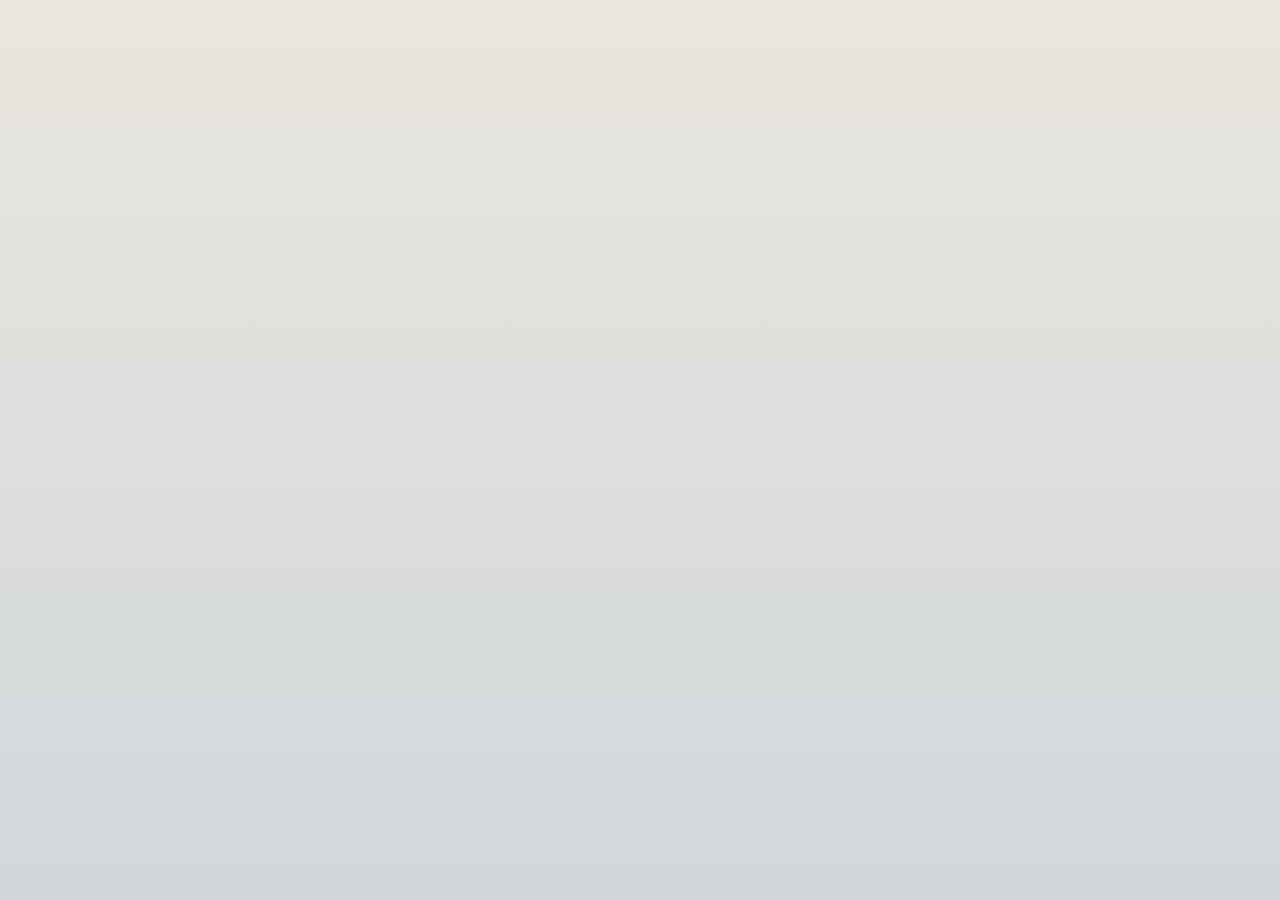
<file: algoritmos/questão 2.html>
<!DOCTYPE html>
<!-- saved from url=(0025)https://web.whatsapp.com/ -->
<html id="whatsapp-web" class="serviceworker adownload cssanimations csstransitions webp webp-alpha webp-animation webp-lossless wf-loading" lang="pt" dir="ltr"><head><meta http-equiv="Content-Type" content="text/html; charset=UTF-8"><link data-default-icon="https://static.whatsapp.net/rsrc.php/v3/yP/r/rYZqPCBaG70.png" rel="shortcut icon" href="https://static.whatsapp.net/rsrc.php/v3/yP/r/rYZqPCBaG70.png"><meta name="bingbot" content="noarchive"><meta name="viewport" content="width=device-width,initial-scale=1,maximum-scale=2,shrink-to-fit=no"><link rel="manifest" href="https://web.whatsapp.com/data/manifest.json" crossorigin="use-credentials"><meta name="google" content="notranslate"><meta name="format-detection" content="telephone=no"><meta name="description" content="Envie e receba mensagens do WhatsApp rapidamente direto do seu computador."><meta name="og:description" content="Envie e receba mensagens do WhatsApp rapidamente direto do seu computador."><meta name="og:url" content="https://web.whatsapp.com/"><meta name="og:title" content="WhatsApp Web"><meta name="og:image" content="https://static.whatsapp.net/rsrc.php/v3/yR/r/y8-PTBaP90a.png"><meta name="theme-color" content="#111b21" media="(prefers-color-scheme: dark)"><meta name="theme-color" content="#f0f2f5"><link rel="apple-touch-icon" sizes="192x192" href="https://static.whatsapp.net/rsrc.php/v3/yc/r/hUUuVTz6ZVi.png"><style nonce="">:root{--splashscreen-startup-background:#f0f2f5;--splashscreen-startup-background-rgb:240, 242, 245;--splashscreen-startup-icon:#bbc5cb;--splashscreen-secondary-lighter:#8696a0;--splashscreen-primary-title:#4125d;--splashscreen-progress-primary:#00c298;--splashscreen-progress-background:#e9edef;}@media (prefers-color-scheme: dark){:root{--splashscreen-startup-background:#111b21;--splashscreen-startup-background-rgb:17,27, 33;--splashscreen-startup-icon:#676f73;--splashscreen-primary-title:rgba(233, 237, 239, 0.88);--splashscreen-secondary-lighter:#667781;--splashscreen-progress-primary:#0b846d;--splashscreen-progress-background:#233138;}}.__fb-light-mode{--splashscreen-startup-background:#f0f2f5;--splashscreen-startup-background-rgb:240, 242, 245;--splashscreen-startup-icon:#bbc5cb;--splashscreen-secondary-lighter:#8696a0;--splashscreen-primary-title:#4125d;--splashscreen-progress-primary:#00c298;--splashscreen-progress-background:#e9edef;}.__fb-dark-mode{--splashscreen-startup-background:#111b21;--splashscreen-startup-background-rgb:17,27, 33;--splashscreen-startup-icon:#676f73;--splashscreen-primary-title:rgba(233, 237, 239, 0.88);--splashscreen-secondary-lighter:#667781;--splashscreen-progress-primary:#0b846d;--splashscreen-progress-background:#233138;}</style><style nonce=""></style><script id="envjson" type="application/json" nonce="">{"useTrustedTypes":false,"isTrustedTypesReportOnly":false,"use_fbt_virtual_modules":true,"compat_iframe_token":null}</script><script src="data:application/x-javascript; charset=utf-8;base64,[base64]" data-bootloader-hash="nxRKQO6" data-p=":0" data-btmanifest="1013220003_main" data-c="1" nonce=""></script><script src="data:application/x-javascript; charset=utf-8;base64,[base64]" data-bootloader-hash="W7CcKyc" data-p=":0" data-btmanifest="1013220003_main" data-c="1" nonce=""></script><script src="data:application/x-javascript; charset=utf-8;base64,Oy8qRkJfUEtHX0RFTElNKi8KCl9idGxkcj17fTsKLy8jIHNvdXJjZVVSTD1odHRwczovL3N0YXRpYy53aGF0c2FwcC5uZXQvcnNyYy5waHAvdjMveUgvci9aTGNLT2JOdU8xYi5qcz9fbmNfeD1JajNXcDhsZzVLego=" data-bootloader-hash="678jA6i" data-p=":0" data-btmanifest="1013220003_main" data-c="1" nonce=""></script><script src="data:application/x-javascript; charset=utf-8;base64,[base64]/[base64]" data-bootloader-hash="YTRL02s" data-p=":0" data-btmanifest="1013220003_main" data-c="1" nonce=""></script><script src="data:application/x-javascript; charset=utf-8;base64,[base64]/[base64]/[base64]/dm9pZCAwOmIuc3R5bGUuc2V0UHJvcGVydHkoYSxzcGxhc2hzY3JlZW5WYXJpYWJsZU1hcFthXS5saWdodCl9KX1jYXRjaChhKXt9Ci8vIyBzb3VyY2VVUkw9aHR0cHM6Ly9zdGF0aWMud2hhdHNhcHAubmV0L3JzcmMucGhwL3YzL3lML3IvNGNXYk84SjVsV1IuanM/X25jX3g9SWozV3A4bGc1S3oK" data-bootloader-hash="iorslnN" data-p=":0" data-btmanifest="1013220003_main" data-c="1" nonce=""></script><script type="application/json" data-content-len="82" data-sjs="">{"require":[["qplTimingsServerJS",null,null,["7364476278882160471","htmlStart"]]]}</script>
<script type="application/json" data-content-len="91" data-sjs="">{"require":[["qplTimingsServerJS",null,null,["7364476278882160471-server","htmlStart",9]]]}</script>

<link type="text/css" rel="stylesheet" href="./questão 2_files/orfmTCfZvzwEiGOmy-5L9HCsHvfmgKJ5t.css" data-bootloader-hash="QVe1Bez" crossorigin="anonymous" data-p=":12,19,17" data-c="1">
<link rel="preload" href="./questão 2_files/UwGYP1cnXRE.js.download" as="script" crossorigin="anonymous" nonce=""><script src="./questão 2_files/UwGYP1cnXRE.js.download" data-bootloader-hash="heQ9hl8" async="1" crossorigin="anonymous" data-p=":1" data-btmanifest="1013220003_main" data-c="1" nonce=""></script>
<link rel="preload" href="./questão 2_files/cG76BIgh2a_.js.download" as="script" crossorigin="anonymous" nonce=""><script src="./questão 2_files/cG76BIgh2a_.js.download" data-bootloader-hash="IZgSedO" async="1" crossorigin="anonymous" data-p=":14" data-btmanifest="1013220003_main" data-c="1" nonce=""></script>
<link rel="preload" href="./questão 2_files/ryQSgyNOW8X.js.download" as="script" crossorigin="anonymous" nonce=""><script src="./questão 2_files/ryQSgyNOW8X.js.download" data-bootloader-hash="krMlcAs" async="1" crossorigin="anonymous" data-p=":13" data-btmanifest="1013220003_main" data-c="1" nonce=""></script>
<link rel="preload" href="./questão 2_files/_Gz9a69TafK.js.download" as="script" crossorigin="anonymous" nonce=""><script src="./questão 2_files/_Gz9a69TafK.js.download" data-bootloader-hash="Oow3G3M" async="1" crossorigin="anonymous" data-tsrc="https://static.whatsapp.net/rsrc-translations.php/v6iXqT4/yB/l/pt_BR/_Gz9a69TafK.js?_nc_x=Ij3Wp8lg5Kz" data-p=":6" data-btmanifest="1013220003_main" data-c="1" nonce=""></script><link rel="preload" href="https://static.whatsapp.net/rsrc-translations.php/v6iXqT4/yB/l/pt_BR/_Gz9a69TafK.js?_nc_x=Ij3Wp8lg5Kz" as="fetch" crossorigin="anonymous">
<link rel="preload" href="./questão 2_files/672pWOzV7dg.js.download" as="script" crossorigin="anonymous" nonce=""><script src="./questão 2_files/672pWOzV7dg.js.download" data-bootloader-hash="pJ/PkFm" async="1" crossorigin="anonymous" data-p=":5" data-btmanifest="1013220003_main" data-c="1" nonce=""></script>
<link rel="preload" href="./questão 2_files/mhctbROcDIMfjnCfMvUyoay6LTBxDGVpRfkB79cQGFTnzZbf95_5FJTvsWqehdEtWwDQVEH-g-FDC.js.download" as="script" crossorigin="anonymous" nonce=""><script src="./questão 2_files/mhctbROcDIMfjnCfMvUyoay6LTBxDGVpRfkB79cQGFTnzZbf95_5FJTvsWqehdEtWwDQVEH-g-FDC.js.download" data-bootloader-hash="1yzTjkr" async="1" crossorigin="anonymous" data-p=":7,2,8,9,4,11,3" data-btmanifest="1013220003_main" data-c="1" nonce=""></script>
<link rel="preload" href="./questão 2_files/R5eZvzNPuDe.js.download" as="script" crossorigin="anonymous" nonce=""><script src="./questão 2_files/R5eZvzNPuDe.js.download" data-bootloader-hash="r8AtXx2" async="1" crossorigin="anonymous" data-p=":16" data-btmanifest="1013220003_main" data-c="1" nonce=""></script>
<link rel="preload" href="./questão 2_files/CxthZplufBv.js.download" as="script" crossorigin="anonymous" nonce=""><script src="./questão 2_files/CxthZplufBv.js.download" data-bootloader-hash="r7vzosJ" async="1" crossorigin="anonymous" data-tsrc="https://static.whatsapp.net/rsrc-translations.php/v6iNYz4/y_/l/pt_BR/CxthZplufBv.js?_nc_x=Ij3Wp8lg5Kz" data-p=":24" data-btmanifest="1013220003_main" data-c="1" nonce=""></script><link rel="preload" href="https://static.whatsapp.net/rsrc-translations.php/v6iNYz4/y_/l/pt_BR/CxthZplufBv.js?_nc_x=Ij3Wp8lg5Kz" as="fetch" crossorigin="anonymous">
<link rel="preload" href="./questão 2_files/eQQbBRLZv1N.js.download" as="script" crossorigin="anonymous" nonce=""><script src="./questão 2_files/eQQbBRLZv1N.js.download" data-bootloader-hash="mxLdq1K" async="1" crossorigin="anonymous" data-tsrc="https://static.whatsapp.net/rsrc-translations.php/v6iklp4/y3/l/pt_BR/eQQbBRLZv1N.js?_nc_x=Ij3Wp8lg5Kz" data-p=":15" data-btmanifest="1013220003_main" data-c="1" nonce=""></script><link rel="preload" href="https://static.whatsapp.net/rsrc-translations.php/v6iklp4/y3/l/pt_BR/eQQbBRLZv1N.js?_nc_x=Ij3Wp8lg5Kz" as="fetch" crossorigin="anonymous">
<script type="application/json" data-content-len="447" data-sjs="">{"require":[["MakeHasteTranslations","fetchTranslationsForEarlyFlush",null,[{"Oow3G3M":"https:\/\/static.whatsapp.net\/rsrc-translations.php\/v6iXqT4\/yB\/l\/pt_BR\/_Gz9a69TafK.js?_nc_x=Ij3Wp8lg5Kz","r7vzosJ":"https:\/\/static.whatsapp.net\/rsrc-translations.php\/v6iNYz4\/y_\/l\/pt_BR\/CxthZplufBv.js?_nc_x=Ij3Wp8lg5Kz","mxLdq1K":"https:\/\/static.whatsapp.net\/rsrc-translations.php\/v6iklp4\/y3\/l\/pt_BR\/eQQbBRLZv1N.js?_nc_x=Ij3Wp8lg5Kz"}]]]}</script>


<!--EF-->

<title>(2) WhatsApp</title>
<script type="application/json" data-content-len="976" data-sjs="">{"require":[["HasteSupportData","handle",null,[{"gkxData":{"2199":{"result":false,"hash":null},"7742":{"result":false,"hash":null},"20836":{"result":false,"hash":null},"20935":{"result":true,"hash":null},"20936":{"result":false,"hash":null},"20939":{"result":true,"hash":null},"21074":{"result":false,"hash":null},"209":{"result":false,"hash":null},"21075":{"result":false,"hash":null},"21076":{"result":true,"hash":null},"22792":{"result":false,"hash":null},"7329":{"result":false,"hash":null},"9861":{"result":false,"hash":null},"21062":{"result":false,"hash":null},"21063":{"result":false,"hash":null},"21069":{"result":false,"hash":null},"21071":{"result":false,"hash":null},"21072":{"result":false,"hash":null},"33056":{"result":false,"hash":null}},"qexData":{"526":{"r":null},"538":{"r":null},"543":{"r":null},"723":{"r":null},"104":{"r":null},"128":{"r":null},"344":{"r":null},"388":{"r":null},"644":{"r":null}},"justknobxData":{"298":{"r":true},"1806":{"r":true}}}]]]}</script>
<link type="text/css" rel="stylesheet" href="data:text/css; charset=utf-8,._apdl{align-items:center;background-color:var(--splashscreen-startup-background);display:flex;flex-direction:column;height:100%;justify-content:center;left:0;position:fixed;top:0;-webkit-user-select:none;width:100%}._apdl ._apdm{margin-top:-40px;color:var(--splashscreen-startup-icon)}._apdl ._apdm::after{animation:shimmer 1.5s linear .6s infinite;background:linear-gradient( to right, rgba(var(--splashscreen-startup-background-rgb), .5) 0%, rgba(var(--splashscreen-startup-background-rgb), .5) 33.33%, rgba(var(--splashscreen-startup-background-rgb), 0) 44.1%, rgba(var(--splashscreen-startup-background-rgb), 0) 55.8%, rgba(var(--splashscreen-startup-background-rgb), .5) 66.66%, rgba(var(--splashscreen-startup-background-rgb), .5) 100% );content:&#39;&#39;;position:relative;top:-100%;display:block;height:100%;left:calc(50% - 72px);opacity:1;width:calc(72px * 3)}@keyframes shimmer{from{left:calc(50% - 72px)}to{left:calc(50% + 72px)}}._apdl ._apdq{height:3px;margin-top:40px;position:relative;width:320px}._apdl ._apdq progress{vertical-align:top}._apdl ._apdr{margin-top:40px;font-size:17px;color:var(--splashscreen-primary-title)}._apdl ._apds{margin-top:12px;font-size:14px;color:var(--splashscreen-secondary-lighter)}._apdl ._apds span{display:inline-block;margin-bottom:2px;vertical-align:middle}._apdl ._apdq progress{-webkit-appearance:none;background-color:var(--splashscreen-progress-background);border:none;color:var(--splashscreen-progress-primary);height:3px;margin:0;vertical-align:-0.2em;width:100%}._apdl ._apdq progress[value]::-webkit-progress-bar{background-color:var(--splashscreen-progress-background)}._apdl ._apdq progress[value]::-webkit-progress-value{background-color:var(--splashscreen-progress-primary);transition:width .45s ease}%23bootloader_z3kVBe5{height:42px;}.bootloader_z3kVBe5{display:block!important;}" data-bootloader-hash="z3kVBe5" data-p=":0" data-c="1">
<link href="./questão 2_files/pQrIKeCVF3S.js.download" rel="preload" as="script" crossorigin="anonymous"><script src="./questão 2_files/pQrIKeCVF3S.js.download" async="" crossorigin="anonymous" data-btmanifest="1013220003_main" data-tsrc="https://static.whatsapp.net/rsrc-translations.php/v6i9g44/yQ/l/pt_BR/pQrIKeCVF3S.js?_nc_x=Ij3Wp8lg5Kz" data-bootloader-hash-client="U4PuHUQ"></script><link href="./questão 2_files/j-FRO7eSpbU.js.download" rel="preload" as="script" crossorigin="anonymous"><script src="./questão 2_files/j-FRO7eSpbU.js.download" async="" crossorigin="anonymous" data-btmanifest="1013220003_main" data-tsrc="https://static.whatsapp.net/rsrc-translations.php/v6i2xm4/yi/l/pt_BR/j-FRO7eSpbU.js?_nc_x=Ij3Wp8lg5Kz" data-bootloader-hash-client="k+uz9ag"></script><link href="./questão 2_files/QDVFZECzV1M.js.download" rel="preload" as="script" crossorigin="anonymous"><script src="./questão 2_files/QDVFZECzV1M.js.download" async="" crossorigin="anonymous" data-btmanifest="1013220003_main" data-tsrc="https://static.whatsapp.net/rsrc-translations.php/v6iVt54/yx/l/pt_BR/QDVFZECzV1M.js?_nc_x=Ij3Wp8lg5Kz" data-bootloader-hash-client="peAcgxC"></script><link href="./questão 2_files/87-H--dKs_5.js.download" rel="preload" as="script" crossorigin="anonymous"><script src="./questão 2_files/87-H--dKs_5.js.download" async="" crossorigin="anonymous" data-btmanifest="1013220003_main" data-tsrc="https://static.whatsapp.net/rsrc-translations.php/v6iDAz4/yf/l/pt_BR/87-H--dKs_5.js?_nc_x=Ij3Wp8lg5Kz" data-bootloader-hash-client="nCfTxh6"></script><link href="./questão 2_files/FPlNguXyB9e.js.download" rel="preload" as="script" crossorigin="anonymous"><script src="./questão 2_files/FPlNguXyB9e.js.download" async="" crossorigin="anonymous" data-btmanifest="1013220003_main" data-bootloader-hash-client="kL4/CHe"></script><link href="./questão 2_files/QY4Max2gelf.js.download" rel="preload" as="script" crossorigin="anonymous"><script src="./questão 2_files/QY4Max2gelf.js.download" async="" crossorigin="anonymous" data-btmanifest="1013220003_main" data-bootloader-hash-client="0gIdAPb"></script><link href="./questão 2_files/sYgxjuo9Mke.js.download" rel="preload" as="script" crossorigin="anonymous"><script src="./questão 2_files/sYgxjuo9Mke.js.download" async="" crossorigin="anonymous" data-btmanifest="1013220003_main" data-tsrc="https://static.whatsapp.net/rsrc-translations.php/v6ikNj4/yx/l/pt_BR/sYgxjuo9Mke.js?_nc_x=Ij3Wp8lg5Kz" data-bootloader-hash-client="Vp774bV"></script><link href="./questão 2_files/24trE4W7gPp.js.download" rel="preload" as="script" crossorigin="anonymous"><script src="./questão 2_files/24trE4W7gPp.js.download" async="" crossorigin="anonymous" data-btmanifest="1013220003_main" data-bootloader-hash-client="ZN+teFy"></script><link href="./questão 2_files/PyH7WyZ5Lk0.js.download" rel="preload" as="script" crossorigin="anonymous"><script src="./questão 2_files/PyH7WyZ5Lk0.js.download" async="" crossorigin="anonymous" data-btmanifest="1013220003_main" data-tsrc="https://static.whatsapp.net/rsrc-translations.php/v6iosp4/yK/l/pt_BR/PyH7WyZ5Lk0.js?_nc_x=Ij3Wp8lg5Kz" data-bootloader-hash-client="G5SUQRP"></script><link href="./questão 2_files/BCEPMVgrDGc.js.download" rel="preload" as="script" crossorigin="anonymous"><script src="./questão 2_files/BCEPMVgrDGc.js.download" async="" crossorigin="anonymous" data-btmanifest="1013220003_main" data-bootloader-hash-client="bR2lk3F"></script><link href="./questão 2_files/5c05h2fX0NG.js.download" rel="preload" as="script" crossorigin="anonymous"><script src="./questão 2_files/5c05h2fX0NG.js.download" async="" crossorigin="anonymous" data-btmanifest="1013220003_main" data-tsrc="https://static.whatsapp.net/rsrc-translations.php/v6ipOP4/yg/l/pt_BR/5c05h2fX0NG.js?_nc_x=Ij3Wp8lg5Kz" data-bootloader-hash-client="pHP/+u1"></script><link href="./questão 2_files/1Kdt5E1YJT7.css" rel="preload" as="style" crossorigin="anonymous"><link rel="stylesheet" type="text/css" href="./questão 2_files/1Kdt5E1YJT7.css" crossorigin="anonymous"><link href="./questão 2_files/8jD49ioSA6T.css" rel="preload" as="style" crossorigin="anonymous"><link rel="stylesheet" type="text/css" href="./questão 2_files/8jD49ioSA6T.css" crossorigin="anonymous"><link href="./questão 2_files/d5V9MQUi8Np.js.download" rel="preload" as="script" crossorigin="anonymous"><script src="./questão 2_files/d5V9MQUi8Np.js.download" async="" crossorigin="anonymous" data-btmanifest="1013220003_main" data-bootloader-hash-client="Io39SFE"></script><style id="asset-style" type="text/css"></style><script type="application/json" name="binary-transparency-manifest" data-manifest-rev="1013220003" data-manifest-type="main">{"manifest":["82541f9c5f4075db3c67ca21e2fdaea718d24c03ada44b34bc5e2acf930b4dc5","15246abec2cb346d0d44b2b11e9a28d532f6d9aef029bcb89af9e2afe735ca9a","2b8097e31c92995d98456312eff1f11478f73e0bec17c6981285d44418efaae2","4f573fd820002ce1bc5b84378bed3acc32e880d3d01d79f0b0431fef9b9cee99","628c21daa7c03bccf0378407b0e8e96bc66340075bd19989936e26ba6c34c1ea","451339a37956c96d037c418ffaf74d71d445fd8ed7dbb17440841ab90a628272","db39425decec4c7558290eca000502284ba787a77acf78ae3f3889a0820e0741","bc82a5b6ffe58a423eb4cac58735a580a1463f256fff2adf00b5507d8996ed35","1de6e01a407481495ca1fed765abc14e661c9071889e1ab74f97fb6c35cd20fd","e49230a36cb9044fc4f1480fbb9a0b02a57d90cf8f3a2941db8ae8b6318dcfb1","7ab5b66575cdc0ec5cd6f2323db2176b4bc4b98a3ed397c5dcb931c76deefeb9","33fe5d841f67402c319886222ebd41e6a92f8e0f39a3516a5a5396bb1f7df731","83f12c00c642c8dad2ec7395f6661e932f188b4612506311d7035521d11d0773","21945c5cc3a4614c34269d0b4177cf82d6d41dd5bf6bb02703ff0ac348e1ddd1","f868b8be0c5c0e2485f0dbed0875a3d90d5d03b1f14da9b432420011ad08b304","296761fd2dec83c08265c0ff214ae43681ed5b4e9e31ca5aea6c9a336a30b1d2","c1d38812992ab6c9bb2493369e9cecfc84451d240bcf2bad97ec51084455b9c3","c0be4436ca9f0553f888fc465d53285ce5dc47d7cab98de8e0c17ecfd5102c6e","b80100c186f36de160f46b1465ae28812f167147ca8bc9f820576f7dd55ccb6e","a5698df1f474cfe98cdd9681d698076f053843d753f7826272a7e0585c7c6ad9","e189eb6db3eb2cbaf30319922a5d88fcb1a5fc3df2042655265855285ac7c9a3","98c6b5d4b14936b410b4106b70a489b3a8586218ea9ef729342e9811838e77ce","9bf96a0ed3a771f29a986e4e5224c08c339cfc56fe0083339604ea27c69a36d7","8edc5e7a33622e65cdf1bc24767f3fc56c1a8294f55ad88ef997a56df915db0e","4cc64348dbab2df603c9c066b46bb9c155a32c0e48001ddbb3f1f1d40da16878","73229c82f8083aec6d48daea163d0599ccb800bf912ea0bd2f0688dece9b278a","33ccfba31f691e665f0cd2d33fd1db6dae0b9d308375901c71fb31d137c8aaeb","7880d9f9bab404bbebb2342f4e3b06bd81c51df0b1e8ae5bd1482a5dc4ef67a5","f57e67c45d436f175e7d92320c31737d4e56d6c90b3943715c9a9977ba55a78a","2f114ba9b83b4bb6189fd7118c20609c57ea74d11ed7f28d3130e1443900568f","d937bd93bfd86f9ffb387bf604884313a78b3e8681031d61bc0ed39bd6d32783","4eae05000c5a25164fc4834dbe1f198ccbb9ae3a29a0f665a80f71e8f9c320e2","51797790a3f44ecf450ad3dd6ca9d47c2dca325241958742909c5a415d5693f4","d5b811e3f4eb1b87ae917ebe235f9451eb7587d3334be1ae979f901a5f38831e","94887b4b2399c98a077b58cc2326b21f6fe7b4090cffa1ed3e948e318cdd41e8","26ada1fd88c4dab6fe6562b33992b042575e04d33def215a50690da0c7de8f12","8f419776e2169d5f59031067c96bb0719db4bed2b5bd1f68196c094d1879dc0f","75d28b79f40d6084b143eca5171955822bac95c0f02047ae52ad8846686c2333","aaa85ea1085617b673b153cfb3768fe45a233b77ea73c99ae28e9546ad3e0823","bb1f6ed98f74eceb582dbbd10c903e2e5bb64e299acf97f3518d008b044fff92","31a96e5c6b845623e6d4ce31b5b7740c8c78f97dd0152b62da335e7e3a63b5f7","9623157247999236c85320514655623ae7a25c569faf8545a6cfe8cf254de074","83f4a6bf22ec77b4224ce5b654dd712e39f0729509f43aaf7972e95de50b24a7","8f49ce23685fb1eb50bb896799680506f184e51dbcdaa426e9b34960d4c69987","80fbe35dc9b0f6d549f99f7128692a56ebc78aa33ac2788a7bbf33a9001cbd82","1e7d1f774c84792473fbdb1382560ba1475a32665d9470c94af0f23d14d68e27","beb592a9d0de484d830bd64e609931afdc5393dc43413973d0729574ee38cb63","44976186db4d3edc23d067758c902a17f8ad25c50f48c789d2a27029e28803f5","39ab38222d51ceabede97424d7f95f0dfec65fa2bb7e2872b817a82874841ca2","45f395519ff15bc728fd71af792176b9797ad8199478166a1de1bdad0c3abfa9","c627dec6fe26ef2b378ed74005340251e5d46774109eb04894c4a297e70d37df","309a6e7da02498e741e2796b9556487f32f963463f006256897cac4f41826346","a58241f926674440c6ad6771187a293f9aaf9c9a2d6a19c8fe41f8cfe404a0ca","45a2bda2fa397b3b2a564d9d7dbb1ac7d268cd2a0ff1967781ec4a9c47ea81c5","bbf328913295c1d9a7469e46e6fdca32f84d50f2b80c57741636de26d6f6fc5d","d6269e38fe2c6674e4dafb1c4b20f93b6bfbb5580a8abd4615a52d70cc10d1c2","8046156f2f3985d9c7df271a8b86cb26a3deb3be97ef1929a2d2672366a7afca","e1319eef1f0cba26be61f52d076a0558c2addfcb104aa22edbf9a6fc26f07503","ec4ecaae22021ee0eed4fb309ffa36d3baf0d65524265cebbdedb2a25f4d7ef5","18d2f0592e9806a3f9e7e501bc49b2e64bb9f11d51aa381110193e46a948a944","a790ffd3828fbee6bd1e092c251995101c7f72b88215f0996b2833baefd7ce96","f9e6274af5c54748f9c2fafe392a28b15f454c8fa7b688386d6dbed7a7c52be5","9449d771bf99e98251a24ba7b1c4ff0f6aa2e7067b629cc5b3849e4ac1cd6708","397fc318c2086f7154fba8f84a92e27626aef1b0591c2616572ae93d0793df09","78bf28e776fdba319bf513108f20111e73787b390917545b965a789ef0c2ac38","bf904bf2f9a879f1f714429ece8e5f79ba2340fad64fcf3eea4b2e283a7264ec","f895576c7149e9d27fd5f38a39bf007a357f09633be7e20af99aee5816842c68","9a8403bb3480b32ddb6fadcf2545e73fcf321553ffa546462312e130ea9f337e","e1b3bca240a7139cbcdbf5aea2519921814481bc61054e90d82049258f2135a1","35ff8e0b77795892f6af179bfdfb23a75df771e5a6946651c45748881c113523","6e72a8b2faf6c4d97110d342dbe94924c5f1ed6cd563f86406d8b0b5b18bc1ef","5dbed69fdb2522e7a5d2805ebd7cba6156455b174a9a45c6d2fe9f19e68e8252","a09ea49141e4b0e9ca669e32df7569ce4e04eee5dd9e5b3240312efd04873fd8","c1b0eb9cefd39bf254a4aee898012d657eeaf04d2d724d6e2ef2153cf63a06a8","040ff246e273bd20979c22bc7602dd38848facac3e29e4140f4d3c0b92db889e","97b3e3a612e9bac1eaf4fddaad4c44894e25eba0dce4f1a1fc0142eb36016030","9a073b2d38d657efbe1274ed59f9dc1d7d8a404880457ceadb70071694c9d734","5d70d52b4a2d71c8fee3825400f5b6129c79c31b900f1222034440987a2a357e","bbde015a860a04edbdc2ac2b8874d30936190cd7b342035674e17ddcf6a8ea0b","02ea3490426ed0fef72cbd66915f07c8d733de884923a3d143e419b5fb1ab2c1","7b9e7e4feaa7eba742354018e50fc37182e0332cad3b0f87204e9cd015458912","07fb0d6edb5f8f7e33660b6b2f990fd50d1dc42b4d2bf20d707e8b2c2182dc10","7030988955890fad1f5d857b3d8769e466cf44be6cd6bb05130ccbc987d2345d","15971a8e49583d6c5da64c2d594881af625c90f619762f3ac2c795a28b6c796a","ce5f174f712a06ff8d92b0596175b6daa408672fbf3d19c72c2e454dfc2ae0ac","be817164e159e2122dd1a87081506ea12ae182a4266f133633256ef773aa8c27","f43084b8d541bcecf8024be753c5321b7e5889d8db0795615ed0e5a2da6c68f6","542fbd41e31c39ee0ba1dde0841440c2a73aef0fc84036aee3726d18c90e8ffc","f280b225fc8dcda6561f919329ad82677bea06427883a7eda240dbb4658c6120","072c4f8c436ad1249593b8e4ffdf1dd2215f4bde2f8214fa3e2b55b462a287a5","793dd27587156b792bd11e67096e9e7c759faa47dba06d2488bf8808777c0f71","4923a1e69384f94cc9903d41418f247e7b932c28ee0d6695fb6f2c115e605c86","13b80ee73256f4247f7e8004331a8d89700f066550969a39995107173497eb3d","4d6b56d38b194c20e36c325ac4e9bf3f126752e5fe02a728f71df85b215fafd9","5993c780f3f5b86cf810b98a71c297df32a26ba9380854f14aa3bc770ec71712","2ecb8393cfbabb7fe63a2b7a4aa95fa96e9d652b5d557c3561c1f38eb211fd8e","a4cd12be3095629da95e1e2df2298389fd2391f4d803bfcf4f88edaedf256727","b6fc22b3724764cba5cc7c65bba11b968a879d5aefe6b0e75cbaa4afbf383af8","f42b6277d793b76f1a2dcfed15fe7213d61864a695b7af138fac0ad5d8dcf5af","06680fa90672bacb18e128f1c22723c0ac1636c090b63fde9cc2c0abb988a504","5fd5406ece777fbf7f610bef5defc65203013e53bcef5bfcbea3994298d8d59c","f1aa4cca0f7fafc53ef93dfa61a995ee8810a5815b1d98da053728e9897f1444","8639e10b123ca5726cd3aeb7497ac5c1adf2a0c238f127812c8afc2754f15aed","3ed72f3e9b0c3d4e471e668b00cbaba95f0f2b501d7ad1ddfc9e13e4f3b88ec1","140cfa550b03c7d2edb83e5de1e8c3b811212db0804a971a37319e0f13d093cc","1980c91808c4d62ddf2bca11c8330ef0c22788876bc57b595fa5a0d5cbe91c26","2adc5b135ecdaaa6f3d6e2b1dfbe38c67b15fb340b05ceac7e32d70a70164523","92e83b19bc014df5e6c83e9b8a35fffddc4f5dc919a95a4f5cb9e270cef1b649","061c9effeb173587300585aa221053c90f02ae39e916420cdae370746348fc96","4177211c5a5a83fe222ead38b6220a18b483ca1e49cbd126027fac497f390b38","ded458991e2c026e202cc3aa630982bdd5af1eadb33eb7ace1852cd665ad9be2","e33aefebe5724d12cf7b9c20469ecb8f1ad78fe633d5e4607a20c5254e898e6d","a8d83c909a6b6e32545377c20bb3ca32c76276560283c8540654c3998ddc1ff3","eab72f31f68dac2b1a9170b7f18c69d8a1c7a7d1e4bccb088187dde68c520978","6c9b426b0dcc5e6cfe177747089adb72c0ade89343de8fbe32fb609301eece36","8ef028afb06d4f6a3c54eb4ca1048e2ca48f9918dd79e3718092cece94e3eb45","972700b8b53e31d602cbf7a6f695fbb5b02e8afca7c4cb369f40560d5d7bad67","be31ad96a4f4f2fd2ab39271363494f95733e6b3d885b7404a8d45b9e2d9a14b","dbf6a6f99233910115437a7d602f004b1287d55441d4f751d152bf216375c07a","194544a321e0e7fd7b114de4d0e345ddf6ac5daee8272f5899820c50b3473e9f","d38a1de24292021b34447e6ea972aed6a69cbdc01ab21b8db492bf45bb777168","f6b0fd93b135719869faa18a9f307614833e78a52ad5f5366d476cfe364df350","8cb731dccc491091fdc324f02077bd5cf3b8c82b292be909d68f706476d72bea","5eef93622e7f89572068908e003373360723836bc37a009100f426823c2bb560","f7fe127f44771d139f819dce5d091b1e0e8cfff92d0dfe60280307b340fe2fc2","6914d73cc4581be07d5261760f7ff823c4a2ecf1c4a31aa81e62b919a3a072eb","fb90bbfce02328597837138c5ac76eb98cc89e96d59695fa49ce3b273e79c764","63e00528962d45ad91bd0280fdb9dfaf2bf4d21f98a220d207e98cda9edc3fc7","12f74303eaa24cfdf4e52e05c2495ef2d8ac2050266f95edd5a1e5a92ad7385b","97d237febfec510fe5af68fdf9825cd0159d6a315c1c4b8985dc3aebc6b2d317","2f7615ff8f8c10a5eff7caf2b12d70bb6ec4039e4eba362a8dcd95e37128ab40","2ba5ebc8b578cfdd1f73b8ce0b526e1b4f3450b03363928c3ff6d32aff343b33","9baa17a352743f1b946d7d0c180a8d3ea1cc9656eea97ef211a4464d8a5df72e","1d98e042f352e4eb7290f1ae550457932123dcdb11cfdd3639991ed7dcf986dc","5363c0f5f6a185eeef2a9c83e1bd3474f2daf9374b3f7331f8ac779da0ff9d15","031d6785328753fc1ff4dee886e41d8cb0d2a8e100abe2523a02ddcc516225db","7c287d6ef4647b5d205fe06dec063b3dbb4fc185a6dd49447328618fce7c6fef","95dafd0ddd03f0eed2655ce4ce5c00cfaa1607e1925ef3dc0663f90f64ea10c7","39330600838bbcc1c9d4ff162234fc1ca216d597ed62c07ea28db7bdbaa4df31","1bc9a6a863a3b1bcefcae841dab2bd227d05a03e145ee840fb750c9a03f5a790","7ec3c346ee44ee69897453f6f06dac056fabad21f3fe7e3a960a76d6e87e80b0","bfa6732c6e01fb16c5911d8652d9ca7b17896d9a50e14b0922375aca0d8bc947","f527690ee1edb4266af9f49d73ee904efaaa703fbb2b16d4f2792c4a1da03556","2a1532c10aace7f0d66b1074cb1f595260a7a74c8511208f1cb425d4a20ce640","14d53992b94e12f4dbfca0393c46f8f863f3ae2351456988053088b87bb72472","1cb76be635061e17f760f0b5161acff679ffc7d2ef15577b6443e34e70946b8e","ae5f9194a64df59140dd504c1f9b4c569d71acef31265161466ea101f5b8c587","9d4a4e4cf5b4f26fc40c319fa61a56258d0a9f428c7b7568fc76ca670365670a","844aba16526d289738f50a14bc3002ae05121222e0f82324da2c974c8e07d132","8f37d385487cb37c9691fa7ccb3f4750a6defe91d3a518d5844b1c8363d48e26","918e2fdd14fc5e1912ea341f8f49f8af8e71ff2717440485a7f457b56f6339ed","55af2ef3ab20c1afdbb0a146b55c80a75693010cb12ff8c8842bb0b86e53253b","475a4e4cd88c40bb3a634f025d6e51fd0d39011526f9e32d6ff878c3685d1ce4","f34bd3d630955b28b9ee5d633308ca6603916021eae1ac92e1207cb2ab1b9e8d","59cebaf4871fb9366d8b65b7ee0600b6b039d04bb6e79a0e1eceb226301dafb4","bdf2706afe650f2dd2ce8529d56e02a5ae94d9a489db382fa80b55b914819617","77e3848bc06b867f845fb4fb1241be2d78dc661ffbb4fa6ff591b22357fbf486","bbed6a849f1e2887e40c46442fad9eb6816a93fa243ca2fa32ecc589d3bd7387","8e0c84c93822db877f01a39b28915b10214791394adaa16d3473bc36f6f7ee17","f0e95f1e96996831dd9563ffb8e17991443b7bc96c5aacd58e40970f67b52b03","675672e6362375e2f29ef761893fb1a6cec3df671589e7f6e0708c773bacb495","81dbf9caf1d20d7ba6e2a4576b046020187612bca0d0b9bb108fd16991bb1319","67c2d5665018a8eb5161fe3d550eaba90107dab6f272a71550aa239ba8c2b4bb","304d917692d526e896f9563e02c61b7f3ae7f30072c604bf452e6668f07ae4b0","541e2cb17cce7a1643718e039ebaf086be3c75235da715dd42540cc781c60271","4664ec22edb9253535da26bafb537fbf39e098269736e44966bf357a4c84622a","f0a03972a62339b536a953c9a5ab916c3411dae66bf098149efafd58c5757838","dfdc1001301b1e03f914989100f09894fb67176b46de0ed4c8a75f0558654d77","e7881cb4b4624f5597849f2c85d234a5dea23bbada9c655969d35b8ac8f1ee50","1a5668a999865e18ac6e408e1ee05a80723441d159319986bfa43fadfa397a94","688dd55f7048d9b7421c7e325de20b42c3c4e6ff1088797069183e512e7488c8","2165e9f49b391af9c198b8b44aef46c94a9ba80298fe84452179b675712ef9b7","66cba0d689faa553973b784965437a2147ac90b69d7b83c6eb8c222d4df4d5ad","125731c13aa12f8c987aa2b1b1d861f447a88606d8d9b8cb558430d4276127fc","ea77f9050980b15f94ec9c7bdc1161c4f40353a5d664c774afed2ab10cbc55b5","b3f8aec726c92b92ae01ad4cdd14b364fe40c8df8bb93889bf0a80b15472039c","6b079459d05f6664dcb0732faa7a682aea18cd1c55f7ed71c76f53f3392ba691","71a02541e9b160cef7afe182563c5ca203d8e371808fe2f988cb931b9a11e828","a618bf4a8c4128c811e1354ab2b5f2232ec7cda82834fc4bfff7b08319ca8526","4437ba4d211b19909cdbcb304ca6b382f66d77547481992153e8227a96fec38c","bcbd9d1eedb9d741bbefd5f9f66b38749cf73459328837f67f1b5dd81e78361b","3e766c44ba54ed07f534f4fd671120aa6d966206616a22affaa04872b244da68","99ada7135dead338ee353e8e3850a6b0fde0cf38ba1ac7624043e05bca46e59a","274a7f37b492ca6cb56b2ac1e107b3a7a7fa2c5f69fded0d3bf42ddcbce818be","4157990697796b6ecd909514e855625fbd9a3874711f8d5467ea9877f38817f6","218b069640c659edb7f6d7ed27e2e443d6fb7949d93b9b29835fe355ff4f67de","1493c5de995015ad29aeabe40d807727bc2cd1bbb6ae340f81a4e399b48c55dd","8289194f5bd13fcb4aef9393d75161c167d03473fdcb0b99a25ee1b88a665bb4","d13be619e96823b041e9dd582f37cbc5f13fb4e758af94a9d756d403f157d976","78fe3d2437375f02135101f8cd9e72bf3e7dcf5e60e6e1cfe16fb728806bf8dd","63c4f38d3bb73e9ccbde4b9cdbe088203841bb8f13eb122a1dbc803d22c96d79","b39e8e7827fd4280d4e7c247bb99044f2b05df8efdddafd87d191cf34207db06","464af02cbdc4ce4433c00d40d6e6b3c49b23bed051a8e0ee2bdc5a055772e5d9","c2be2bd32eb52284a42f70b9cff65fda906cbbe24bf0770c23ec584ea9db1499","d321788a0c9c41e440342e8d1edb45266e3bcf47dcce1ca57eafac2f3778bea3","1b39de2c15a0435da49e80613f847f0de1950c6cba95f9ce2c27bf7cf410512f","fc0eeabe6dd4cc3b9b3acf101d6ea50dc86cf0c171cea56696952b9ad324c3f5","0c2ccfdcd1cb04906ac8186c9bc0ccc5dcf027b500ddcf551d732ed14d12850d","9efb0c2fbc7170390ab37300fd6e586119a7dac932caf8c62b9616667c79d40a","a2781a3304604a3ebbdd967f7114985cdad62bccfeaa5626527f41bf13c1a03a","ba0443f7210527d8d3f8a8e12a91fefd7f27c0bbe990c962215ba6279c6f379d","b32aa46c51174768a6ecb74f336ddaef593b85f53970161f73e9ff24017cfd27","01d3c59bc22c809dbbada5d5f28621a3a5f2e6b85af65d4454dc34da2a07072f","6b61c5e6e1e7dba032ac38bddd75fe2c251fd4a1db03bbaae40f40a0ab54cb1c","1706399d93562fce8335e070c78586f4624fcd30d3548f2e1bc5490a25f3a8f0","380fe7127b1a6803a40e391f69266c7adcd17c3915244874373a13d9a283cd69","f9385ae41a6b0b7b0e057742a1a464d6af23452b6eb4e0853b45a850e571ccf8","f7a8c67395ecd75fdae87bbd74766b3057d5d12868c7dc859a93a6bc0bf37081","9b7edbac9604980fdc230cd7b3f88182cca3577c9a93dc7d15010c7b7aad6d59","3dbc2847faaa26509eb011bb261c9aeb54e2751d4bb2f76451956c3f2a73e694","34b1e2e4bc7fb22b72fca7de7bb879f65d9a91797e2f5923f7a55c3e4f0d83f3","202ba8e1c8061b14af9e3cdeef96dba661308119998a890cd08eafcb7ded6627","a425d3eb74cd486bea19083408bcc1ed896babb0f688d013d06865cfa44b6fc7","555f3197157259e0d41e424b6454d3d838831a7783f301e66d05b0da96c165dc","39df656e770304751e6d29aa63d7d2ddb3954d0ae2d2d695984b8438c8d348da","73ef454bc9f4cbba6563ae96597678013bd0292757cf69348e64297f657eda0e","0fad5e68291ccb47a6acda8e86acf9397800d46900c451eaca744cf83d7bf3f8","f1dfe43b9bdae8746fee4a040a277aecb20970b724e6071b3e462f98b4e9ac5f","37ffb53ce222b68a5183534af66cf12a9b4a4f7558dc7c854a4daee3ace962d3","0aa77c2fe1279bccb2937b36ea06c35ce5514d89f6704faf6ca861729dceda3a","642611e1b0b67c867db982a687a0034ce472d93784bcda2820af095efd22c1c9","e70096614f785d55baa2a58458586bbd4163571a1255caa8816a2eb2af35c069","030437ae28fa84e3227d8a977d5fc62accb5af2e905a8b26cb2afafc14fdbffa","dd8a4e87dc0a9353d783d87a78ed9e2a1667e266016689131cb99d5803cab515","af44b71c84a11eac30cfa4db9735d97df6d66b4c3ce87b5cd205e7116ce964dd","55551c6103b3b2a7ed094dd3c9e526ec9c3138a369852a1db915d7d7d36c173e","f72966bd8b197402431ca5154b43bbaff2d27afa79ac19a131529b6ee8b57775","79c44e32b86ada1023f51bef04482b96bb104ca898bde733df972230060158d4","f7f45dbf7c028b49eb47f0ce4f505db55d2d1244c4b531be3dc308e4c940919b","7eb1b50aeb748101c5c389a9f656ff70d1dcda1d24c18bdbaeae79576162734c","be43ce17855b43a2b87cd512894bec098763b431b842e4ceb9f03bbe20af79e3","3d9549ec4c45719029843e85b28ccebed175bc9fd6b01fad879300dcdd6001e9","19bcd6a21733a3be14df97398f9960e2fcf16bd320c7f6252b55f393070f31a7","b724680b7404e0e5e6d9e26ae59e266c338190c3a67e6c680a0a4bef2d62aefb","badd7afda4cee16558adb700564fc0b53e36935863f4b92e06e5b32500c5a879","051d5115d65f874ee9d15195d0a7827052c4f42e91b5b850dd2dccda432a29dd","fb2859c53ce499f6c27e84a7017f881c955c07e8fbb8bff3172c488088da5e74","36fe3deccdaa7aab5b3619c7461fb911edc5a262c17d844e6befa3588ba8aa39","1c9b5a55d00b095ff9fab1a8e2f8bf6a18911f274ac72c6d68ee8502f87e6994","7480bef147b6ee548d6cbdd1c20fab2de507419a8cd2df3eed10f11d3b0132d0","85fa04b1b4361cd5a5f3e03895864febcfb5dd874b3fa435d57788038db1632f","e32a6a9925b2e7a85b6a418f48b7ad321d8b172f629699ec00a8cf6f5e773733","0eb93e78214abd0be3d92c4356bd80dc6533969bcef1bd9a596be15a5c830632","47482191999d6b553d98facea3da30324e1105b8f71bfd4e3fb7a1942b0a0192","75a890f145b116081ea80fcdcfac93660f647342e7137c8b29fd42cae1b0d98f","d0b199730b32e1cda6f1fefc3fab97c29405b5ef0a05d4686ff041fb9a7a5aff","435935b0f6767743ca33873505c568fb601c691e9a1785a2f07c598e7e0fee20","7c3347afdc9a1d5a2b0ad70f5c66dd4f4824b4b0ab9a8e148d5577a0e220db64","454801851c6aeaaaf5b535772c4e57566699813173c4e5055850819ae9bbec28","5b3d187aa37a19c43232096d3f191715f9c94068905ff1c2fc1695581f9b4213","386ca45a3c4d5744f15d21bc846e8590bfb3fab0036d117fb8301bf0094c8ec7","4c2ad11afae0b86c88efc9564eabe28c6543af9724ff002716f8e88c43115b14","3f5f0b92dcfac9720e5168496de28e31743938ee95f7783b10bc5ccbff31dba3","7d2101ae2a85b8ff5f743f69a0468ac9edb847495615945079ba7f4b4939b612","e226ec2e77a72fcccbe5da225d59c6ed7fbdb30fdc8fc9e18828d69a9eccfffa","bb15f02f1fdfca66493f73dcbb8f37af9fbcbe9292e0ad36e74ef325866179c2","e9881b7b39c605652d9ccabc44b248ca7fefcf44b0f970f944993750abec4c8e","96614827fc6810c816689795e3e0aa1b92e62e0c4d51a54fcccc1c7e19762eee","d93c3d222568bb5160b840a5b5ec6511a15d790d5f6bc862b295e8a51806697b","34cbe492b2a9d428f48def6810558fa8da84c5993a968fce5c0841e9a5e36f89","36d669f11414ee29b76e28ab552ccc3eac9456ee5daf3c8385de1afe8d4705b7","e5e2517123faf88a3550efe77ed7bdafe99b5a212448f09d2abfcb65710a4559","97ac71f73451ee70d6b4bbbbe9295ac4aa28c1af4d46508fbdd84a69d0697135","7ebcd6b855768a5d677740adf7882bbc7be4a49b57eb7e908d78b7d063913ba3","c8ea217298af13c2b2950a0e92e6cc80dc1939b2a9d88c4c783d141f40355684","90bf94be67f498ae756740c9cdc1924e0bfba33ac4b31188fe828d9aed43ae41","b71ceb3e5bad8a3a23d331ddb900858b3aa36ce823f45dc0648e0b249104715a","86f30ab2923e5b88be88dcf4375c26c24489f19968a59855454912595ef9cd0b","949f5039be0902f9c69ee87ba209fb01742e70203a251eedac1edc3b72e9a46d","45f61ed699abf7c2cfccc6c6ad224aa8af39d57c8c786f88121e6f04b4620dbc","fe0c857b6e7aa21d893d1298ecd1b0876cff7d61dbc644cc88f189e6708f7729","ccfb6e5a8e5501fc2356937ef1cf8c7efd092ef74175d4354bc9431f1ac6bc60","2225f82a84f6a8c4aab0262adf0d7ba38a9822bd96c1b138c2df3d9492e2c08f","42934436e917e9d54f50978fa30a4e754121d136cc639455c9a4de2f47b6e4f3","50eb64f435148642bb10a3bad51e53694a7e5c3dae03fdafd0953fdf617836b2","76de03064dd458371ad02da46e86648b19b7646fb429493d7bfe87224e807055","f51cc31ae4c99eaf4ed7ef11f2aafa99b64d5c9ac9f082a6ead7ce75dde2d753","951b9063fdfdbca249b208f95b7d8615c5c60964d546769a4aeaa4b1a695467d","36e49f0c9180c9356644736caed9299181c9bf6a35ddeb020ada5be94f2d76e8","4e79ee74347e588097a77bc3e0841fe35ec5d16d1848f605b1d3a70a4c5791e8","1c4b221f6fa104afaaabe3ebc77050720e7f772775c902bc9e6a1fee9347a431","b891c0d5f67159adceb6f5144c3a482a401c9c009df7c15bb83b5cb42dc212d8","f9228b21c128408a9aff0ef3f140d5ef8928e1af3043f86653cbda84c4172d67","efefc26efec53598a8f426b5d557892e82739e70352d987093cda52e4df0eb42","a0db3ecafd7bfa0611bf24c426122b670e46d3bfae4195b1e857a0eef8c95414","d21f9b7224a59e1a0e64fe0ba81a463e3ff5c659a5772225bc6875f947815ae9","784d68e94dd4679f9ade19b0975a4f8b11c83a52626d9f580e225458ab5d905b","a81a0d493a2bc10d7d045db9de69ffdc937ec0a79a96e99d185b91f00ae415b8","182a09bdd8e2fce597bed762383bb2244d9b0e6327d64c68302282710844d443","481bfb725fe87275a08a4b8be77685178990a72804b915c5076786ad1e9dde43","936396e25dd905a52ddf496a7167abefedeb027f144cba6c2cc80836d9005b05","c3e547e19fc96eb51c20e36ca2203d3c1a2215bdb250682d1724a680f183ed8a","42ba9a3ccb2790c4a083341a11a9c45287808ca9bb97b7f51932fea55ad865bd","e251e207824b8c3527ead8221b0c2abc78f8ba48479d7f558c0e845c720b26d1","7e94343078a578df3e4af1c604fcc774f6cf07b0df88b62a1b04de64727cd6f6","39e42600102e9567585b6d1a1cf404eada1b018114a783bff5d4e01eee4c0cc5","2839e9009370868c56a22e80393ea8170ebcd4ddc51c396efd6a1838cb970b6a","80830e888fd9d7acad5791ee2e4714189163e3bbb2187a1dec9adcdd96dd7bad","349088abbd000120963c073fb1cafa0c8f6c5a679defad55ca3c3cc64309a5be","f630dd798d41a4762dcd6d3fb951271e6450233d932d170899c88ca2f52d75a9","6d24d550b6ee58530263384347461187a5b42f8f482cadd52850e8b759522a0a","1f6d692ea4cf50f4b820f040b00e4ce3e7f952241a4b701194c198907a056237","f6ddc4a87d0e4e8e041f76bcf488cdbcc889bff9ed0f5cb63a5162842cc7a90c","e51c7566fee4aae2d66ef73cc345e1ca3591d3014f7d7e1e92c7d63ffc4dd679","a1ea7a2c4277541399b324542f9278ce5abc429fdf621c237deddba01b112c14","4bde5cc0626907a728b9ed5bb04b4248b2a5827c167028ae0a068c5cc928cc8f","3ec0c5ed7c498227880e5fe1945d49d7323159b05ac52e143464176fadc38ab3","f80bdcf67c0f6e765a7d76302e6ceb30dd9cd92817f990a0963d164d8b37c48b","1df5f1a0c9459dc1969e344df8a76599970546ed754c809ceb9f736b577b0652","0c60c3ea523b1e7ead83059dd57c764038a6ca879fb945ca5d3f7b1019ab9161","3bfa675f2de4c42e331e5271f4c259e44bfe62adeabfefbd59537138d6109b61","c9436cb27a18742fb1b03108b6e6e3378e39c27c3401e25a2d77a1eca463cf7e","089cb6808b5697e3816da863d985468f85521bc55c62af4caf3b3619fcd00e89","5ce9337643898fe800e4a626d77fbe98f80d5f3f90d49fb42629b7ce8fd93549","c10ab8deffc869d6b444898bb73e3916794d1222e60b86a09020dff542b6652a","7127b6171ff8124491dd9dc362955434fa4da9c0c8cd919d20583d2742bd670d","63784a9a664ba782e30f7c58b42df0f2266ded3228f656207dce1adf3ac29aa5","bb146cb220767aae61738cebdc25bbc5e48b25771de0f0053de6a658612f0875","64942ad9b4edf021cf9162dde9ccc2c0088c1f12c53748b0411105cf1d6e161d","938c0d4f356540556f0cd79156ec6063cccff805fa682b7e2e52ea0e6febe2a4","422046bf43691e48a5f91e5599f1c8ad28c39ed80408c7b3c13c5ecfa2fbaba7","5df32c29ed4e9adfa0aeb96c19960e1160842530fa16c40810a605c5707bb381","b093d8f2c1066dccb364d06115f77e2b0fd0684268baf0e5e51d3a12e3f6d333","f225cf47d503a777f2e3cef7b7e151e3129ab39309e134ca387e6c3c522d1896","61c406c966b0a83a5ff6e77b31902479c35b45fa87c66037547db6ab32a9bf6b","9a0293ad7f64319d4d5a96e2709d03e7d2f928850d96ba0d4cb804002708e80f","af315fde4914ce21b15b19698f73048094d2737a1a2851bf8a7d755d462bce72","b50ce01822473363d9de4a87aa63fefef1dae0c3d0be18e1b86be811ecdafa9b","b6f014d7798e106e91cd7615e22153430257bf4b39be9e393a7cd7e97a582f77","9a285a4ec21482f2e815fb675226927dc04753a5c5beaf2c06ac946b519f320c","6c98bc68d09aa70f600b675fbe12691c312d83dbae1d898129b9a14424df8f1d","e3472a33bad6403a5f85a838ad8ddf30e5201428a3f96609ecc56a7d47b5eab3","f93d4272be715be9f007a3a93c8767d0e1079ee64061dfc1c7dc30c6e1545b20","634f5cd59fdd69feef986f4a64c24cc95adb9e6f62c1767dbda8225a9da3b979","162b56c9d47d1960369aef0221a22b0c0a771b0844d8d43fd59b0ca3d84c72df","103c5d90d9aa1cb0639c5c9f8f8346666e4b0592cb496413593c80c03145a096","b31a6507357e3f09d9ed3f9d19c2da24ecbd0c4899241606009a43adc332a644","88713448b9ca438b88b21650a71d5b1afad15ca861443f6a542c900b246b8a0f","2b95f8fb27319476b7de5637ca22acaac9c4182969230fd5b8c8400c8eb0f6aa","0acc8f7840e4eecd44d49408f3f5563c9cdacedb62f9fa9625d5bc1dd79c9602","87d670fc574ceac093266dc6c9f20b21a7be3e87262baf93f18aafce4c67c02d","45c1d59afb5841f9fd639e3c455360ee34e58a5c94a632761fb38766860325c5","5d63c634c4e90f1589999053b6c680c299372c357c591f68575d97832bc5f8e6","11a8b3ae9c74297510b67275719e05ebc4b200b2e44a61709258e3abe17583df","3b78a55c2d7ee9e25d37610aaee46825ce4d517e540ffa31db88ebe51a46fc60","1baefd13cd9da2c45a0b7c58e1d14bcb2a0dc61c3417c389a92112f9ef0424e8","23583bb7af3757745e97c7b22ded650f6d316c18fb78b7ee9782dd926b92ac3f","bf2850d6a4ec34423a3a4f5e26d201ae30f9c87f15e8cbcc68bd158c9619e49a","ce4840572fadcd5d95b8172df058ff5294be567acdc8fa144a7734ae8db3dfbf","0fa15bee8432aa2be0403fe90e4c78dcd30d3e60fbee59c99f98938361516936","9af234aa2298bd69586e29576b012383e4463b21c7e8c2cdd9b54647fb4fde3d","82bd95ab957101122323d617176143f444c8ce7d9f36edf79b3cee46175403f6","0c2275449522aa8fbe08ebc5a1c65ee12daf6e9b8dd923b4a95bdb7a04bf0e44","4b092a737c6443cabc5997ad5474038d56ae38e3853b3c130f08cefb03292171","170f447cee5a71257dec05f94113116b1e4cad9035a0584e2a229fccb976d2cf","16d4c9cf437be3a3c630041670fc7d27670a633a0e593a285fc863d8d4c9da62","11139f19e742d228f98972868bb0b74fe46f8620d09a7c5a5c3d7c77d1f47ea6","bec68fc5a7c024e994f91281151c61ca8bd06172db51eab7446a1c8399550b7f","3fd12da404e690b3c6205e43c8032daf496007d7a54abcefc3cbbf752cdf9e7c","cb0ef3d6d4fce09fe0c049d874336cdef7f2c0a52e580b189df61418f0e9283c","5ed673eaaeee8236d37ba2fe4de8d96e85554d4931cdc0cbb9ab3f41a1a74f77","f5830cc67317f370ea3b3351b64e765e7e4a8e79fbe5152dde4d65dfe9db9e1c","b4c8ad12c3f610dee51cfd6711208086de282cdd84bdede605470248b232d17c","6bfc6b58d4eab15ea18677601347af1e5c0f4f33d33d2861e33440432c49b7d2","744924443da661153f27ec8bf9fe12493ad926f0ac64701e82cf31d285664a1e","d1040f963254145530bbe52af6a023343871c5c05235c8cdd6faeb1d0899d5ba","34933e9babd71f3b32bdb25ca2834effa88fb47679d1ee826f29345c499565fa","87f875dc09deb6e38d2187150f7757a568342764ddec62a77e236826cef2afca","997a61b05e444e5334d81cd73b8847d0f0269ed0b02c494eb2f281c8ff1e743e","a684a651f897287deb57951f596de36103241bf8c0e8880470e18888c0a8358b","2ca89cd6ea4e9063a9156f15075976ae5fd56072e01764c95f656bf72fcfb465","1b3b31dbafa4ab918d426a73438f5f6f3b93b50d2549a1d60f7f464d93d94daf","46a214a3158aa75d2999d7d16caff66aba4f180d4d8c19f87ed91569ff09a939","08963009b4811a0722a9f600c919eef2f559c656b7828a747fbf132928f790c6","3146a623c789fbe7ed8f6bdf088479587e22649994326807a08ef99374e7728e","d43768f2b3589e0e939fdec446c7fca8ae42e76a4833097260edc87f9478483a","db1054d73730b332d32b7847cb65a6ce2f51d4765ccbde9daaf26de5ed4ab2ab","4d1aae899a3f8cc82b51f02321cde90e17a886094945d458491711195a834984","c34ea386cd8ff2f94527650f1c3b3d29ee9c213034d37683d7bd9b9abd820780","458c996c45d398db280d330429a2b9485a821c61eb046625ff2bcc340ab16c87","e8e75e3b2957b864fac1ec4fbd0787af57b76e5ca1ead8ffd75ae8629f2ead7c","01f1d35e8c2360346d2eb2dfee3b2a4f66938f7f6a701d538bf65dc10887d738","7bfddf2b2d036c07af7cd25c967d4016c75c451b0fdd18b7d0c06f602b37815b","6e096e71d24b602f4314edfa02e846bd4cf5f8c66ca987010b4f1d00b81c028b","34e15bdbbddd9dbf035fc3c45b4a4980fcd830bf425d7104e64137451a8be737","93f944b93e9f7b6a84a1bcb277a4cf6594b407efa76892242c8a75a17cbcda0d","a7c66e27d500d18e5e020917ab5c6c2d56210d9dd84e34b77081bf9c1fff83d9","1430b6a03c26235c02f58ca3e2f465cf8d6d18342614edbdfc82f845d3e13b76","372f22c59060b17f288ba2d282b0b0f71a0b735e58fa9c009ae600cab25c696f","1c3432d0d8dd300bb067a9bdbeb7ff0859e451c11badd918d58f82bd6f6a44ad","05eef6148a6b426b1a83627eff8eaa08add27245a9f8a72db13e211e0eb68a11","d373043e95ceca856c09e0c14e4948295c14cdca343cb085863335cc69ca5e87","37ce76ae6ae3fc0f2cc35e872964d642ba6aaca2c808a9dc5dddfbddf5536e48","051f33aff6440d8ae0b129bc5c2ee8ce038180441b30f42f49494dd465e87f44","ef2ac05d70c14994da74872ce31ab863ed45ae292348d4396f33c1b795a7ba2e","432b0c80bddbb0c461fb7223afd9c7420bdfe24275a6f2852689cdaf85ef7850","84673d105b73a07932fac999b9cf6843cfe877a6db06fc145ce1ac64ffbc5ab1","7f83b963d5acf74b9869ec48b53a186152a0c11595a694cb83717fd955a77e9e","f3dca4fc48706ef80cfb8cdbd862f95e512af5f888bef2ec34b3a57f08381d29","9db12a73fb13ad4fa3e4c7500ccf776640076503571942e3d74f962b0246a7e8","3993c791da0f2817f7788fe007b08c18028aac0aa89184b39bdc4666c34f7848","ac4271ee7d66cd8b867e3393cd4fc3755591b1cc13736071f4f9b7b7934628c4","ed66490359bc8a614acad2ad5726877614fcbc2af56b1d14f0a3c197f03dca60","546e6f6a3006c9d784e7969bc7074bff867c036bdc605fae15ab38924479c4bd","7a0c80806a6aefaec3892d19a3d9f75a713be1601d12bcad39556af3c651e411","aaa812e50f95f2c562b7252899b3f67e8751ca309a056e064789784ae604ffd7","a65c56c24a22c8baff9f85d8c8aa3208e6a053037783301e07b53ee0fbc0a120","d742400574edd066b4917d3f4a405dd015298d626b920d21e06819cbe095aced","2a24c6eeb3169ed4262fd49892b34b5ed76f67d0ca4224509d89b842b51939e7","4e55901fec5890b3b318c6e91018d6db667f470754bb4bc0005a5ffaa0f6880b","e2563dfff9dfe906a592adacae7f2759791d951bae5609e8bd7a8e15277d5736","7abba59403cb7a648d89def42a3d11737c195198950e6e7381fbc0ab8a87d1d9","674ca44a872ec0ffe5e71f73b12614f4fa512958932f8c06e5cbf91631486eb8","7c6597aa572b476d2d67d50e6618f3188b487c3359fc29e032c4740b8ff42644","b3a48ff1f7c000cf38838d0d72976f078bd8a7ee5510d88b0729c843738401e0","d7e33cd6e64451c9fc0b45838c6c0ac9ca89ef8ab6cf3c2149c2da2b230ea481","06224f9539b64580b67e0068a3607a56e06228dc336072ad8c02cbff5b33b2b9","7724bf7de13d86918815445be97136aff6ecb6052259a4476e3e95d4aa007ab4","0ac30bde323d48cd7c5b3992f9d5782f1e843921fc5befdb3f74eb54d9324d99","aff555a12fdc59ab900d42942e610fe5a1426a3279cd1e59392bba5edf4c8f6e","960b7c6a8d95ef347695da05440d78e17d3dfd8d382ffa8dd84eeb02da9b8fa0","41b805ea7ac014e23556e98bb374702a08344268f92489a02f0880849394a1e4","ef8d459ca65dd6c7b8467f575de41dce06511a7c19c2f775604dc31ab077d7b1"],"manifest_hashes":{"longtail":"c07947c04779ed44670d3e7ff7a88da60bbac70dc717b8e69986929e46c105ea","main":"d7bad48741b119c560f2163c8289bef5c762ca16b1c965e08ebc47544b710c1e","combined_hash":"dd412f1654b993e785adceb721dad04e3f216fac5c2edfefbb19a333e48f38d2"}}</script><link href="./questão 2_files/DQFwFSwgDP8.js.download" rel="preload" as="script" crossorigin="anonymous"><script src="./questão 2_files/DQFwFSwgDP8.js.download" async="" crossorigin="anonymous" data-btmanifest="1013220003_main" data-tsrc="https://static.whatsapp.net/rsrc-translations.php/v6iU8u4/yo/l/pt_BR/DQFwFSwgDP8.js?_nc_x=Ij3Wp8lg5Kz" data-bootloader-hash-client="3SzhCPL"></script><link href="./questão 2_files/wVLSH8Jp_DX.js.download" rel="preload" as="script" crossorigin="anonymous"><script src="./questão 2_files/wVLSH8Jp_DX.js.download" async="" crossorigin="anonymous" data-btmanifest="1013220003_main" data-tsrc="https://static.whatsapp.net/rsrc-translations.php/v6iOqY4/yD/l/pt_BR/wVLSH8Jp_DX.js?_nc_x=Ij3Wp8lg5Kz" data-bootloader-hash-client="xZO6VbA"></script><link href="./questão 2_files/bm0sbp22sOS.js.download" rel="preload" as="script" crossorigin="anonymous"><script src="./questão 2_files/bm0sbp22sOS.js.download" async="" crossorigin="anonymous" data-btmanifest="1013220003_main" data-bootloader-hash-client="T8fSmag"></script><link href="./questão 2_files/amTMKqvqdF2.js.download" rel="preload" as="script" crossorigin="anonymous"><script src="./questão 2_files/amTMKqvqdF2.js.download" async="" crossorigin="anonymous" data-btmanifest="1013220003_main" data-tsrc="https://static.whatsapp.net/rsrc-translations.php/v6iUpF4/yW/l/pt_BR/amTMKqvqdF2.js?_nc_x=Ij3Wp8lg5Kz" data-bootloader-hash-client="ar7xgR3"></script><link href="./questão 2_files/AI2essM8dJJ.css" rel="preload" as="style" crossorigin="anonymous"><link rel="stylesheet" type="text/css" href="./questão 2_files/AI2essM8dJJ.css" crossorigin="anonymous"><link href="./questão 2_files/UJKQ4jNv9Rv.js.download" rel="preload" as="script" crossorigin="anonymous"><script src="./questão 2_files/UJKQ4jNv9Rv.js.download" async="" crossorigin="anonymous" data-btmanifest="1013220003_main" data-tsrc="https://static.whatsapp.net/rsrc-translations.php/v6isQ_4/yr/l/pt_BR/UJKQ4jNv9Rv.js?_nc_x=Ij3Wp8lg5Kz" data-bootloader-hash-client="MAxkclr"></script><style>@font-face {font-family:"Noto-Emoji"; src:url("https://static.whatsapp.net/rsrc.php/yk/r/ln-uwGsChQW.ttf") format("truetype");}</style><link id="favicon" rel="shortcut icon" type="image/png" href="https://web.whatsapp.com/favicon/1x/f02/" src="/favicon/1x/f02/"></head><body class=""><script type="application/json" data-content-len="91" data-sjs="">{"require":[["qplTimingsServerJS",null,null,["7364476278882160471","splash_screen_show"]]]}</script>
<div id="mount_0_0_D/"><div id="app"><div class="_aiwn _aiwm app-wrapper-web font-fix os-win _ap4q"><div id="wa-popovers-bucket"></div><span class=""></span><span class=""></span><span class=""></span><span class=""></span><span class=""></span><span class=""></span><div tabindex="-1" class="two _aigs"><div class="xixxii4 x16p50fe xnalus7 xqtp20y x1plvlek xryxfnj"></div><div class="_aigu"><div class="_aigv _aigw _aigx"><span class="x10l6tqk x13vifvy xds687c x1ey2m1c x17qophe"></span></div><div class="_aigv _aigz"><span class="x10l6tqk x13vifvy xds687c x1ey2m1c x17qophe"></span></div></div><div class="_aigv _aigw"><header class="x1n2onr6 xfo81ep x9f619 x78zum5 x6s0dn4 x13a6bvl xh8yej3 x7j6532 x889kno x1a8lsjc x1swvt13 x1pi30zi x1pl83jw"><div class="_ak0w"><div data-tab="2" tabindex="-1" role="button" aria-label="foto do perfil" class="x1n2onr6 x14yjl9h xudhj91 x18nykt9 xww2gxu" style="height: 40px; width: 40px; cursor: pointer;"><div class="x10l6tqk x13vifvy x17qophe x78zum5 x6s0dn4 xl56j7k xh8yej3 x5yr21d x705qin xsp8fsz"><span data-icon="default-user" class=""><svg viewBox="0 0 212 212" height="212" width="212" preserveAspectRatio="xMidYMid meet" class="xh8yej3 x5yr21d" version="1.1" x="0px" y="0px" enable-background="new 0 0 212 212"><title>default-user</title><path fill="#DFE5E7" class="background" d="M106.251,0.5C164.653,0.5,212,47.846,212,106.25S164.653,212,106.25,212C47.846,212,0.5,164.654,0.5,106.25 S47.846,0.5,106.251,0.5z"></path><g><path fill="#FFFFFF" class="primary" d="M173.561,171.615c-0.601-0.915-1.287-1.907-2.065-2.955c-0.777-1.049-1.645-2.155-2.608-3.299 c-0.964-1.144-2.024-2.326-3.184-3.527c-1.741-1.802-3.71-3.646-5.924-5.47c-2.952-2.431-6.339-4.824-10.204-7.026 c-1.877-1.07-3.873-2.092-5.98-3.055c-0.062-0.028-0.118-0.059-0.18-0.087c-9.792-4.44-22.106-7.529-37.416-7.529 s-27.624,3.089-37.416,7.529c-0.338,0.153-0.653,0.318-0.985,0.474c-1.431,0.674-2.806,1.376-4.128,2.101 c-0.716,0.393-1.417,0.792-2.101,1.197c-3.421,2.027-6.475,4.191-9.15,6.395c-2.213,1.823-4.182,3.668-5.924,5.47 c-1.161,1.201-2.22,2.384-3.184,3.527c-0.964,1.144-1.832,2.25-2.609,3.299c-0.778,1.049-1.464,2.04-2.065,2.955 c-0.557,0.848-1.033,1.622-1.447,2.324c-0.033,0.056-0.073,0.119-0.104,0.174c-0.435,0.744-0.79,1.392-1.07,1.926 c-0.559,1.068-0.818,1.678-0.818,1.678v0.398c18.285,17.927,43.322,28.985,70.945,28.985c27.678,0,52.761-11.103,71.055-29.095 v-0.289c0,0-0.619-1.45-1.992-3.778C174.594,173.238,174.117,172.463,173.561,171.615z"></path><path fill="#FFFFFF" class="primary" d="M106.002,125.5c2.645,0,5.212-0.253,7.68-0.737c1.234-0.242,2.443-0.542,3.624-0.896 c1.772-0.532,3.482-1.188,5.12-1.958c2.184-1.027,4.242-2.258,6.15-3.67c2.863-2.119,5.39-4.646,7.509-7.509 c0.706-0.954,1.367-1.945,1.98-2.971c0.919-1.539,1.729-3.155,2.422-4.84c0.462-1.123,0.872-2.277,1.226-3.458 c0.177-0.591,0.341-1.188,0.49-1.792c0.299-1.208,0.542-2.443,0.725-3.701c0.275-1.887,0.417-3.827,0.417-5.811 c0-1.984-0.142-3.925-0.417-5.811c-0.184-1.258-0.426-2.493-0.725-3.701c-0.15-0.604-0.313-1.202-0.49-1.793 c-0.354-1.181-0.764-2.335-1.226-3.458c-0.693-1.685-1.504-3.301-2.422-4.84c-0.613-1.026-1.274-2.017-1.98-2.971 c-2.119-2.863-4.646-5.39-7.509-7.509c-1.909-1.412-3.966-2.643-6.15-3.67c-1.638-0.77-3.348-1.426-5.12-1.958 c-1.181-0.355-2.39-0.655-3.624-0.896c-2.468-0.484-5.035-0.737-7.68-0.737c-21.162,0-37.345,16.183-37.345,37.345 C68.657,109.317,84.84,125.5,106.002,125.5z"></path></g></svg></span></div><img src="[data-uri]" alt="" draggable="false" class="x1n2onr6 x1lliihq xh8yej3 x5yr21d x6ikm8r x10wlt62 x14yjl9h xudhj91 x18nykt9 xww2gxu xl1xv1r x115dhu7 x17vty23 x1hc1fzr _ao3e" tabindex="-1" style="visibility: hidden;"></div></div><div class="_ak0z"><div class="_ajv2 _ajv1"><span class=""><div class="x1888pwy _ajv7 _ajv5"><div aria-disabled="false" role="button" tabindex="0" class="_ajv6 x1y1aw1k x1sxyh0 xwib8y2 xurb0ha" data-tab="2" title="Comunidades" aria-label="Comunidades"><span data-icon="community-outline" class=""><svg viewBox="0 0 24 24" height="24" width="24" preserveAspectRatio="xMidYMid meet" class="" fill="none"><title>community-outline</title><path fill-rule="evenodd" clip-rule="evenodd" d="M6.37092 18.6728C6.22765 18.5403 6.10431 18.3762 6.00888 18.1973C5.88011 17.9559 5.80217 17.6876 5.79472 17.4335C5.77992 16.9291 5.75694 15.9341 5.81691 15.4918C5.84367 15.2944 5.89021 15.111 5.95079 14.9421C6.02312 14.7405 6.11792 14.5597 6.22835 14.3977C6.44698 14.077 6.72688 13.8296 7.01486 13.6386C7.04895 13.616 7.08314 13.5941 7.11736 13.5731C7.57933 13.2888 8.09602 13.1117 8.52831 12.9865C8.90306 12.878 9.34961 12.7693 9.85702 12.6823C10.485 12.5746 11.2062 12.5001 12 12.5001C12.7937 12.5001 13.5149 12.5746 14.1429 12.6823C14.6503 12.7693 15.0969 12.878 15.4716 12.9865C15.9039 13.1117 16.4206 13.2888 16.8826 13.5731C16.9168 13.5941 16.951 13.616 16.9851 13.6386C17.2731 13.8296 17.553 14.077 17.7716 14.3977C17.882 14.5597 17.9768 14.7405 18.0492 14.9421C18.1097 15.111 18.1563 15.2944 18.183 15.4918C18.243 15.9341 18.22 16.9291 18.2052 17.4335C18.1978 17.6876 18.1198 17.9559 17.9911 18.1973C17.8956 18.3762 17.7723 18.5403 17.629 18.6729C17.4138 18.872 17.1536 19 16.8756 19H7.12434C6.84632 19 6.58614 18.872 6.37092 18.6728ZM19.9606 15.4041C20.0099 15.9938 20.0031 16.2628 19.992 17C19.9887 17.22 19.985 17.3926 19.9822 17.4856C19.9692 17.9298 19.8643 18.6252 19.6869 19H22.6608C23.3769 19 23.9744 17.1535 23.9908 16.4244C24 16.0153 24.0117 16.2932 23.9736 15.9559C23.8921 15.2339 23.4788 14.7098 23.0245 14.3596C22.5875 14.0227 22.0691 13.8088 21.6087 13.6766C21.6029 13.675 21.5972 13.6733 21.5915 13.6717C21.5881 13.6707 21.5847 13.6698 21.5813 13.6688C21.5228 13.6524 21.4627 13.6362 21.401 13.6205C20.8883 13.49 20.2632 13.389 19.5555 13.389C19.5378 13.389 19.52 13.3891 19.5023 13.3892C19.4137 13.3898 19.3264 13.392 19.2405 13.3957C19.355 13.5637 19.4612 13.7454 19.5555 13.942C19.5647 13.9611 19.5738 13.9805 19.5828 13.9999C19.6332 14.1094 19.68 14.2234 19.7226 14.342C19.8237 14.6239 19.9007 14.9282 19.9447 15.253C19.9506 15.2963 19.9559 15.347 19.9606 15.4041ZM17.9339 11.4492C18.2894 11.7225 18.7156 11.9081 19.1802 11.9737C19.3028 11.991 19.4281 12 19.5555 12C20.1263 12 20.6553 11.8201 21.089 11.5141C21.7744 11.0305 22.2222 10.2319 22.2222 9.33C22.2222 7.85724 21.0283 6.67 19.5555 6.67C18.7591 6.67 18.0441 7.01722 17.5555 7.56905C17.1406 8.03762 16.8889 8.65371 16.8889 9.33C16.8889 9.57007 16.9206 9.80282 16.9801 10.0243C17.1343 10.5986 17.4753 11.0968 17.9339 11.4492ZM14.8977 9.61901C14.9641 9.52593 15.0262 9.42949 15.0835 9.33C15.3838 8.80927 15.5555 8.20499 15.5555 7.56C15.5555 7.36964 15.5406 7.18272 15.5117 7.00038C15.2434 5.30182 13.7733 4 12 4C10.2267 4 8.75657 5.30182 8.4882 7.00038C8.45939 7.18272 8.44443 7.36964 8.44443 7.56C8.44443 8.20499 8.61617 8.80927 8.91642 9.33C8.97378 9.42949 9.03584 9.52593 9.10229 9.61901C9.38894 10.0206 9.75728 10.3599 10.1831 10.6129C10.7148 10.9287 11.3362 11.11 12 11.11C12.6638 11.11 13.2851 10.9287 13.8168 10.6129C14.2427 10.3599 14.611 10.0206 14.8977 9.61901ZM7.01988 10.0243C7.07937 9.80282 7.1111 9.57007 7.1111 9.33C7.1111 8.65371 6.85934 8.03762 6.44443 7.56905C5.95581 7.01722 5.2409 6.67 4.44444 6.67C2.97168 6.67 1.77777 7.85724 1.77777 9.33C1.77777 10.2319 2.22555 11.0305 2.91093 11.5141C3.34469 11.8201 3.87362 12 4.44444 12C4.5718 12 4.6971 11.991 4.8197 11.9737C5.28435 11.9081 5.71054 11.7225 6.06606 11.4492C6.52463 11.0967 6.86561 10.5985 7.01988 10.0243ZM2.599 13.6205C2.53726 13.6362 2.47715 13.6524 2.41872 13.6688C2.41531 13.6698 2.41189 13.6707 2.40848 13.6717C2.40276 13.6733 2.39702 13.675 2.39128 13.6766C1.9309 13.8088 1.41245 14.0227 0.975466 14.3596C0.521192 14.7098 0.107939 15.2339 0.0263682 15.9559C-0.0117388 16.2932 2.95136e-05 17.0153 0.00922726 17.4244C0.0256195 18.1535 0.623061 19 1.33916 19H4.31303C4.13562 18.6252 4.03074 17.9298 4.01771 17.4856C4.01498 17.3926 4.01127 17.22 4.00795 17C3.99682 16.2628 3.99008 15.9938 4.03932 15.4041C4.04409 15.347 4.04938 15.2963 4.05525 15.253C4.09928 14.9282 4.17628 14.6239 4.27738 14.342C4.31992 14.2234 4.36671 14.1094 4.41718 13.9999C4.42615 13.9805 4.43524 13.9612 4.44444 13.942C4.53872 13.7454 4.64492 13.5636 4.7595 13.3957C4.67357 13.392 4.58626 13.3898 4.49762 13.3892C4.47995 13.3891 4.46224 13.389 4.44446 13.389C3.73676 13.389 3.11171 13.49 2.599 13.6205ZM12 14.5001C10.7893 14.5001 9.78078 14.706 9.08457 14.9076C8.70827 15.0166 8.39668 15.1342 8.16548 15.2764C7.94245 15.4137 7.86482 15.5296 7.83338 15.6173C7.81839 15.6591 7.80612 15.7064 7.79878 15.7605C7.79943 15.7557 7.7992 15.7596 7.7984 15.7735C7.79628 15.8102 7.79017 15.9159 7.78551 16.1142C7.77998 16.3491 7.77773 16.6382 7.77778 16.9391C7.77784 17.3256 7.78168 16.7121 7.78618 17H16.2138C16.2183 16.7121 16.2221 17.3256 16.2222 16.9391C16.2222 16.6383 16.22 16.3491 16.2144 16.1142C16.2098 15.9159 16.2037 15.8101 16.2016 15.7735C16.2007 15.7596 16.2005 15.7557 16.2012 15.7605C16.1938 15.7064 16.1816 15.6591 16.1666 15.6173C16.1351 15.5296 16.0575 15.4137 15.8345 15.2764C15.6033 15.1342 15.2917 15.0166 14.9154 14.9076C14.2192 14.706 13.2107 14.5001 12 14.5001ZM12 6C11.1441 6 10.4444 6.69763 10.4444 7.56C10.4444 8.41504 11.1368 9.11 12 9.11C12.8632 9.11 13.5555 8.41504 13.5555 7.56C13.5555 6.69763 12.8558 6 12 6Z" fill="currentColor"></path></svg></span></div><span class=""></span></div><div class="_ajv7"><div aria-disabled="false" role="button" tabindex="0" class="_ajv6 x1y1aw1k x1sxyh0 xwib8y2 xurb0ha" data-tab="2" title="Status" aria-label="Status"><span data-icon="status-unread-outline" class=""><svg viewBox="0 0 24 24" height="24" width="24" preserveAspectRatio="xMidYMid meet" class="" fill="none"><title>status-unread-outline</title><path fill-rule="evenodd" clip-rule="evenodd" d="M3.71672 8.34119C3.23926 8.06362 3.07722 7.45154 3.35479 6.97407C4.33646 5.28548 5.79114 3.92134 7.53925 3.05006C9.28736 2.17878 11.2524 1.83851 13.1916 2.07126C13.74 2.13707 14.1312 2.63494 14.0654 3.18329C13.9995 3.73164 13.5017 4.12282 12.9533 4.05701C11.4019 3.87081 9.82989 4.14303 8.43141 4.84005C7.03292 5.53708 5.86917 6.62839 5.08384 7.97926C4.80626 8.45672 4.19419 8.61876 3.71672 8.34119Z" fill="currentColor"></path><path fill-rule="evenodd" clip-rule="evenodd" d="M20.8569 10.115C21.4065 10.0604 21.8963 10.4616 21.9509 11.0112C22.144 12.9548 21.7638 14.9125 20.857 16.6424C19.9503 18.3724 18.5567 19.799 16.8485 20.746C16.3655 21.0138 15.7568 20.8393 15.489 20.3563C15.2213 19.8732 15.3957 19.2646 15.8788 18.9968C17.2454 18.2392 18.3602 17.0979 19.0856 15.714C19.811 14.33 20.1152 12.7639 19.9607 11.209C19.9061 10.6594 20.3073 10.1696 20.8569 10.115Z" fill="currentColor"></path><path d="M6.34315 17.6568C7.89977 19.2135 9.93829 19.9945 11.9785 20C12.4928 20.0013 12.9654 20.3306 13.0791 20.8322C13.2105 21.4123 12.8147 21.9846 12.22 21.9976C9.58797 22.0552 6.93751 21.0796 4.92893 19.0711C2.90126 17.0434 1.92639 14.3616 2.00433 11.7049C2.02177 11.1104 2.59704 10.7188 3.17612 10.8546C3.67682 10.9721 4.00256 11.4471 4.00009 11.9614C3.99021 14.0216 4.77123 16.0849 6.34315 17.6568Z" fill="currentColor"></path><circle cx="19.95" cy="4.05005" r="3" fill="#009588"></circle><path fill-rule="evenodd" clip-rule="evenodd" d="M12 16C14.2091 16 16 14.2091 16 12C16 9.79086 14.2091 8 12 8C9.79086 8 8 9.79086 8 12C8 14.2091 9.79086 16 12 16ZM12 18C15.3137 18 18 15.3137 18 12C18 8.68629 15.3137 6 12 6C8.68629 6 6 8.68629 6 12C6 15.3137 8.68629 18 12 18Z" fill="currentColor"></path></svg></span></div><span class=""></span></div><div class="_ajv7 _ajv5"><div aria-disabled="false" role="button" tabindex="0" class="_ajv6 x1y1aw1k x1sxyh0 xwib8y2 xurb0ha" data-tab="2" title="Canais" aria-label="Canais"><span data-icon="newsletter-unread-outline" class=""><svg viewBox="0 0 24 24" height="24" width="24" preserveAspectRatio="xMidYMid meet" class="" fill="none"><title>newsletter-unread-outline</title><path d="M19 7.5C19.8 7.5 20.56 7.18 21.12 6.62C21.68 6.06 22 5.29 22 4.5C22 3.71 21.68 2.94 21.12 2.38C20.56 1.82 19.79 1.5 19 1.5C18.21 1.5 17.44 1.82 16.88 2.38C16.32 2.94 16 3.71 16 4.5C16 5.29 16.32 6.06 16.88 6.62C17.44 7.18 18.21 7.5 19 7.5Z" fill="#009588"></path><path fill-rule="evenodd" clip-rule="evenodd" d="M12 4C7.58172 4 4 7.58172 4 12C4 12.5523 3.55228 13 3 13C2.44772 13 2 12.5523 2 12C2 6.47715 6.47715 2 12 2C12.3748 2 12.7451 2.02066 13.1099 2.06098C13.6588 2.12167 14.0546 2.61586 13.9939 3.1648C13.9333 3.71374 13.4391 4.10956 12.8901 4.04887C12.5982 4.0166 12.3012 4 12 4ZM20.8352 10.0061C21.3841 9.94537 21.8783 10.3412 21.939 10.8901C21.9793 11.2549 22 11.6252 22 12C22 17.5228 17.5228 22 12 22C11.4477 22 11 21.5523 11 21C11 20.4477 11.4477 20 12 20C16.4183 20 20 16.4183 20 12C20 11.6988 19.9834 11.4018 19.9511 11.1099C19.8904 10.5609 20.2863 10.0667 20.8352 10.0061Z" fill="currentColor"></path><path d="M12 2C6.48 2 2 6.48 2 12C2 13.7 2.43 15.3 3.18 16.7C2.63 18.54 2 20.69 2 21C2 21.55 2.45 22 3 22C3.31 22 5.46 21.37 7.3 20.82C8.7 21.57 10.3 22 12 22C17.52 22 22 17.52 22 12H20C20 16.4154 16.4154 20 12 20C10.6412 20 9.36447 19.6571 8.24444 19.057L7.51743 18.6676L6.72722 18.9038C5.95126 19.1357 5.12931 19.3791 4.41748 19.5825C4.62086 18.8707 4.86428 18.0487 5.09622 17.2728L5.33243 16.4826L4.94296 15.7556C4.34295 14.6355 4 13.3588 4 12C4 7.58457 7.58457 4 12 4V2Z" fill="currentColor"></path><path d="M15.8301 8.63404C16.3081 8.35745 16.9198 8.52076 17.1964 8.9988C17.7077 9.88244 18 10.9086 18 12C18 13.0914 17.7077 14.1176 17.1964 15.0012C16.9198 15.4792 16.3081 15.6425 15.8301 15.366C15.352 15.0894 15.1887 14.4776 15.4653 13.9996C15.8052 13.4122 16 12.7304 16 12C16 11.2696 15.8052 10.5878 15.4653 10.0004C15.1887 9.52237 15.352 8.91063 15.8301 8.63404Z" fill="currentColor"></path><path d="M8.16995 8.63404C8.64798 8.91063 8.81129 9.52237 8.5347 10.0004C8.19484 10.5878 8 11.2696 8 12C8 12.7304 8.19484 13.4122 8.5347 13.9996C8.81129 14.4776 8.64798 15.0894 8.16995 15.366C7.69191 15.6425 7.08017 15.4792 6.80358 15.0012C6.29231 14.1176 6 13.0914 6 12C6 10.9086 6.29231 9.88244 6.80358 8.9988C7.08017 8.52076 7.69191 8.35745 8.16995 8.63404Z" fill="currentColor"></path><path d="M13.5 12C13.5 12.8284 12.8284 13.5 12 13.5C11.1716 13.5 10.5 12.8284 10.5 12C10.5 11.1716 11.1716 10.5 12 10.5C12.8284 10.5 13.5 11.1716 13.5 12Z" fill="currentColor"></path></svg></span></div><span class=""></span></div><div class="_ajv7"><div aria-disabled="false" role="button" tabindex="0" class="_ajv6 x1y1aw1k x1sxyh0 xwib8y2 xurb0ha" data-tab="2" title="Nova conversa" aria-label="Nova conversa"><span data-icon="new-chat-outline" class=""><svg viewBox="0 0 24 24" height="24" width="24" preserveAspectRatio="xMidYMid meet" class="" fill="none"><title>new-chat-outline</title><path d="M9.53277 12.9911H11.5086V14.9671C11.5086 15.3999 11.7634 15.8175 12.1762 15.9488C12.8608 16.1661 13.4909 15.6613 13.4909 15.009V12.9911H15.4672C15.9005 12.9911 16.3181 12.7358 16.449 12.3226C16.6659 11.6381 16.1606 11.0089 15.5086 11.0089H13.4909V9.03332C13.4909 8.60007 13.2361 8.18252 12.8233 8.05119C12.1391 7.83391 11.5086 8.33872 11.5086 8.991V11.0089H9.49088C8.83941 11.0089 8.33411 11.6381 8.55097 12.3226C8.68144 12.7358 9.09947 12.9911 9.53277 12.9911Z" fill="currentColor"></path><path fill-rule="evenodd" clip-rule="evenodd" d="M0.944298 5.52617L2.99998 8.84848V17.3333C2.99998 18.8061 4.19389 20 5.66665 20H19.3333C20.8061 20 22 18.8061 22 17.3333V6.66667C22 5.19391 20.8061 4 19.3333 4H1.79468C1.01126 4 0.532088 4.85997 0.944298 5.52617ZM4.99998 8.27977V17.3333C4.99998 17.7015 5.29845 18 5.66665 18H19.3333C19.7015 18 20 17.7015 20 17.3333V6.66667C20 6.29848 19.7015 6 19.3333 6H3.58937L4.99998 8.27977Z" fill="currentColor"></path></svg></span></div><span class=""></span></div><span></span><div class="_ajv7"><div aria-disabled="false" role="button" tabindex="0" class="_ajv6 x1y1aw1k x1sxyh0 xwib8y2 xurb0ha" data-tab="2" title="Mais opções" aria-label="Mais opções"><span data-icon="menu" class=""><svg viewBox="0 0 24 24" height="24" width="24" preserveAspectRatio="xMidYMid meet" class="" version="1.1" x="0px" y="0px" enable-background="new 0 0 24 24"><title>menu</title><path fill="currentColor" d="M12,7c1.104,0,2-0.896,2-2c0-1.105-0.895-2-2-2c-1.104,0-2,0.894-2,2 C10,6.105,10.895,7,12,7z M12,9c-1.104,0-2,0.894-2,2c0,1.104,0.895,2,2,2c1.104,0,2-0.896,2-2C13.999,9.895,13.104,9,12,9z M12,15 c-1.104,0-2,0.894-2,2c0,1.104,0.895,2,2,2c1.104,0,2-0.896,2-2C13.999,15.894,13.104,15,12,15z"></path></svg></span></div><span class=""></span></div></span></div></div></header><div id="side" class="_ak9p"><div tabindex="-1" class="_ak9t"><div class="_aoq2 _ai01"><div></div><div class="_ai04"><button class="_ai0b _ai08" aria-label="Pesquisar ou começar uma nova conversa" tabindex="-1"><div class="_ah_x _ai0a"><span data-icon="back" class=""><svg viewBox="0 0 24 24" height="24" width="24" preserveAspectRatio="xMidYMid meet" class="" version="1.1" x="0px" y="0px" enable-background="new 0 0 24 24"><title>back</title><path fill="currentColor" d="M12,4l1.4,1.4L7.8,11H20v2H7.8l5.6,5.6L12,20l-8-8L12,4z"></path></svg></span></div><div class="_ah_x _ai09"><span data-icon="search" class=""><svg viewBox="0 0 24 24" height="24" width="24" preserveAspectRatio="xMidYMid meet" class="" version="1.1" x="0px" y="0px" enable-background="new 0 0 24 24"><title>search</title><path fill="currentColor" d="M15.009,13.805h-0.636l-0.22-0.219c0.781-0.911,1.256-2.092,1.256-3.386 c0-2.876-2.332-5.207-5.207-5.207c-2.876,0-5.208,2.331-5.208,5.207s2.331,5.208,5.208,5.208c1.293,0,2.474-0.474,3.385-1.255 l0.221,0.22v0.635l4.004,3.999l1.194-1.195L15.009,13.805z M10.201,13.805c-1.991,0-3.605-1.614-3.605-3.605 s1.614-3.605,3.605-3.605s3.605,1.614,3.605,3.605S12.192,13.805,10.201,13.805z"></path></svg></span></div></button><span class=""></span><div class="_ah_-">Pesquisar</div><div class="_ai05"><div class="x1n2onr6 xh8yej3 lexical-rich-text-input"><div class="x1hx0egp x6ikm8r x1odjw0f x6prxxf x1k6rcq7 x1whj5v" contenteditable="true" role="textbox" title="Caixa de texto de pesquisa" tabindex="3" data-tab="3" data-lexical-editor="true" style="min-height: 1.47em; user-select: text; white-space: pre-wrap; word-break: break-word;"><p class="selectable-text copyable-text x15bjb6t x1n2onr6"><br></p></div><div class="x10l6tqk x13vifvy x1ey2m1c x1r1tlb4 xhtitgo x1grh1yo x47corl x87ps6o xh9ts4v x6prxxf x1k6rcq7"></div></div></div></div></div></div><div tabindex="-1" class="x1ky8ojb x78zum5 x1q0g3np x1a02dak x2lah0s x3pnbk8 xfex06f xeuugli x2lwn1j xso031l x1q0q8m5 xa93pmm x1nn3v0j x1ykpatu x1swvt13 x1pi30zi"><button class="xjb2p0i x1ypdohk x972fbf xcfux6l x1qhh985 xm0m39n xzqyx8i xqa96yk xvwobac x1h2y310 x6prxxf xo1l8bm x1btupbp xdxn8r xmuu9lm x1690sq9 x1yrsyyn x10b6aqq x1ye3gou xn6708d" tabindex="0" data-tab="4" type="button" aria-pressed="true"><div class="x1c4vz4f xs83m0k xdl72j9 x1g77sc7 x78zum5 xozqiw3 x1oa3qoh x12fk4p8 xfex06f xeuugli x2lwn1j x1nhvcw1 x1q0g3np x6s0dn4"><div class="">Tudo</div></div></button><button class="xjb2p0i x1ypdohk x972fbf xcfux6l x1qhh985 xm0m39n xzqyx8i xqa96yk xvwobac x1h2y310 x1mvgj39 x1yky6xw x6prxxf xo1l8bm x1btupbp xf573un x1yrsyyn x10b6aqq x1ye3gou xn6708d" tabindex="0" data-tab="4" type="button" aria-pressed="false"><div class="x1c4vz4f xs83m0k xdl72j9 x1g77sc7 x78zum5 xozqiw3 x1oa3qoh x12fk4p8 xfex06f xeuugli x2lwn1j x1nhvcw1 x1q0g3np x6s0dn4"><div class="">Não lidas</div></div></button><button class="xjb2p0i x1ypdohk x972fbf xcfux6l x1qhh985 xm0m39n xzqyx8i xqa96yk xvwobac x1h2y310 x1mvgj39 x1yky6xw x6prxxf xo1l8bm x1btupbp xf573un x1yrsyyn x10b6aqq x1ye3gou xn6708d" tabindex="0" data-tab="4" type="button" aria-pressed="false"><div class="x1c4vz4f xs83m0k xdl72j9 x1g77sc7 x78zum5 xozqiw3 x1oa3qoh x12fk4p8 xfex06f xeuugli x2lwn1j x1nhvcw1 x1q0g3np x6s0dn4"><div class="">Grupos</div></div></button></div><span class="x78zum5 x1c4vz4f x2lah0s xdl72j9 xdt5ytf"></span><div class="x1n2onr6 _ak9y" id="pane-side"><div tabindex="-1" class="" data-tab="4"><div tabindex="-1" style="pointer-events: auto;"><div aria-label="Lista de conversas" class="x1y332i5 x1n2onr6 x6ikm8r x10wlt62" role="grid" aria-rowcount="98" style="height: 7056px;"><div class="x10l6tqk xh8yej3 x1g42fcv" role="listitem" style="z-index: 97; transition: none 0s ease 0s; height: 72px; transform: translateY(432px);"><div class="x1n2onr6"><div tabindex="-1" class="" aria-selected="false" role="row"><div class="_ak72 _ak73"><div class="_ak8n"><div class="_ak8h"><div class="x1n2onr6 x14yjl9h xudhj91 x18nykt9 xww2gxu" style="height: 49px; width: 49px;"><img src="./questão 2_files/file.enc" alt="" draggable="false" class="x1n2onr6 x1lliihq xh8yej3 x5yr21d x6ikm8r x10wlt62 x14yjl9h xudhj91 x18nykt9 xww2gxu xl1xv1r x115dhu7 x17vty23 x1hc1fzr _ao3e" tabindex="-1" style="visibility: visible;"></div></div></div><div class="_ak8l"><div role="gridcell" aria-colindex="2" class="_ak8o"><div class="_ak8q"><span dir="auto" title="Catequese Especial Crisma" aria-label="" class="x1iyjqo2 x6ikm8r x10wlt62 x1n2onr6 xlyipyv xuxw1ft x1rg5ohu _ao3e" style="min-height: 0px;">Catequese Especial Crisma</span></div><div class="_ak8i">Ontem</div></div><div class="_ak8j"><div class="_ak8k"><span class="x78zum5 x1cy8zhl" title="‪+55 15 98185-6665 adicionou +55 15 98183-3972‬"><div class="_agys">+55 15 98185-6665 adicionou +55 15 98183-3972</div></span></div><div role="gridcell" aria-colindex="1" class="_ak8i"><span class=""><div class="_ahlk" aria-label="Conversa silenciada"><span data-icon="muted" class=""><svg viewBox="0 0 16 18" height="18" width="16" preserveAspectRatio="xMidYMid meet" class="" version="1.1" x="0px" y="0px" enable-background="new 0 0 16 18"><title>muted</title><path fill="currentColor" d="M11.52,9.206c0-1.4-0.778-2.567-1.944-3.111v1.711L11.52,9.75 C11.52,9.517,11.52,9.362,11.52,9.206z M13.465,9.206c0,0.7-0.156,1.4-0.389,2.022l1.167,1.167c0.544-0.933,0.778-2.1,0.778-3.267 c0-3.344-2.333-6.144-5.444-6.844v1.633C11.832,4.695,13.465,6.717,13.465,9.206z M2.032,2.206L1.02,3.217l3.656,3.656H1.02v4.667 h3.111l3.889,3.889v-5.211l3.344,3.344c-0.544,0.389-1.089,0.7-1.789,0.933v1.633c1.089-0.233,2.022-0.7,2.878-1.4l1.556,1.556 l1.011-1.011l-7-7L2.032,2.206z M8.02,2.984L6.387,4.617L8.02,6.25V2.984z"></path></svg></span></div></span><span class=""></span><span class=""></span></div></div></div></div></div></div></div><div class="x10l6tqk xh8yej3 x1g42fcv" role="listitem" style="z-index: 96; transition: none 0s ease 0s; height: 72px; transform: translateY(792px);"><div class="x1n2onr6"><div tabindex="-1" class="" aria-selected="false" role="row"><div class="_ak72 _ak73"><div class="_ak8n"><div class="_ak8h"><div><div class="x1n2onr6 x14yjl9h xudhj91 x18nykt9 xww2gxu" style="height: 49px; width: 49px;"><img src="./questão 2_files/file(1).enc" alt="" draggable="false" class="x1n2onr6 x1lliihq xh8yej3 x5yr21d x6ikm8r x10wlt62 x14yjl9h xudhj91 x18nykt9 xww2gxu xl1xv1r x115dhu7 x17vty23 x1hc1fzr _ao3e" tabindex="-1" style="visibility: visible;"></div></div></div></div><div class="_ak8l"><div role="gridcell" aria-colindex="2" class="_ak8o"><div class="_ak8q"><div class="_aou8 _aj_h"><span dir="auto" title="Mayza" aria-label="" class="x1iyjqo2 x6ikm8r x10wlt62 x1n2onr6 xlyipyv xuxw1ft x1rg5ohu _ao3e" style="min-height: 0px;">Mayza</span></div></div><div class="_ak8i">19/04/2024</div></div><div class="_ak8j"><div class="_ak8k"><span class="x78zum5 x1cy8zhl" title="‪Dndd❤️❤️‬"><div class="_ahch _ahci"><span data-icon="status-dblcheck" class=""><svg viewBox="0 0 18 18" height="18" width="18" preserveAspectRatio="xMidYMid meet" class="" version="1.1" x="0px" y="0px" enable-background="new 0 0 18 18"><title>status-dblcheck</title><path fill="currentColor" d="M17.394,5.035l-0.57-0.444c-0.188-0.147-0.462-0.113-0.609,0.076l-6.39,8.198 c-0.147,0.188-0.406,0.206-0.577,0.039l-0.427-0.388c-0.171-0.167-0.431-0.15-0.578,0.038L7.792,13.13 c-0.147,0.188-0.128,0.478,0.043,0.645l1.575,1.51c0.171,0.167,0.43,0.149,0.577-0.039l7.483-9.602 C17.616,5.456,17.582,5.182,17.394,5.035z M12.502,5.035l-0.57-0.444c-0.188-0.147-0.462-0.113-0.609,0.076l-6.39,8.198 c-0.147,0.188-0.406,0.206-0.577,0.039l-2.614-2.556c-0.171-0.167-0.447-0.164-0.614,0.007l-0.505,0.516 c-0.167,0.171-0.164,0.447,0.007,0.614l3.887,3.8c0.171,0.167,0.43,0.149,0.577-0.039l7.483-9.602 C12.724,5.456,12.69,5.182,12.502,5.035z"></path></svg></span></div><span dir="ltr" aria-label="" class="x1iyjqo2 x6ikm8r x10wlt62 x1n2onr6 xlyipyv xuxw1ft x1rg5ohu _ao3e" style="min-height: 0px;">Dndd<img crossorigin="anonymous" src="[data-uri]" alt="❤️" draggable="false" class="b7 emoji wa _ao3e" tabindex="-1" style="background-position: -80px -80px;"><img crossorigin="anonymous" src="[data-uri]" alt="❤️" draggable="false" class="b7 emoji wa _ao3e" tabindex="-1" style="background-position: -80px -80px;"></span></span></div><div role="gridcell" aria-colindex="1" class="_ak8i"><span class=""></span><span class=""></span><span class=""></span></div></div></div></div></div></div></div><div class="x10l6tqk xh8yej3 x1g42fcv" role="listitem" style="z-index: 95; transition: none 0s ease 0s; height: 72px; transform: translateY(720px);"><div class="x1n2onr6"><div tabindex="0" class="" aria-selected="true" role="row"><div class="_ak72 _ak73 _ak7p"><div class="_ak8n"><div class="_ak8h"><div><div class="x1n2onr6 x14yjl9h xudhj91 x18nykt9 xww2gxu" style="height: 49px; width: 49px;"><div class="x10l6tqk x13vifvy x17qophe x78zum5 x6s0dn4 xl56j7k xh8yej3 x5yr21d x705qin xsp8fsz"><span data-icon="default-user" class=""><svg viewBox="0 0 212 212" height="212" width="212" preserveAspectRatio="xMidYMid meet" class="xh8yej3 x5yr21d" version="1.1" x="0px" y="0px" enable-background="new 0 0 212 212"><title>default-user</title><path fill="#DFE5E7" class="background" d="M106.251,0.5C164.653,0.5,212,47.846,212,106.25S164.653,212,106.25,212C47.846,212,0.5,164.654,0.5,106.25 S47.846,0.5,106.251,0.5z"></path><g><path fill="#FFFFFF" class="primary" d="M173.561,171.615c-0.601-0.915-1.287-1.907-2.065-2.955c-0.777-1.049-1.645-2.155-2.608-3.299 c-0.964-1.144-2.024-2.326-3.184-3.527c-1.741-1.802-3.71-3.646-5.924-5.47c-2.952-2.431-6.339-4.824-10.204-7.026 c-1.877-1.07-3.873-2.092-5.98-3.055c-0.062-0.028-0.118-0.059-0.18-0.087c-9.792-4.44-22.106-7.529-37.416-7.529 s-27.624,3.089-37.416,7.529c-0.338,0.153-0.653,0.318-0.985,0.474c-1.431,0.674-2.806,1.376-4.128,2.101 c-0.716,0.393-1.417,0.792-2.101,1.197c-3.421,2.027-6.475,4.191-9.15,6.395c-2.213,1.823-4.182,3.668-5.924,5.47 c-1.161,1.201-2.22,2.384-3.184,3.527c-0.964,1.144-1.832,2.25-2.609,3.299c-0.778,1.049-1.464,2.04-2.065,2.955 c-0.557,0.848-1.033,1.622-1.447,2.324c-0.033,0.056-0.073,0.119-0.104,0.174c-0.435,0.744-0.79,1.392-1.07,1.926 c-0.559,1.068-0.818,1.678-0.818,1.678v0.398c18.285,17.927,43.322,28.985,70.945,28.985c27.678,0,52.761-11.103,71.055-29.095 v-0.289c0,0-0.619-1.45-1.992-3.778C174.594,173.238,174.117,172.463,173.561,171.615z"></path><path fill="#FFFFFF" class="primary" d="M106.002,125.5c2.645,0,5.212-0.253,7.68-0.737c1.234-0.242,2.443-0.542,3.624-0.896 c1.772-0.532,3.482-1.188,5.12-1.958c2.184-1.027,4.242-2.258,6.15-3.67c2.863-2.119,5.39-4.646,7.509-7.509 c0.706-0.954,1.367-1.945,1.98-2.971c0.919-1.539,1.729-3.155,2.422-4.84c0.462-1.123,0.872-2.277,1.226-3.458 c0.177-0.591,0.341-1.188,0.49-1.792c0.299-1.208,0.542-2.443,0.725-3.701c0.275-1.887,0.417-3.827,0.417-5.811 c0-1.984-0.142-3.925-0.417-5.811c-0.184-1.258-0.426-2.493-0.725-3.701c-0.15-0.604-0.313-1.202-0.49-1.793 c-0.354-1.181-0.764-2.335-1.226-3.458c-0.693-1.685-1.504-3.301-2.422-4.84c-0.613-1.026-1.274-2.017-1.98-2.971 c-2.119-2.863-4.646-5.39-7.509-7.509c-1.909-1.412-3.966-2.643-6.15-3.67c-1.638-0.77-3.348-1.426-5.12-1.958 c-1.181-0.355-2.39-0.655-3.624-0.896c-2.468-0.484-5.035-0.737-7.68-0.737c-21.162,0-37.345,16.183-37.345,37.345 C68.657,109.317,84.84,125.5,106.002,125.5z"></path></g></svg></span></div></div></div></div></div><div class="_ak8l"><div role="gridcell" aria-colindex="2" class="_ak8o"><div class="_ak8q"><div class="_aou8 _aj_h"><span dir="auto" title="𝑀𝑢𝑟𝑖𝑙𝑜" aria-label="" class="x1iyjqo2 x6ikm8r x10wlt62 x1n2onr6 xlyipyv xuxw1ft x1rg5ohu _ao3e" style="min-height: 0px;">𝑀𝑢𝑟𝑖𝑙𝑜</span></div></div><div class="_ak8i">25/04/2024</div></div><div class="_ak8j"><div class="_ak8k"><span class="x78zum5 x1cy8zhl" title="‪Questão 2.por‬"><div class="x1rg5ohu x1c4vz4f x2lah0s xdl72j9 x1ozewix x16dsc37 x1qx5ct2 xeyog9w"><span data-icon="status-document" class=""><svg viewBox="0 0 13 20" height="20" width="13" preserveAspectRatio="xMidYMid meet" class="" version="1.1" x="0px" y="0px" enable-background="new 0 0 13 20"><title>status-document</title><path fill="currentColor" d="M10.2,3H2.5C1.7,3,1,3.7,1,4.5v10.1C1,15.3,1.7,16,2.5,16h7.7c0.8,0,1.5-0.7,1.5-1.5v-10 C11.6,3.7,11,3,10.2,3z M7.6,12.7H3.5v-1.3h4.1V12.7z M9.3,10H3.5V8.7h5.8V10z M9.3,7.3H3.5V6h5.8V7.3z"></path></svg></span></div><span dir="ltr" aria-label="" class="x1iyjqo2 x6ikm8r x10wlt62 x1n2onr6 xlyipyv xuxw1ft x1rg5ohu _ao3e" style="min-height: 0px;">Questão 2.por</span></span></div><div role="gridcell" aria-colindex="1" class="_ak8i"><span class=""></span><span class=""></span><span class=""></span></div></div></div></div></div></div></div><div class="x10l6tqk xh8yej3 x1g42fcv" role="listitem" style="z-index: 94; transition: none 0s ease 0s; height: 72px; transform: translateY(648px);"><div class="x1n2onr6"><div tabindex="-1" class="" aria-selected="false" role="row"><div class="_ak72 _ak73"><div class="_ak8n"><div class="_ak8h"><div><div class="x1n2onr6 x14yjl9h xudhj91 x18nykt9 xww2gxu" style="height: 49px; width: 49px;"><img src="./questão 2_files/file(2).enc" alt="" draggable="false" class="x1n2onr6 x1lliihq xh8yej3 x5yr21d x6ikm8r x10wlt62 x14yjl9h xudhj91 x18nykt9 xww2gxu xl1xv1r x115dhu7 x17vty23 x1hc1fzr _ao3e" tabindex="-1" style="visibility: visible;"></div></div></div></div><div class="_ak8l"><div role="gridcell" aria-colindex="2" class="_ak8o"><div class="_ak8q"><div class="_aou8 _aj_h"><span dir="auto" title="PROFESSOR MAICON" aria-label="" class="x1iyjqo2 x6ikm8r x10wlt62 x1n2onr6 xlyipyv xuxw1ft x1rg5ohu _ao3e" style="min-height: 0px;">PROFESSOR MAICON</span></div></div><div class="_ak8i">25/04/2024</div></div><div class="_ak8j"><div class="_ak8k"><span class="x78zum5 x1cy8zhl" title="‪Questão 5.por‬"><div class="_ahch"><span data-icon="status-check" class=""><svg viewBox="0 0 14 18" height="18" width="14" preserveAspectRatio="xMidYMid meet" class="" version="1.1" x="0px" y="0px" enable-background="new 0 0 14 18"><title>status-check</title><path fill="currentColor" d="M12.502,5.035l-0.57-0.444c-0.188-0.147-0.462-0.113-0.609,0.076l-6.39,8.198 c-0.147,0.188-0.406,0.206-0.577,0.039l-2.614-2.556c-0.171-0.167-0.447-0.164-0.614,0.007l-0.505,0.516 c-0.167,0.171-0.164,0.447,0.007,0.614l3.887,3.8c0.171,0.167,0.43,0.149,0.577-0.039l7.483-9.602 C12.724,5.456,12.69,5.182,12.502,5.035z"></path></svg></span></div><div class="x1rg5ohu x1c4vz4f x2lah0s xdl72j9 x1ozewix x16dsc37 x1qx5ct2 xeyog9w"><span data-icon="status-document" class=""><svg viewBox="0 0 13 20" height="20" width="13" preserveAspectRatio="xMidYMid meet" class="" version="1.1" x="0px" y="0px" enable-background="new 0 0 13 20"><title>status-document</title><path fill="currentColor" d="M10.2,3H2.5C1.7,3,1,3.7,1,4.5v10.1C1,15.3,1.7,16,2.5,16h7.7c0.8,0,1.5-0.7,1.5-1.5v-10 C11.6,3.7,11,3,10.2,3z M7.6,12.7H3.5v-1.3h4.1V12.7z M9.3,10H3.5V8.7h5.8V10z M9.3,7.3H3.5V6h5.8V7.3z"></path></svg></span></div><span dir="ltr" aria-label="" class="x1iyjqo2 x6ikm8r x10wlt62 x1n2onr6 xlyipyv xuxw1ft x1rg5ohu _ao3e" style="min-height: 0px;">Questão 5.por</span></span></div><div role="gridcell" aria-colindex="1" class="_ak8i"><span class=""></span><span class=""></span><span class=""></span></div></div></div></div></div></div></div><div class="x10l6tqk xh8yej3 x1g42fcv" role="listitem" style="z-index: 93; transition: none 0s ease 0s; height: 72px; transform: translateY(1080px);"><div class="x1n2onr6"><div tabindex="-1" class="" aria-selected="false" role="row"><div class="_ak72 _ak73"><div class="_ak8n"><div class="_ak8h"><div><div class="x1n2onr6 x14yjl9h xudhj91 x18nykt9 xww2gxu" style="height: 49px; width: 49px;"><div class="x10l6tqk x13vifvy x17qophe x78zum5 x6s0dn4 xl56j7k xh8yej3 x5yr21d x705qin xsp8fsz"><span data-icon="default-user" class=""><svg viewBox="0 0 212 212" height="212" width="212" preserveAspectRatio="xMidYMid meet" class="xh8yej3 x5yr21d" version="1.1" x="0px" y="0px" enable-background="new 0 0 212 212"><title>default-user</title><path fill="#DFE5E7" class="background" d="M106.251,0.5C164.653,0.5,212,47.846,212,106.25S164.653,212,106.25,212C47.846,212,0.5,164.654,0.5,106.25 S47.846,0.5,106.251,0.5z"></path><g><path fill="#FFFFFF" class="primary" d="M173.561,171.615c-0.601-0.915-1.287-1.907-2.065-2.955c-0.777-1.049-1.645-2.155-2.608-3.299 c-0.964-1.144-2.024-2.326-3.184-3.527c-1.741-1.802-3.71-3.646-5.924-5.47c-2.952-2.431-6.339-4.824-10.204-7.026 c-1.877-1.07-3.873-2.092-5.98-3.055c-0.062-0.028-0.118-0.059-0.18-0.087c-9.792-4.44-22.106-7.529-37.416-7.529 s-27.624,3.089-37.416,7.529c-0.338,0.153-0.653,0.318-0.985,0.474c-1.431,0.674-2.806,1.376-4.128,2.101 c-0.716,0.393-1.417,0.792-2.101,1.197c-3.421,2.027-6.475,4.191-9.15,6.395c-2.213,1.823-4.182,3.668-5.924,5.47 c-1.161,1.201-2.22,2.384-3.184,3.527c-0.964,1.144-1.832,2.25-2.609,3.299c-0.778,1.049-1.464,2.04-2.065,2.955 c-0.557,0.848-1.033,1.622-1.447,2.324c-0.033,0.056-0.073,0.119-0.104,0.174c-0.435,0.744-0.79,1.392-1.07,1.926 c-0.559,1.068-0.818,1.678-0.818,1.678v0.398c18.285,17.927,43.322,28.985,70.945,28.985c27.678,0,52.761-11.103,71.055-29.095 v-0.289c0,0-0.619-1.45-1.992-3.778C174.594,173.238,174.117,172.463,173.561,171.615z"></path><path fill="#FFFFFF" class="primary" d="M106.002,125.5c2.645,0,5.212-0.253,7.68-0.737c1.234-0.242,2.443-0.542,3.624-0.896 c1.772-0.532,3.482-1.188,5.12-1.958c2.184-1.027,4.242-2.258,6.15-3.67c2.863-2.119,5.39-4.646,7.509-7.509 c0.706-0.954,1.367-1.945,1.98-2.971c0.919-1.539,1.729-3.155,2.422-4.84c0.462-1.123,0.872-2.277,1.226-3.458 c0.177-0.591,0.341-1.188,0.49-1.792c0.299-1.208,0.542-2.443,0.725-3.701c0.275-1.887,0.417-3.827,0.417-5.811 c0-1.984-0.142-3.925-0.417-5.811c-0.184-1.258-0.426-2.493-0.725-3.701c-0.15-0.604-0.313-1.202-0.49-1.793 c-0.354-1.181-0.764-2.335-1.226-3.458c-0.693-1.685-1.504-3.301-2.422-4.84c-0.613-1.026-1.274-2.017-1.98-2.971 c-2.119-2.863-4.646-5.39-7.509-7.509c-1.909-1.412-3.966-2.643-6.15-3.67c-1.638-0.77-3.348-1.426-5.12-1.958 c-1.181-0.355-2.39-0.655-3.624-0.896c-2.468-0.484-5.035-0.737-7.68-0.737c-21.162,0-37.345,16.183-37.345,37.345 C68.657,109.317,84.84,125.5,106.002,125.5z"></path></g></svg></span></div></div></div></div></div><div class="_ak8l"><div role="gridcell" aria-colindex="2" class="_ak8o"><div class="_ak8q"><div class="_aou8 _aj_h"><span dir="auto" title="Gu" aria-label="" class="x1iyjqo2 x6ikm8r x10wlt62 x1n2onr6 xlyipyv xuxw1ft x1rg5ohu _ao3e" style="min-height: 0px;">Gu</span></div></div><div class="_ak8i">12/04/2024</div></div><div class="_ak8j"><div class="_ak8k"><span class="x78zum5 x1cy8zhl" title="‪[base64]‬"><div class="_ahch"><span data-icon="status-dblcheck" class=""><svg viewBox="0 0 18 18" height="18" width="18" preserveAspectRatio="xMidYMid meet" class="" version="1.1" x="0px" y="0px" enable-background="new 0 0 18 18"><title>status-dblcheck</title><path fill="currentColor" d="M17.394,5.035l-0.57-0.444c-0.188-0.147-0.462-0.113-0.609,0.076l-6.39,8.198 c-0.147,0.188-0.406,0.206-0.577,0.039l-0.427-0.388c-0.171-0.167-0.431-0.15-0.578,0.038L7.792,13.13 c-0.147,0.188-0.128,0.478,0.043,0.645l1.575,1.51c0.171,0.167,0.43,0.149,0.577-0.039l7.483-9.602 C17.616,5.456,17.582,5.182,17.394,5.035z M12.502,5.035l-0.57-0.444c-0.188-0.147-0.462-0.113-0.609,0.076l-6.39,8.198 c-0.147,0.188-0.406,0.206-0.577,0.039l-2.614-2.556c-0.171-0.167-0.447-0.164-0.614,0.007l-0.505,0.516 c-0.167,0.171-0.164,0.447,0.007,0.614l3.887,3.8c0.171,0.167,0.43,0.149,0.577-0.039l7.483-9.602 C12.724,5.456,12.69,5.182,12.502,5.035z"></path></svg></span></div><span dir="ltr" aria-label="" class="x1iyjqo2 x6ikm8r x10wlt62 x1n2onr6 xlyipyv xuxw1ft x1rg5ohu _ao3e" style="min-height: 0px;">[base64]</span></span></div><div role="gridcell" aria-colindex="1" class="_ak8i"><span class=""></span><span class=""></span><span class=""></span></div></div></div></div></div></div></div><div class="x10l6tqk xh8yej3 x1g42fcv" role="listitem" style="z-index: 92; transition: none 0s ease 0s; height: 72px; transform: translateY(1152px);"><div class="x1n2onr6"><div tabindex="-1" class="" aria-selected="false" role="row"><div class="_ak72 _ak73"><div class="_ak8n"><div class="_ak8h"><div><div class="x1n2onr6 x14yjl9h xudhj91 x18nykt9 xww2gxu" style="height: 49px; width: 49px;"><div class="x10l6tqk x13vifvy x17qophe x78zum5 x6s0dn4 xl56j7k xh8yej3 x5yr21d x705qin xsp8fsz"><span data-icon="default-user" class=""><svg viewBox="0 0 212 212" height="212" width="212" preserveAspectRatio="xMidYMid meet" class="xh8yej3 x5yr21d" version="1.1" x="0px" y="0px" enable-background="new 0 0 212 212"><title>default-user</title><path fill="#DFE5E7" class="background" d="M106.251,0.5C164.653,0.5,212,47.846,212,106.25S164.653,212,106.25,212C47.846,212,0.5,164.654,0.5,106.25 S47.846,0.5,106.251,0.5z"></path><g><path fill="#FFFFFF" class="primary" d="M173.561,171.615c-0.601-0.915-1.287-1.907-2.065-2.955c-0.777-1.049-1.645-2.155-2.608-3.299 c-0.964-1.144-2.024-2.326-3.184-3.527c-1.741-1.802-3.71-3.646-5.924-5.47c-2.952-2.431-6.339-4.824-10.204-7.026 c-1.877-1.07-3.873-2.092-5.98-3.055c-0.062-0.028-0.118-0.059-0.18-0.087c-9.792-4.44-22.106-7.529-37.416-7.529 s-27.624,3.089-37.416,7.529c-0.338,0.153-0.653,0.318-0.985,0.474c-1.431,0.674-2.806,1.376-4.128,2.101 c-0.716,0.393-1.417,0.792-2.101,1.197c-3.421,2.027-6.475,4.191-9.15,6.395c-2.213,1.823-4.182,3.668-5.924,5.47 c-1.161,1.201-2.22,2.384-3.184,3.527c-0.964,1.144-1.832,2.25-2.609,3.299c-0.778,1.049-1.464,2.04-2.065,2.955 c-0.557,0.848-1.033,1.622-1.447,2.324c-0.033,0.056-0.073,0.119-0.104,0.174c-0.435,0.744-0.79,1.392-1.07,1.926 c-0.559,1.068-0.818,1.678-0.818,1.678v0.398c18.285,17.927,43.322,28.985,70.945,28.985c27.678,0,52.761-11.103,71.055-29.095 v-0.289c0,0-0.619-1.45-1.992-3.778C174.594,173.238,174.117,172.463,173.561,171.615z"></path><path fill="#FFFFFF" class="primary" d="M106.002,125.5c2.645,0,5.212-0.253,7.68-0.737c1.234-0.242,2.443-0.542,3.624-0.896 c1.772-0.532,3.482-1.188,5.12-1.958c2.184-1.027,4.242-2.258,6.15-3.67c2.863-2.119,5.39-4.646,7.509-7.509 c0.706-0.954,1.367-1.945,1.98-2.971c0.919-1.539,1.729-3.155,2.422-4.84c0.462-1.123,0.872-2.277,1.226-3.458 c0.177-0.591,0.341-1.188,0.49-1.792c0.299-1.208,0.542-2.443,0.725-3.701c0.275-1.887,0.417-3.827,0.417-5.811 c0-1.984-0.142-3.925-0.417-5.811c-0.184-1.258-0.426-2.493-0.725-3.701c-0.15-0.604-0.313-1.202-0.49-1.793 c-0.354-1.181-0.764-2.335-1.226-3.458c-0.693-1.685-1.504-3.301-2.422-4.84c-0.613-1.026-1.274-2.017-1.98-2.971 c-2.119-2.863-4.646-5.39-7.509-7.509c-1.909-1.412-3.966-2.643-6.15-3.67c-1.638-0.77-3.348-1.426-5.12-1.958 c-1.181-0.355-2.39-0.655-3.624-0.896c-2.468-0.484-5.035-0.737-7.68-0.737c-21.162,0-37.345,16.183-37.345,37.345 C68.657,109.317,84.84,125.5,106.002,125.5z"></path></g></svg></span></div><img src="[data-uri]" alt="" draggable="false" class="x1n2onr6 x1lliihq xh8yej3 x5yr21d x6ikm8r x10wlt62 x14yjl9h xudhj91 x18nykt9 xww2gxu xl1xv1r x115dhu7 xg01cxk x17vty23 _ao3e" tabindex="-1" style="visibility: hidden;"></div></div></div></div><div class="_ak8l"><div role="gridcell" aria-colindex="2" class="_ak8o"><div class="_ak8q"><div class="_aou8 _aj_h"><span dir="auto" title="Sah❤️" aria-label="" class="x1iyjqo2 x6ikm8r x10wlt62 x1n2onr6 xlyipyv xuxw1ft x1rg5ohu _ao3e" style="min-height: 0px;">Sah<img crossorigin="anonymous" src="[data-uri]" alt="❤️" draggable="false" class="b7 emoji wa _ao3e" tabindex="-1" style="background-position: -80px -80px;"></span></div></div><div class="_ak8i">12/04/2024</div></div><div class="_ak8j"><div class="_ak8k"><span class="x78zum5 x1cy8zhl" title="‪Ss‬"><span dir="ltr" aria-label="" class="x1iyjqo2 x6ikm8r x10wlt62 x1n2onr6 xlyipyv xuxw1ft x1rg5ohu _ao3e" style="min-height: 0px;">Ss</span></span></div><div role="gridcell" aria-colindex="1" class="_ak8i"><span class=""></span><span class=""></span><span class=""></span></div></div></div></div></div></div></div><div class="x10l6tqk xh8yej3 x1g42fcv" role="listitem" style="z-index: 91; transition: none 0s ease 0s; height: 72px; transform: translateY(1224px);"><div class="x1n2onr6"><div tabindex="-1" class="" aria-selected="false" role="row"><div class="_ak72 _ak73"><div class="_ak8n"><div class="_ak8h"><div class="x1n2onr6 x14yjl9h xudhj91 x18nykt9 xww2gxu" style="height: 49px; width: 49px;"><div class="x10l6tqk x13vifvy x17qophe x78zum5 x6s0dn4 xl56j7k xh8yej3 x5yr21d x705qin xsp8fsz"><span data-icon="default-group" class=""><svg viewBox="0 0 212 212" height="212" width="212" preserveAspectRatio="xMidYMid meet" class="xh8yej3 x5yr21d" fill="none"><title>default-group</title><path class="background" d="M105.946 0.25C164.318 0.25 211.64 47.596 211.64 106C211.64 164.404 164.318 211.75 105.945 211.75C47.571 211.75 0.25 164.404 0.25 106C0.25 47.596 47.571 0.25 105.946 0.25Z" fill="#DFE5E7"></path><path class="primary" fill-rule="evenodd" clip-rule="evenodd" d="M102.282 77.2856C102.282 87.957 93.8569 96.5713 83.3419 96.5713C72.827 96.5713 64.339 87.957 64.339 77.2856C64.339 66.6143 72.827 58 83.3419 58C93.8569 58 102.282 66.6143 102.282 77.2856ZM150.35 80.1427C150.35 89.9446 142.612 97.857 132.954 97.857C123.296 97.857 115.5 89.9446 115.5 80.1427C115.5 70.3409 123.296 62.4285 132.954 62.4285C142.612 62.4285 150.35 70.3409 150.35 80.1427ZM83.3402 109.428C68.5812 109.428 39 116.95 39 131.928V143.714C39 147.25 41.8504 148 45.3343 148H121.346C124.83 148 127.68 147.25 127.68 143.714V131.928C127.68 116.95 98.0991 109.428 83.3402 109.428ZM126.804 110.853C127.707 110.871 128.485 110.886 129 110.886C143.759 110.886 174 116.95 174 131.929V141.571C174 145.107 171.15 148 167.666 148H134.854C135.551 146.007 135.995 143.821 135.995 141.571L135.75 131.071C135.75 121.51 130.136 117.858 124.162 113.971C122.772 113.067 121.363 112.15 120 111.143C119.981 111.123 119.962 111.098 119.941 111.07C119.893 111.007 119.835 110.931 119.747 110.886C121.343 110.747 124.485 110.808 126.804 110.853Z"></path></svg></span></div><img src="[data-uri]" alt="" draggable="false" class="x1n2onr6 x1lliihq xh8yej3 x5yr21d x6ikm8r x10wlt62 x14yjl9h xudhj91 x18nykt9 xww2gxu xl1xv1r x115dhu7 xg01cxk x17vty23 _ao3e" tabindex="-1" style="visibility: hidden;"></div></div></div><div class="_ak8l"><div role="gridcell" aria-colindex="2" class="_ak8o"><div class="_ak8q"><span dir="auto" title="ADS - TÉCNICO ANTONIO PADILHA" aria-label="" class="x1iyjqo2 x6ikm8r x10wlt62 x1n2onr6 xlyipyv xuxw1ft x1rg5ohu _ao3e" style="min-height: 0px;">ADS - TÉCNICO ANTONIO PADILHA</span></div><div class="_ak8i">10/04/2024</div></div><div class="_ak8j"><div class="_ak8k"><span class="x78zum5 x1cy8zhl" title="‪Foto‬"><div class="_aou8 _aj_h"><span dir="auto" aria-label="" class="x1rg5ohu _ao3e" style="min-height: 0px;">PROFESSOR MAICON</span></div><span>:&nbsp;</span><div class="x1rg5ohu x1c4vz4f x2lah0s xdl72j9 x1ozewix x16dsc37 x1qx5ct2 xeyog9w"><span data-icon="status-image" class=""><svg viewBox="0 0 16 20" height="20" width="16" preserveAspectRatio="xMidYMid meet" class="" version="1.1" x="0px" y="0px" enable-background="new 0 0 16 20"><title>status-image</title><path fill="currentColor" d="M13.822,4.668H7.14l-1.068-1.09C5.922,3.425,5.624,3.3,5.409,3.3H3.531 c-0.214,0-0.51,0.128-0.656,0.285L1.276,5.296C1.13,5.453,1.01,5.756,1.01,5.971v1.06c0,0.001-0.001,0.002-0.001,0.003v6.983 c0,0.646,0.524,1.17,1.17,1.17h11.643c0.646,0,1.17-0.524,1.17-1.17v-8.18C14.992,5.191,14.468,4.668,13.822,4.668z M7.84,13.298 c-1.875,0-3.395-1.52-3.395-3.396c0-1.875,1.52-3.395,3.395-3.395s3.396,1.52,3.396,3.395C11.236,11.778,9.716,13.298,7.84,13.298z  M7.84,7.511c-1.321,0-2.392,1.071-2.392,2.392s1.071,2.392,2.392,2.392s2.392-1.071,2.392-2.392S9.161,7.511,7.84,7.511z"></path></svg></span></div><span dir="auto" aria-label="" class="x1iyjqo2 x6ikm8r x10wlt62 x1n2onr6 xlyipyv xuxw1ft x1rg5ohu _ao3e" style="min-height: 0px;">Foto</span></span></div><div role="gridcell" aria-colindex="1" class="_ak8i"><span class=""><div class="_ahlk" aria-label="Conversa silenciada"><span data-icon="muted" class=""><svg viewBox="0 0 16 18" height="18" width="16" preserveAspectRatio="xMidYMid meet" class="" version="1.1" x="0px" y="0px" enable-background="new 0 0 16 18"><title>muted</title><path fill="currentColor" d="M11.52,9.206c0-1.4-0.778-2.567-1.944-3.111v1.711L11.52,9.75 C11.52,9.517,11.52,9.362,11.52,9.206z M13.465,9.206c0,0.7-0.156,1.4-0.389,2.022l1.167,1.167c0.544-0.933,0.778-2.1,0.778-3.267 c0-3.344-2.333-6.144-5.444-6.844v1.633C11.832,4.695,13.465,6.717,13.465,9.206z M2.032,2.206L1.02,3.217l3.656,3.656H1.02v4.667 h3.111l3.889,3.889v-5.211l3.344,3.344c-0.544,0.389-1.089,0.7-1.789,0.933v1.633c1.089-0.233,2.022-0.7,2.878-1.4l1.556,1.556 l1.011-1.011l-7-7L2.032,2.206z M8.02,2.984L6.387,4.617L8.02,6.25V2.984z"></path></svg></span></div></span><span class=""></span><span class=""></span></div></div></div></div></div></div></div><div class="x10l6tqk xh8yej3 x1g42fcv" role="listitem" style="z-index: 90; transition: none 0s ease 0s; height: 72px; transform: translateY(216px);"><div class="x1n2onr6"><div tabindex="-1" class="" aria-selected="false" role="row"><div class="_ak72 _ak73 _ak7n"><div class="_ak8n"><div class="_ak8h"><div class="x1n2onr6 x14yjl9h xudhj91 x18nykt9 xww2gxu" style="height: 49px; width: 49px;"><img src="./questão 2_files/file(3).enc" alt="" draggable="false" class="x1n2onr6 x1lliihq xh8yej3 x5yr21d x6ikm8r x10wlt62 x14yjl9h xudhj91 x18nykt9 xww2gxu xl1xv1r x115dhu7 x17vty23 x1hc1fzr _ao3e" tabindex="-1" style="visibility: visible;"></div></div></div><div class="_ak8l"><div role="gridcell" aria-colindex="2" class="_ak8o"><div class="_ak8q"><span dir="auto" title="🇨🇳🇯🇵🇧🇷" aria-label="" class="x1iyjqo2 x6ikm8r x10wlt62 x1n2onr6 xlyipyv xuxw1ft x1rg5ohu _ao3e" style="min-height: 0px;"><img crossorigin="anonymous" src="[data-uri]" alt="🇨🇳" draggable="false" class="b11 emoji wa _ao3e" tabindex="-1" style="background-position: -20px -40px;"><img crossorigin="anonymous" src="[data-uri]" alt="🇯🇵" draggable="false" class="b14 emoji wa _ao3e" tabindex="-1" style="background-position: -40px -20px;"><img crossorigin="anonymous" src="[data-uri]" alt="🇧🇷" draggable="false" class="b10 emoji wa _ao3e" tabindex="-1" style="background-position: -80px -60px;"></span></div><div class="_ak8i">14:45</div></div><div class="_ak8j"><div class="_ak8k"><span class="x78zum5 x1cy8zhl" title="‪entra amorecos‬"><div class="_aou8 _aj_h"><span dir="auto" aria-label="Talvez Julia Duarte" class="x1rg5ohu _ao3e" style="min-height: 0px;">~ Julia Duarte</span></div><span>:&nbsp;</span><span dir="ltr" aria-label="" class="x1iyjqo2 x6ikm8r x10wlt62 x1n2onr6 xlyipyv xuxw1ft x1rg5ohu _ao3e" style="min-height: 0px;">entra amorecos</span></span></div><div role="gridcell" aria-colindex="1" class="_ak8i"><span class=""><div class="_ahlk"><span class="x1rg5ohu x173ssrc x1xaadd7 x682dto x1e01kqd x12j7j87 x9bpaai x1pg5gke x1s688f xo5v014 x1u28eo4 x2b8uid x16dsc37 x18ba5f9 x1sbl2l xy9co9w x5r174s x7h3shv" aria-label="5 mensagens não lidas">5</span></div></span><span class=""></span><span class=""></span></div></div></div></div></div></div></div><div class="x10l6tqk xh8yej3 x1g42fcv" role="listitem" style="z-index: 89; transition: none 0s ease 0s; height: 72px; transform: translateY(288px);"><div class="x1n2onr6"><div tabindex="-1" class="" aria-selected="false" role="row"><div class="_ak72 _ak73"><div class="_ak8n"><div class="_ak8h"><div class="x1n2onr6 x14yjl9h xudhj91 x18nykt9 xww2gxu" style="height: 49px; width: 49px;"><img src="./questão 2_files/file(4).enc" alt="" draggable="false" class="x1n2onr6 x1lliihq xh8yej3 x5yr21d x6ikm8r x10wlt62 x14yjl9h xudhj91 x18nykt9 xww2gxu xl1xv1r x115dhu7 x17vty23 x1hc1fzr _ao3e" tabindex="-1" style="visibility: visible;"></div></div></div><div class="_ak8l"><div role="gridcell" aria-colindex="2" class="_ak8o"><div class="_ak8q"><span dir="auto" title="2AT" aria-label="" class="x1iyjqo2 x6ikm8r x10wlt62 x1n2onr6 xlyipyv xuxw1ft x1rg5ohu _ao3e" style="min-height: 0px;">2AT</span></div><div class="_ak8i">11:54</div></div><div class="_ak8j"><div class="_ak8k"><span class="x78zum5 x1cy8zhl" title="‪Emy adicionou Ana Paula Prof‬"><div class="_agys">Emy adicionou Ana Paula Prof</div></span></div><div role="gridcell" aria-colindex="1" class="_ak8i"><span class=""><div class="_ahlk" aria-label="Conversa silenciada"><span data-icon="muted" class=""><svg viewBox="0 0 16 18" height="18" width="16" preserveAspectRatio="xMidYMid meet" class="" version="1.1" x="0px" y="0px" enable-background="new 0 0 16 18"><title>muted</title><path fill="currentColor" d="M11.52,9.206c0-1.4-0.778-2.567-1.944-3.111v1.711L11.52,9.75 C11.52,9.517,11.52,9.362,11.52,9.206z M13.465,9.206c0,0.7-0.156,1.4-0.389,2.022l1.167,1.167c0.544-0.933,0.778-2.1,0.778-3.267 c0-3.344-2.333-6.144-5.444-6.844v1.633C11.832,4.695,13.465,6.717,13.465,9.206z M2.032,2.206L1.02,3.217l3.656,3.656H1.02v4.667 h3.111l3.889,3.889v-5.211l3.344,3.344c-0.544,0.389-1.089,0.7-1.789,0.933v1.633c1.089-0.233,2.022-0.7,2.878-1.4l1.556,1.556 l1.011-1.011l-7-7L2.032,2.206z M8.02,2.984L6.387,4.617L8.02,6.25V2.984z"></path></svg></span></div></span><span class=""></span><span class=""></span></div></div></div></div></div></div></div><div class="x10l6tqk xh8yej3 x1g42fcv" role="listitem" style="z-index: 88; transition: none 0s ease 0s; height: 72px; transform: translateY(360px);"><div class="x1n2onr6"><div tabindex="-1" class="" aria-selected="false" role="row"><div class="_ak72 _ak73 _ak7n"><div class="_ak8n"><div class="_ak8h"><div><div class="x1n2onr6 x14yjl9h xudhj91 x18nykt9 xww2gxu" style="height: 49px; width: 49px;"><img src="./questão 2_files/file(5).enc" alt="" draggable="false" class="x1n2onr6 x1lliihq xh8yej3 x5yr21d x6ikm8r x10wlt62 x14yjl9h xudhj91 x18nykt9 xww2gxu xl1xv1r x115dhu7 x17vty23 x1hc1fzr _ao3e" tabindex="-1" style="visibility: visible;"></div></div></div></div><div class="_ak8l"><div role="gridcell" aria-colindex="2" class="_ak8o"><div class="_ak8q"><div class="_aou8 _aj_h"><span dir="auto" title="Mãe" aria-label="" class="x1iyjqo2 x6ikm8r x10wlt62 x1n2onr6 xlyipyv xuxw1ft x1rg5ohu _ao3e" style="min-height: 0px;">Mãe</span></div></div><div class="_ak8i">16:12</div></div><div class="_ak8j"><div class="_ak8k"><span class="x78zum5 x1cy8zhl" title="‪Fia a gente tá te esperando lá no estacionamento de caldo de cana‬"><span dir="ltr" aria-label="" class="x1iyjqo2 x6ikm8r x10wlt62 x1n2onr6 xlyipyv xuxw1ft x1rg5ohu _ao3e" style="min-height: 0px;">Fia a gente tá te esperando lá no estacionamento de caldo de cana</span></span></div><div role="gridcell" aria-colindex="1" class="_ak8i"><span class=""><div class="_ahlk velocity-animating" style="transform: scaleX(0.503942) scaleY(0.503942); opacity: 0.00788487;"><span class="x1rg5ohu x173ssrc x1xaadd7 x682dto x1e01kqd x12j7j87 x9bpaai x1pg5gke x1s688f xo5v014 x1u28eo4 x2b8uid x16dsc37 x18ba5f9 x1sbl2l xy9co9w x5r174s x7h3shv" aria-label="1 mensagem não lida">1</span></div></span><span class=""></span><span class=""></span></div></div></div></div></div></div></div><div class="x10l6tqk xh8yej3 x1g42fcv" role="listitem" style="z-index: 87; transition: none 0s ease 0s; height: 72px; transform: translateY(576px);"><div class="x1n2onr6"><div tabindex="-1" class="" aria-selected="false" role="row"><div class="_ak72 _ak73"><div class="_ak8n"><div class="_ak8h"><div><div class="x1n2onr6 x14yjl9h xudhj91 x18nykt9 xww2gxu" style="height: 49px; width: 49px;"><div class="x10l6tqk x13vifvy x17qophe x78zum5 x6s0dn4 xl56j7k xh8yej3 x5yr21d x705qin xsp8fsz"><span data-icon="wa-chat-psa" class=""><svg viewBox="0 0 360 360" height="360" width="360" preserveAspectRatio="xMidYMid meet" class="xh8yej3 x5yr21d x14yjl9h xudhj91 x18nykt9 xww2gxu" version="1.1" id="Layer_1" x="0px" y="0px" enable-background="new 0 0 360 360"><title>wa-chat-psa</title><path fill="#25D366" opacity="1" stroke="none" d=" M173.000000,361.000000  C115.353172,361.000000 58.206341,361.000000 1.029757,361.000000  C1.029757,241.061493 1.029757,121.122963 1.029757,1.092220  C120.896820,1.092220 240.793732,1.092220 360.845337,1.092220  C360.845337,120.999847 360.845337,240.999893 360.845337,361.000000  C298.456329,361.000000 235.978165,361.000000 173.000000,361.000000  M197.063446,92.379547  C195.411438,92.174431 193.762665,91.937508 192.106949,91.768898  C156.937073,88.187309 128.342728,100.457565 108.074654,129.217316  C87.867386,157.890823 86.575523,188.910645 101.408730,220.531891  C102.965797,223.851242 103.232262,226.553955 102.266563,229.950317  C98.463707,243.324921 94.899605,256.767395 91.084465,270.781311  C93.123474,270.351715 94.548683,270.112305 95.941422,269.748505  C108.650543,266.428864 121.320129,262.946716 134.088593,259.875153  C136.551529,259.282684 139.727280,259.569855 142.010056,260.646881  C157.967712,268.175995 174.705978,270.917206 192.102615,268.776276  C234.755585,263.527069 268.624664,226.903122 270.011841,184.898880  C271.516479,139.337418 241.558502,101.014793 197.063446,92.379547  z"></path><path fill="#FCFEFD" opacity="1" stroke="none" d=" M197.474182,92.506378  C241.558502,101.014793 271.516479,139.337418 270.011841,184.898880  C268.624664,226.903122 234.755585,263.527069 192.102615,268.776276  C174.705978,270.917206 157.967712,268.175995 142.010056,260.646881  C139.727280,259.569855 136.551529,259.282684 134.088593,259.875153  C121.320129,262.946716 108.650543,266.428864 95.941422,269.748505  C94.548683,270.112305 93.123474,270.351715 91.084465,270.781311  C94.899605,256.767395 98.463707,243.324921 102.266563,229.950317  C103.232262,226.553955 102.965797,223.851242 101.408730,220.531891  C86.575523,188.910645 87.867386,157.890823 108.074654,129.217316  C128.342728,100.457565 156.937073,88.187309 192.106949,91.768898  C193.762665,91.937508 195.411438,92.174431 197.474182,92.506378  M253.181854,196.536774  C255.711929,186.169617 256.004150,175.664429 253.541946,165.353546  C246.119568,134.271210 226.847565,114.125397 195.518936,107.758392  C164.775314,101.510277 138.969528,111.918282 120.761078,137.417480  C102.516304,162.967529 102.122711,190.360199 117.175308,217.804871  C119.110695,221.333557 119.630486,224.226303 118.452988,227.999252  C116.305588,234.880005 114.631348,241.908432 112.534187,249.714706  C121.244263,247.449783 128.886383,245.269287 136.634216,243.571182  C138.823502,243.091385 141.697876,243.342087 143.623520,244.406097  C187.851929,268.844574 240.426270,246.301453 253.181854,196.536774  z"></path><path fill="#26D367" opacity="1" stroke="none" d=" M253.113434,196.950668  C240.426270,246.301453 187.851929,268.844574 143.623520,244.406097  C141.697876,243.342087 138.823502,243.091385 136.634216,243.571182  C128.886383,245.269287 121.244263,247.449783 112.534187,249.714706  C114.631348,241.908432 116.305588,234.880005 118.452988,227.999252  C119.630486,224.226303 119.110695,221.333557 117.175308,217.804871  C102.122711,190.360199 102.516304,162.967529 120.761078,137.417480  C138.969528,111.918282 164.775314,101.510277 195.518936,107.758392  C226.847565,114.125397 246.119568,134.271210 253.541946,165.353546  C256.004150,175.664429 255.711929,186.169617 253.113434,196.950668  M159.161896,144.300629  C157.596588,142.566147 156.289551,139.760483 154.415009,139.308472  C149.758347,138.185654 145.465286,139.125748 141.936844,143.335083  C135.938049,150.491486 133.889008,158.646042 136.794312,167.095337  C139.180939,174.036118 142.985977,180.714874 147.247849,186.742218  C159.314850,203.807953 175.066055,216.142273 195.540466,221.815857  C205.004898,224.438538 213.684128,223.322174 221.218109,216.594635  C225.301636,212.948212 226.861237,207.950836 225.754288,203.034790  C225.255310,200.818695 221.393539,199.207153 218.857986,197.645233  C216.319427,196.081421 213.584717,194.800613 210.844025,193.606903  C202.134613,189.813538 203.863739,189.749985 198.366028,196.614182  C197.431046,197.781570 196.301865,198.814072 195.495682,200.059845  C193.532318,203.093781 191.249756,202.866211 188.234161,201.544495  C177.255371,196.732590 168.560989,189.383530 161.641464,179.587280  C158.640030,175.338043 158.010895,172.193756 162.204178,168.482956  C166.102249,165.033386 166.959518,160.921555 164.134537,156.022842  C162.157837,152.595093 161.014969,148.686508 159.161896,144.300629  z"></path><path fill="#FCFEFD" opacity="1" stroke="none" d=" M159.330811,144.646652  C161.014969,148.686508 162.157837,152.595093 164.134537,156.022842  C166.959518,160.921555 166.102249,165.033386 162.204178,168.482956  C158.010895,172.193756 158.640030,175.338043 161.641464,179.587280  C168.560989,189.383530 177.255371,196.732590 188.234161,201.544495  C191.249756,202.866211 193.532318,203.093781 195.495682,200.059845  C196.301865,198.814072 197.431046,197.781570 198.366028,196.614182  C203.863739,189.749985 202.134613,189.813538 210.844025,193.606903  C213.584717,194.800613 216.319427,196.081421 218.857986,197.645233  C221.393539,199.207153 225.255310,200.818695 225.754288,203.034790  C226.861237,207.950836 225.301636,212.948212 221.218109,216.594635  C213.684128,223.322174 205.004898,224.438538 195.540466,221.815857  C175.066055,216.142273 159.314850,203.807953 147.247849,186.742218  C142.985977,180.714874 139.180939,174.036118 136.794312,167.095337  C133.889008,158.646042 135.938049,150.491486 141.936844,143.335083  C145.465286,139.125748 149.758347,138.185654 154.415009,139.308472  C156.289551,139.760483 157.596588,142.566147 159.330811,144.646652  z"></path></svg></span></div></div></div></div></div><div class="_ak8l"><div role="gridcell" aria-colindex="2" class="_ak8o"><div class="_ak8q"><div class="_aj_h _aou8"><span dir="auto" title="WhatsApp" aria-label="" class="x1iyjqo2 x6ikm8r x10wlt62 x1n2onr6 xlyipyv xuxw1ft x1rg5ohu _ao3e" style="min-height: 0px;">WhatsApp</span><div class="_aj_j"><span data-icon="psa-verified" class=""><svg viewBox="0 0 18 18" height="18" width="18" preserveAspectRatio="xMidYMid meet" class="" version="1.1" x="0px" y="0px" enable-background="new 0 0 18 18"><title>psa-verified</title><polygon id="Star-2" fill="#00DA60" points="9,16 7.1,16.9 5.8,15.2 3.7,15.1 3.4,13 1.5,12 2.2,9.9 1.1,8.2 2.6,6.7 2.4,4.6 4.5,4 5.3,2 7.4,2.4 9,1.1 10.7,2.4 12.7,2 13.6,4 15.6,4.6 15.5,6.7 17,8.2 15.9,9.9 16.5,12 14.7,13 14.3,15.1 12.2,15.2 10.9,16.9 "></polygon><polygon id="Check-Icon" fill="#FFFFFF" points="13.1,7.3 12.2,6.5 8.1,10.6 5.9,8.5 5,9.4 8,12.4 "></polygon></svg></span></div><div class="_aj_l"></div></div></div><div class="_ak8i">terça-feira</div></div><div class="_ak8j"><div class="_ak8k"><span class="x78zum5 x1cy8zhl" title="‪Novidade: fixe mensagens importantes 📌
Você está sempre repetindo informações como &quot;quem&quot;, &quot;o quê&quot;, &quot;onde&quot; e &quot;quando&quot;? Sem problemas, fixe a mensagem.

Basta pressionar e segurar a mensagem e selecionar a opção &quot;Fixar&quot; para mantê-la no topo da sua conversa em grupo.‬"><div class="x1rg5ohu x1c4vz4f x2lah0s xdl72j9 x1ozewix x16dsc37 x1qx5ct2 xeyog9w"><span data-icon="status-video" class=""><svg viewBox="0 0 16 20" height="20" width="16" preserveAspectRatio="xMidYMid meet" class="" version="1.1" x="0px" y="0px" enable-background="new 0 0 16 20"><title>status-video</title><path fill="currentColor" d="M15.243,5.868l-3.48,3.091v-2.27c0-0.657-0.532-1.189-1.189-1.189H1.945 c-0.657,0-1.189,0.532-1.189,1.189v7.138c0,0.657,0.532,1.189,1.189,1.189h8.629c0.657,0,1.189-0.532,1.189-1.189v-2.299l3.48,3.09 V5.868z"></path></svg></span></div><span dir="ltr" aria-label="" class="x1iyjqo2 x6ikm8r x10wlt62 x1n2onr6 xlyipyv xuxw1ft x1rg5ohu _ao3e" style="min-height: 0px;">Novidade: fixe mensagens importantes <img crossorigin="anonymous" src="[data-uri]" alt="📌" draggable="false" class="b73 emoji wa _ao3e" tabindex="-1" style="background-position: -40px -60px;">
Você está sempre repetindo informações como "quem", "o quê", "onde" e "quando"? Sem problemas, fixe a mensagem.

Basta pressionar e segurar a mensagem e selecionar a opção "Fixar" para mantê-la no topo da sua conversa em grupo.</span></span></div><div role="gridcell" aria-colindex="1" class="_ak8i"><span class=""></span><span class=""></span><span class=""></span></div></div></div></div></div></div></div><div class="x10l6tqk xh8yej3 x1g42fcv" role="listitem" style="z-index: 86; transition: none 0s ease 0s; height: 72px; transform: translateY(504px);"><div class="x1n2onr6"><div tabindex="-1" class="" aria-selected="false" role="row"><div class="_ak72 _ak73"><div class="_ak8n"><div class="_ak8h"><div><div class="x1n2onr6 x14yjl9h xudhj91 x18nykt9 xww2gxu" style="height: 49px; width: 49px;"><img src="./questão 2_files/file(6).enc" alt="" draggable="false" class="x1n2onr6 x1lliihq xh8yej3 x5yr21d x6ikm8r x10wlt62 x14yjl9h xudhj91 x18nykt9 xww2gxu xl1xv1r x115dhu7 x17vty23 x1hc1fzr _ao3e" tabindex="-1" style="visibility: visible;"></div></div></div></div><div class="_ak8l"><div role="gridcell" aria-colindex="2" class="_ak8o"><div class="_ak8q"><div class="_aou8 _aj_h"><span dir="auto" title="Pai" aria-label="" class="x1iyjqo2 x6ikm8r x10wlt62 x1n2onr6 xlyipyv xuxw1ft x1rg5ohu _ao3e" style="min-height: 0px;">Pai</span></div></div><div class="_ak8i">terça-feira</div></div><div class="_ak8j"><div class="_ak8k"><span class="x78zum5 x1cy8zhl" title="‪Localização em tempo real‬"><div class="_ahch"><span data-icon="status-check" class=""><svg viewBox="0 0 14 18" height="18" width="14" preserveAspectRatio="xMidYMid meet" class="" version="1.1" x="0px" y="0px" enable-background="new 0 0 14 18"><title>status-check</title><path fill="currentColor" d="M12.502,5.035l-0.57-0.444c-0.188-0.147-0.462-0.113-0.609,0.076l-6.39,8.198 c-0.147,0.188-0.406,0.206-0.577,0.039l-2.614-2.556c-0.171-0.167-0.447-0.164-0.614,0.007l-0.505,0.516 c-0.167,0.171-0.164,0.447,0.007,0.614l3.887,3.8c0.171,0.167,0.43,0.149,0.577-0.039l7.483-9.602 C12.724,5.456,12.69,5.182,12.502,5.035z"></path></svg></span></div><div class="x1rg5ohu x1c4vz4f x2lah0s xdl72j9 x1ozewix x16dsc37 x1qx5ct2 xeyog9w"><span data-icon="status-location" class=""><svg viewBox="0 0 13 20" height="20" width="13" preserveAspectRatio="xMidYMid meet" class="" version="1.1" x="0px" y="0px" enable-background="new 0 0 13 20"><title>status-location</title><path fill="currentColor" d="M6.487,3.305C3.876,3.305,1.8,5.381,1.8,7.992c0,3.482,4.687,8.704,4.687,8.704 s4.687-5.222,4.687-8.704C11.173,5.38,9.098,3.305,6.487,3.305L6.487,3.305z M6.487,9.665c-0.937,0-1.674-0.737-1.674-1.674 s0.736-1.674,1.674-1.674s1.674,0.737,1.674,1.674C8.161,8.929,7.424,9.665,6.487,9.665L6.487,9.665z"></path></svg></span></div><span dir="auto" aria-label="" class="x1iyjqo2 x6ikm8r x10wlt62 x1n2onr6 xlyipyv xuxw1ft x1rg5ohu _ao3e" style="min-height: 0px;">Localização em tempo real</span></span></div><div role="gridcell" aria-colindex="1" class="_ak8i"><span class=""></span><span class=""></span><span class=""></span></div></div></div></div></div></div></div><div class="x10l6tqk xh8yej3 x1g42fcv" role="listitem" style="z-index: 85; transition: none 0s ease 0s; height: 72px; transform: translateY(1008px);"><div class="x1n2onr6"><div tabindex="-1" class="" aria-selected="false" role="row"><div class="_ak72 _ak73"><div class="_ak8n"><div class="_ak8h"><div><div class="x1n2onr6 x14yjl9h xudhj91 x18nykt9 xww2gxu" style="height: 49px; width: 49px;"><div class="x10l6tqk x13vifvy x17qophe x78zum5 x6s0dn4 xl56j7k xh8yej3 x5yr21d x705qin xsp8fsz"><span data-icon="default-user" class=""><svg viewBox="0 0 212 212" height="212" width="212" preserveAspectRatio="xMidYMid meet" class="xh8yej3 x5yr21d" version="1.1" x="0px" y="0px" enable-background="new 0 0 212 212"><title>default-user</title><path fill="#DFE5E7" class="background" d="M106.251,0.5C164.653,0.5,212,47.846,212,106.25S164.653,212,106.25,212C47.846,212,0.5,164.654,0.5,106.25 S47.846,0.5,106.251,0.5z"></path><g><path fill="#FFFFFF" class="primary" d="M173.561,171.615c-0.601-0.915-1.287-1.907-2.065-2.955c-0.777-1.049-1.645-2.155-2.608-3.299 c-0.964-1.144-2.024-2.326-3.184-3.527c-1.741-1.802-3.71-3.646-5.924-5.47c-2.952-2.431-6.339-4.824-10.204-7.026 c-1.877-1.07-3.873-2.092-5.98-3.055c-0.062-0.028-0.118-0.059-0.18-0.087c-9.792-4.44-22.106-7.529-37.416-7.529 s-27.624,3.089-37.416,7.529c-0.338,0.153-0.653,0.318-0.985,0.474c-1.431,0.674-2.806,1.376-4.128,2.101 c-0.716,0.393-1.417,0.792-2.101,1.197c-3.421,2.027-6.475,4.191-9.15,6.395c-2.213,1.823-4.182,3.668-5.924,5.47 c-1.161,1.201-2.22,2.384-3.184,3.527c-0.964,1.144-1.832,2.25-2.609,3.299c-0.778,1.049-1.464,2.04-2.065,2.955 c-0.557,0.848-1.033,1.622-1.447,2.324c-0.033,0.056-0.073,0.119-0.104,0.174c-0.435,0.744-0.79,1.392-1.07,1.926 c-0.559,1.068-0.818,1.678-0.818,1.678v0.398c18.285,17.927,43.322,28.985,70.945,28.985c27.678,0,52.761-11.103,71.055-29.095 v-0.289c0,0-0.619-1.45-1.992-3.778C174.594,173.238,174.117,172.463,173.561,171.615z"></path><path fill="#FFFFFF" class="primary" d="M106.002,125.5c2.645,0,5.212-0.253,7.68-0.737c1.234-0.242,2.443-0.542,3.624-0.896 c1.772-0.532,3.482-1.188,5.12-1.958c2.184-1.027,4.242-2.258,6.15-3.67c2.863-2.119,5.39-4.646,7.509-7.509 c0.706-0.954,1.367-1.945,1.98-2.971c0.919-1.539,1.729-3.155,2.422-4.84c0.462-1.123,0.872-2.277,1.226-3.458 c0.177-0.591,0.341-1.188,0.49-1.792c0.299-1.208,0.542-2.443,0.725-3.701c0.275-1.887,0.417-3.827,0.417-5.811 c0-1.984-0.142-3.925-0.417-5.811c-0.184-1.258-0.426-2.493-0.725-3.701c-0.15-0.604-0.313-1.202-0.49-1.793 c-0.354-1.181-0.764-2.335-1.226-3.458c-0.693-1.685-1.504-3.301-2.422-4.84c-0.613-1.026-1.274-2.017-1.98-2.971 c-2.119-2.863-4.646-5.39-7.509-7.509c-1.909-1.412-3.966-2.643-6.15-3.67c-1.638-0.77-3.348-1.426-5.12-1.958 c-1.181-0.355-2.39-0.655-3.624-0.896c-2.468-0.484-5.035-0.737-7.68-0.737c-21.162,0-37.345,16.183-37.345,37.345 C68.657,109.317,84.84,125.5,106.002,125.5z"></path></g></svg></span></div></div></div></div></div><div class="_ak8l"><div role="gridcell" aria-colindex="2" class="_ak8o"><div class="_ak8q"><div class="_aou8 _aj_h"><span dir="auto" title="Fernanda" aria-label="" class="x1iyjqo2 x6ikm8r x10wlt62 x1n2onr6 xlyipyv xuxw1ft x1rg5ohu _ao3e" style="min-height: 0px;">Fernanda</span></div></div><div class="_ak8i">12/04/2024</div></div><div class="_ak8j"><div class="_ak8k"><span class="x78zum5 x1cy8zhl" title="‪https://gartic.io/022Q151D‬"><span dir="ltr" aria-label="" class="x1iyjqo2 x6ikm8r x10wlt62 x1n2onr6 xlyipyv xuxw1ft x1rg5ohu _ao3e" style="min-height: 0px;">https://gartic.io/022Q151D</span></span></div><div role="gridcell" aria-colindex="1" class="_ak8i"><span class=""></span><span class=""></span><span class=""></span></div></div></div></div></div></div></div><div class="x10l6tqk xh8yej3 x1g42fcv" role="listitem" style="z-index: 84; transition: none 0s ease 0s; height: 72px; transform: translateY(936px);"><div class="x1n2onr6"><div tabindex="-1" class="" aria-selected="false" role="row"><div class="_ak72 _ak73"><div class="_ak8n"><div class="_ak8h"><div><div><div tabindex="-1" class=""><div class="x1n2onr6 x14yjl9h xudhj91 x18nykt9 xww2gxu" style="height: 49px; width: 49px;"><div class="x10l6tqk x13vifvy x17qophe x78zum5 x6s0dn4 xl56j7k xh8yej3 x5yr21d x705qin xsp8fsz"><span data-icon="default-user" class=""><svg viewBox="0 0 212 212" height="212" width="212" preserveAspectRatio="xMidYMid meet" class="xh8yej3 x5yr21d" version="1.1" x="0px" y="0px" enable-background="new 0 0 212 212"><title>default-user</title><path fill="#DFE5E7" class="background" d="M106.251,0.5C164.653,0.5,212,47.846,212,106.25S164.653,212,106.25,212C47.846,212,0.5,164.654,0.5,106.25 S47.846,0.5,106.251,0.5z"></path><g><path fill="#FFFFFF" class="primary" d="M173.561,171.615c-0.601-0.915-1.287-1.907-2.065-2.955c-0.777-1.049-1.645-2.155-2.608-3.299 c-0.964-1.144-2.024-2.326-3.184-3.527c-1.741-1.802-3.71-3.646-5.924-5.47c-2.952-2.431-6.339-4.824-10.204-7.026 c-1.877-1.07-3.873-2.092-5.98-3.055c-0.062-0.028-0.118-0.059-0.18-0.087c-9.792-4.44-22.106-7.529-37.416-7.529 s-27.624,3.089-37.416,7.529c-0.338,0.153-0.653,0.318-0.985,0.474c-1.431,0.674-2.806,1.376-4.128,2.101 c-0.716,0.393-1.417,0.792-2.101,1.197c-3.421,2.027-6.475,4.191-9.15,6.395c-2.213,1.823-4.182,3.668-5.924,5.47 c-1.161,1.201-2.22,2.384-3.184,3.527c-0.964,1.144-1.832,2.25-2.609,3.299c-0.778,1.049-1.464,2.04-2.065,2.955 c-0.557,0.848-1.033,1.622-1.447,2.324c-0.033,0.056-0.073,0.119-0.104,0.174c-0.435,0.744-0.79,1.392-1.07,1.926 c-0.559,1.068-0.818,1.678-0.818,1.678v0.398c18.285,17.927,43.322,28.985,70.945,28.985c27.678,0,52.761-11.103,71.055-29.095 v-0.289c0,0-0.619-1.45-1.992-3.778C174.594,173.238,174.117,172.463,173.561,171.615z"></path><path fill="#FFFFFF" class="primary" d="M106.002,125.5c2.645,0,5.212-0.253,7.68-0.737c1.234-0.242,2.443-0.542,3.624-0.896 c1.772-0.532,3.482-1.188,5.12-1.958c2.184-1.027,4.242-2.258,6.15-3.67c2.863-2.119,5.39-4.646,7.509-7.509 c0.706-0.954,1.367-1.945,1.98-2.971c0.919-1.539,1.729-3.155,2.422-4.84c0.462-1.123,0.872-2.277,1.226-3.458 c0.177-0.591,0.341-1.188,0.49-1.792c0.299-1.208,0.542-2.443,0.725-3.701c0.275-1.887,0.417-3.827,0.417-5.811 c0-1.984-0.142-3.925-0.417-5.811c-0.184-1.258-0.426-2.493-0.725-3.701c-0.15-0.604-0.313-1.202-0.49-1.793 c-0.354-1.181-0.764-2.335-1.226-3.458c-0.693-1.685-1.504-3.301-2.422-4.84c-0.613-1.026-1.274-2.017-1.98-2.971 c-2.119-2.863-4.646-5.39-7.509-7.509c-1.909-1.412-3.966-2.643-6.15-3.67c-1.638-0.77-3.348-1.426-5.12-1.958 c-1.181-0.355-2.39-0.655-3.624-0.896c-2.468-0.484-5.035-0.737-7.68-0.737c-21.162,0-37.345,16.183-37.345,37.345 C68.657,109.317,84.84,125.5,106.002,125.5z"></path></g></svg></span></div><img src="[data-uri]" alt="" draggable="false" class="x1n2onr6 x1lliihq xh8yej3 x5yr21d x6ikm8r x10wlt62 x14yjl9h xudhj91 x18nykt9 xww2gxu xl1xv1r x115dhu7 x17vty23 x1hc1fzr _ao3e" tabindex="-1" style="visibility: hidden;"></div></div></div></div></div></div><div class="_ak8l"><div role="gridcell" aria-colindex="2" class="_ak8o"><div class="_ak8q"><div class="_aou8 _aj_h"><span dir="auto" title="Tia Andreza" aria-label="" class="x1iyjqo2 x6ikm8r x10wlt62 x1n2onr6 xlyipyv xuxw1ft x1rg5ohu _ao3e" style="min-height: 0px;">Tia Andreza</span></div></div><div class="_ak8i">14/04/2024</div></div><div class="_ak8j"><div class="_ak8k"><span class="x78zum5 x1cy8zhl" title="‪❤️‬"><span dir="auto" aria-label="" class="x1iyjqo2 x6ikm8r x10wlt62 x1n2onr6 xlyipyv xuxw1ft x1rg5ohu _ao3e" style="min-height: 0px;"><img crossorigin="anonymous" src="[data-uri]" alt="❤️" draggable="false" class="b7 emoji wa _ao3e" tabindex="-1" style="background-position: -80px -80px;"></span></span></div><div role="gridcell" aria-colindex="1" class="_ak8i"><span class=""></span><span class=""></span><span class=""></span></div></div></div></div></div></div></div><div class="x10l6tqk xh8yej3 x1g42fcv" role="listitem" style="z-index: 83; transition: none 0s ease 0s; height: 72px; transform: translateY(864px);"><div class="x1n2onr6"><div tabindex="-1" class="" aria-selected="false" role="row"><div class="_ak72 _ak73"><div class="_ak8n"><div class="_ak8h"><div><div class="x1n2onr6 x14yjl9h xudhj91 x18nykt9 xww2gxu" style="height: 49px; width: 49px;"><img src="./questão 2_files/file(7).enc" alt="" draggable="false" class="x1n2onr6 x1lliihq xh8yej3 x5yr21d x6ikm8r x10wlt62 x14yjl9h xudhj91 x18nykt9 xww2gxu xl1xv1r x115dhu7 x17vty23 x1hc1fzr _ao3e" tabindex="-1" style="visibility: visible;"></div></div></div></div><div class="_ak8l"><div role="gridcell" aria-colindex="2" class="_ak8o"><div class="_ak8q"><div class="_aou8 _aj_h"><span dir="auto" title="Ana Paula Prof" aria-label="" class="x1iyjqo2 x6ikm8r x10wlt62 x1n2onr6 xlyipyv xuxw1ft x1rg5ohu _ao3e" style="min-height: 0px;">Ana Paula Prof</span></div></div><div class="_ak8i">18/04/2024</div></div><div class="_ak8j"><div class="_ak8k"><span class="x78zum5 x1cy8zhl" title="‪Qual Fernanda?‬"><div class="_ahch _ahci"><span data-icon="status-dblcheck" class=""><svg viewBox="0 0 18 18" height="18" width="18" preserveAspectRatio="xMidYMid meet" class="" version="1.1" x="0px" y="0px" enable-background="new 0 0 18 18"><title>status-dblcheck</title><path fill="currentColor" d="M17.394,5.035l-0.57-0.444c-0.188-0.147-0.462-0.113-0.609,0.076l-6.39,8.198 c-0.147,0.188-0.406,0.206-0.577,0.039l-0.427-0.388c-0.171-0.167-0.431-0.15-0.578,0.038L7.792,13.13 c-0.147,0.188-0.128,0.478,0.043,0.645l1.575,1.51c0.171,0.167,0.43,0.149,0.577-0.039l7.483-9.602 C17.616,5.456,17.582,5.182,17.394,5.035z M12.502,5.035l-0.57-0.444c-0.188-0.147-0.462-0.113-0.609,0.076l-6.39,8.198 c-0.147,0.188-0.406,0.206-0.577,0.039l-2.614-2.556c-0.171-0.167-0.447-0.164-0.614,0.007l-0.505,0.516 c-0.167,0.171-0.164,0.447,0.007,0.614l3.887,3.8c0.171,0.167,0.43,0.149,0.577-0.039l7.483-9.602 C12.724,5.456,12.69,5.182,12.502,5.035z"></path></svg></span></div><span dir="ltr" aria-label="" class="x1iyjqo2 x6ikm8r x10wlt62 x1n2onr6 xlyipyv xuxw1ft x1rg5ohu _ao3e" style="min-height: 0px;">Qual Fernanda?</span></span></div><div role="gridcell" aria-colindex="1" class="_ak8i"><span class=""></span><span class=""></span><span class=""></span></div></div></div></div></div></div></div><div class="x10l6tqk xh8yej3 x1g42fcv" role="listitem" style="z-index: 82; transition: none 0s ease 0s; height: 72px; transform: translateY(1368px);"><div class="x1n2onr6"><div tabindex="-1" class="" aria-selected="false" role="row"><div class="_ak72 _ak73"><div class="_ak8n"><div class="_ak8h"><div><div class="x1n2onr6 x14yjl9h xudhj91 x18nykt9 xww2gxu" style="height: 49px; width: 49px;"><img src="./questão 2_files/file(8).enc" alt="" draggable="false" class="x1n2onr6 x1lliihq xh8yej3 x5yr21d x6ikm8r x10wlt62 x14yjl9h xudhj91 x18nykt9 xww2gxu xl1xv1r x115dhu7 x17vty23 x1hc1fzr _ao3e" tabindex="-1" style="visibility: visible;"></div></div></div></div><div class="_ak8l"><div role="gridcell" aria-colindex="2" class="_ak8o"><div class="_ak8q"><div class="_aou8 _aj_h"><span dir="auto" title="Abner" aria-label="" class="x1iyjqo2 x6ikm8r x10wlt62 x1n2onr6 xlyipyv xuxw1ft x1rg5ohu _ao3e" style="min-height: 0px;">Abner</span></div></div><div class="_ak8i">10/04/2024</div></div><div class="_ak8j"><div class="_ak8k"><span class="x78zum5 x1cy8zhl" title="‪Nada amada‬"><span dir="ltr" aria-label="" class="x1iyjqo2 x6ikm8r x10wlt62 x1n2onr6 xlyipyv xuxw1ft x1rg5ohu _ao3e" style="min-height: 0px;">Nada amada</span></span></div><div role="gridcell" aria-colindex="1" class="_ak8i"><span class=""></span><span class=""></span><span class=""></span></div></div></div></div></div></div></div><div class="x10l6tqk xh8yej3 x1g42fcv" role="listitem" style="z-index: 81; transition: none 0s ease 0s; height: 72px; transform: translateY(1296px);"><div class="x1n2onr6"><div tabindex="-1" class="" aria-selected="false" role="row"><div class="_ak72 _ak73"><div class="_ak8n"><div class="_ak8h"><div><div><div tabindex="-1" class=""><div class="x1n2onr6 x14yjl9h xudhj91 x18nykt9 xww2gxu" style="height: 49px; width: 49px;"><img src="./questão 2_files/file(9).enc" alt="" draggable="false" class="x1n2onr6 x1lliihq xh8yej3 x5yr21d x6ikm8r x10wlt62 x14yjl9h xudhj91 x18nykt9 xww2gxu xl1xv1r x115dhu7 x17vty23 x1hc1fzr _ao3e" tabindex="-1" style="visibility: visible;"></div></div></div></div></div></div><div class="_ak8l"><div role="gridcell" aria-colindex="2" class="_ak8o"><div class="_ak8q"><div class="_aou8 _aj_h"><span dir="auto" title="Pai" aria-label="" class="x1iyjqo2 x6ikm8r x10wlt62 x1n2onr6 xlyipyv xuxw1ft x1rg5ohu _ao3e" style="min-height: 0px;">Pai</span></div></div><div class="_ak8i">10/04/2024</div></div><div class="_ak8j"><div class="_ak8k"><span class="x78zum5 x1cy8zhl" title="‪https://www.facebook.com/share/v/hZKvz5yWhDPPx691/?mibextid=xfxF2i‬"><span dir="ltr" aria-label="" class="x1iyjqo2 x6ikm8r x10wlt62 x1n2onr6 xlyipyv xuxw1ft x1rg5ohu _ao3e" style="min-height: 0px;">https://www.facebook.com/share/v/hZKvz5yWhDPPx691/?mibextid=xfxF2i</span></span></div><div role="gridcell" aria-colindex="1" class="_ak8i"><span class=""></span><span class=""></span><span class=""></span></div></div></div></div></div></div></div></div></div></div><div class="x9f619 x78zum5 x6s0dn4 xl56j7k xcxhlts xktsk01 x1fqp7bg x1d52u69 x889kno x178xt8z x13fuv20 xyj1x25 xzwifym"><div class="x2b8uid xl56j7k x78zum5"><div class="x1pg5gke x1fcty0u xvq8zen xeaf4i8 x13faqbe"><span data-icon="lock-small-v2" class="xvijh9v xeyog9w x1rg5ohu x1y81dmz"><svg viewBox="0 0 13 12" height="12" width="13" preserveAspectRatio="xMidYMid meet" class=""><title>lock-small-v2</title><path d="M9.54004 3.4668C9.54004 2.87891 9.39421 2.33887 9.10254 1.84668C8.81543 1.34993 8.4235 0.958008 7.92676 0.670898C7.43457 0.379232 6.89681 0.233398 6.31348 0.233398C5.72559 0.233398 5.18327 0.379232 4.68652 0.670898C4.19434 0.958008 3.80241 1.34993 3.51074 1.84668C3.22363 2.33887 3.08008 2.87891 3.08008 3.4668V4.7041C3.05273 4.71322 2.99805 4.73828 2.91602 4.7793C2.61979 4.9388 2.39421 5.16439 2.23926 5.45605C2.15267 5.61556 2.09115 5.79102 2.05469 5.98242C2.01823 6.17383 2 6.45866 2 6.83691V9.25C2 9.62826 2.01823 9.91309 2.05469 10.1045C2.09115 10.2959 2.15267 10.4714 2.23926 10.6309C2.39421 10.9225 2.61979 11.1481 2.91602 11.3076C3.07096 11.3942 3.24414 11.4557 3.43555 11.4922C3.63151 11.5286 3.91634 11.5469 4.29004 11.5469H8.33008C8.70378 11.5469 8.98633 11.5286 9.17773 11.4922C9.3737 11.4557 9.54915 11.3942 9.7041 11.3076C9.99577 11.1527 10.2214 10.9271 10.3809 10.6309C10.4674 10.4714 10.529 10.2959 10.5654 10.1045C10.6019 9.91309 10.6201 9.62826 10.6201 9.25V6.83691C10.6201 6.45866 10.6019 6.17383 10.5654 5.98242C10.529 5.79102 10.4674 5.61556 10.3809 5.45605C10.2214 5.15983 9.99577 4.93424 9.7041 4.7793C9.62207 4.73828 9.56738 4.71322 9.54004 4.7041V3.4668ZM4.37207 3.4668C4.37207 3.11589 4.45866 2.79232 4.63184 2.49609C4.80501 2.19531 5.03971 1.95833 5.33594 1.78516C5.63672 1.61198 5.96257 1.52539 6.31348 1.52539C6.66439 1.52539 6.98796 1.61198 7.28418 1.78516C7.5804 1.95833 7.8151 2.19531 7.98828 2.49609C8.16146 2.79232 8.24805 3.11589 8.24805 3.4668V4.54004H4.37207V3.4668Z"></path></svg></span>Suas mensagens pessoais são protegidas com a <a role="button" tabindex="0" class="x1ypdohk" rel="noreferrer noopener" target="_blank" data-tab="4">criptografia de ponta a ponta</a></div></div></div></div><div role="button" tabindex="0" data-tab="4" class=""><div tabindex="-1" class=""><div class=""><div class="x1c4vz4f xs83m0k xdl72j9 x1g77sc7 x78zum5 xozqiw3 x1oa3qoh x12fk4p8 xeuugli x2lwn1j x1qughib x1q0g3np x6s0dn4 xz9dl7a x1a8lsjc x10l6tqk x1ey2m1c xoz0ns6 xh8yej3 x150wa6m x178xt8z x13fuv20 xyj1x25" style=""><div class="x1c4vz4f xs83m0k xdl72j9 x1g77sc7 xozqiw3 x1oa3qoh x12fk4p8 xeuugli x2lwn1j xaw8158 x1q0g3np x6s0dn4 x182zwpg x3nfvp2"><span data-icon="wa-square-icon" class="x1h5jrl4"><svg viewBox="0 0 49 50" height="42" preserveAspectRatio="xMidYMid meet" class="" fill="none"><title>wa-square-icon</title><rect x="9" y="9" width="32" height="32" rx="2" fill="#25D366"></rect><path fill-rule="evenodd" clip-rule="evenodd" d="M14.7311 24.9094C14.7333 19.2501 19.3588 14.6471 25.0421 14.6471C27.7989 14.6482 30.3887 15.7169 32.3353 17.6564C34.2818 19.5958 35.354 22.1756 35.3529 24.9176C35.3506 30.5769 30.7248 35.1804 25.0421 35.1804C23.3587 35.1799 21.7061 34.7717 20.2282 33.9941L15.0657 35.3418C14.817 35.4067 14.5912 35.178 14.6594 34.9301L16.038 29.9185C15.18 28.3906 14.7303 26.6695 14.7311 24.9094ZM25.037 33.3487H25.0336C23.5289 33.3481 22.053 32.9458 20.7655 32.1854L20.4593 32.0045L17.2855 32.8331L18.1326 29.7534L17.9333 29.4376C17.0939 28.1088 16.6505 26.5731 16.6512 24.9961C16.653 20.3946 20.4149 16.6509 25.0404 16.6509C27.2802 16.6516 29.3856 17.5209 30.9689 19.0985C32.5521 20.6759 33.4235 22.7728 33.4227 25.0028C33.4208 29.6047 29.659 33.3487 25.037 33.3487ZM27.8645 26.198C28.0943 26.2823 29.3267 26.8933 29.5774 27.0198C29.6263 27.0445 29.672 27.0667 29.7144 27.0874C29.8893 27.1725 30.0074 27.23 30.0578 27.3148C30.1205 27.4202 30.1205 27.9259 29.9116 28.5161C29.7027 29.1061 28.7012 29.6446 28.2196 29.7171C27.7876 29.7822 27.2412 29.8093 26.6407 29.617C26.2766 29.5006 25.8097 29.3452 25.2116 29.0849C22.8618 28.0625 21.2738 25.7677 20.9733 25.3336C20.9523 25.3031 20.9375 25.2818 20.9293 25.2707L20.9273 25.268C20.7946 25.0897 19.9057 23.8946 19.9057 22.6577C19.9057 21.4941 20.4729 20.8842 20.734 20.6035C20.7519 20.5843 20.7683 20.5666 20.783 20.5504C21.0128 20.2975 21.2844 20.2343 21.4516 20.2343C21.6186 20.2343 21.7859 20.2359 21.932 20.2432C21.95 20.2441 21.9688 20.244 21.9881 20.2439C22.1342 20.243 22.3164 20.242 22.496 20.6768C22.565 20.8438 22.6658 21.0912 22.7722 21.3522C22.9881 21.8819 23.2269 22.4677 23.2689 22.5524C23.3316 22.6788 23.3733 22.8263 23.2898 22.9949C23.2773 23.0202 23.2657 23.0441 23.2546 23.0669C23.1918 23.196 23.1457 23.291 23.0391 23.4163C22.9974 23.4654 22.9543 23.5183 22.9112 23.5713C22.8248 23.6773 22.7383 23.7834 22.6631 23.8589C22.5376 23.9848 22.407 24.1215 22.5532 24.3744C22.6994 24.6273 23.2025 25.4545 23.9477 26.1243C24.7488 26.8443 25.445 27.1486 25.7979 27.3029C25.8668 27.333 25.9226 27.3574 25.9636 27.378C26.2143 27.5046 26.3605 27.4834 26.5067 27.3148C26.6529 27.1462 27.1334 26.5772 27.3005 26.3244C27.4676 26.0716 27.6347 26.1136 27.8645 26.198Z" fill="white"></path></svg></span><span class="x1lkfr7t xdbd6k5 x1fcty0u x1kjfwcu">Baixar o WhatsApp para Windows<span data-icon="chevron-right" class="x1rg5ohu x1n68mz9 xxymvpz x1ty9z65"><svg viewBox="0 0 30 30" height="22" preserveAspectRatio="xMidYMid meet" class="" version="1.1" x="0px" y="0px" enable-background="new 0 0 30 30"><title>chevron-right</title><path fill="currentColor" d="M11,21.212L17.35,15L11,8.65l1.932-1.932L21.215,15l-8.282,8.282L11,21.212z"></path></svg></span></span></div><div class="x1c4vz4f xs83m0k xdl72j9 x1g77sc7 xeuugli x2lwn1j xozqiw3 x1oa3qoh x12fk4p8 x1h5jrl4"><div role="button" tabindex="0" data-tab="4" class=""><span aria-label="Ignorar" data-icon="x" class="xfect85 x19991ni x13dflua xz4gly6 xg01cxk"><svg viewBox="0 0 24 24" height="24" preserveAspectRatio="xMidYMid meet" class="" fill="currentColor" enable-background="new 0 0 24 24"><title>x</title><path d="M19.6004 17.2L14.3004 11.9L19.6004 6.60005L17.8004 4.80005L12.5004 10.2L7.20039 4.90005L5.40039 6.60005L10.7004 11.9L5.40039 17.2L7.20039 19L12.5004 13.7L17.8004 19L19.6004 17.2Z"></path></svg></span></div></div></div></div></div></div></div></div><div class="_aigv _aigz"><div id="main" class="_ajx_"><div class="x10l6tqk x13vifvy x17qophe xh8yej3 x5yr21d x182nak8 x1wwuglj x1vs56c6" data-asset-chat-background-dark="true" style="opacity: 0.4;"></div><header class="_amid"><div class="x1c4vz4f x2lah0s xdl72j9 x1i4ejaq x1y332i5" title="Dados de perfil" role="button"><div class="x1n2onr6 x14yjl9h xudhj91 x18nykt9 xww2gxu" style="height: 40px; width: 40px;"><div class="x10l6tqk x13vifvy x17qophe x78zum5 x6s0dn4 xl56j7k xh8yej3 x5yr21d x705qin xsp8fsz"><span data-icon="default-user" class=""><svg viewBox="0 0 212 212" height="212" width="212" preserveAspectRatio="xMidYMid meet" class="xh8yej3 x5yr21d" version="1.1" x="0px" y="0px" enable-background="new 0 0 212 212"><title>default-user</title><path fill="#DFE5E7" class="background" d="M106.251,0.5C164.653,0.5,212,47.846,212,106.25S164.653,212,106.25,212C47.846,212,0.5,164.654,0.5,106.25 S47.846,0.5,106.251,0.5z"></path><g><path fill="#FFFFFF" class="primary" d="M173.561,171.615c-0.601-0.915-1.287-1.907-2.065-2.955c-0.777-1.049-1.645-2.155-2.608-3.299 c-0.964-1.144-2.024-2.326-3.184-3.527c-1.741-1.802-3.71-3.646-5.924-5.47c-2.952-2.431-6.339-4.824-10.204-7.026 c-1.877-1.07-3.873-2.092-5.98-3.055c-0.062-0.028-0.118-0.059-0.18-0.087c-9.792-4.44-22.106-7.529-37.416-7.529 s-27.624,3.089-37.416,7.529c-0.338,0.153-0.653,0.318-0.985,0.474c-1.431,0.674-2.806,1.376-4.128,2.101 c-0.716,0.393-1.417,0.792-2.101,1.197c-3.421,2.027-6.475,4.191-9.15,6.395c-2.213,1.823-4.182,3.668-5.924,5.47 c-1.161,1.201-2.22,2.384-3.184,3.527c-0.964,1.144-1.832,2.25-2.609,3.299c-0.778,1.049-1.464,2.04-2.065,2.955 c-0.557,0.848-1.033,1.622-1.447,2.324c-0.033,0.056-0.073,0.119-0.104,0.174c-0.435,0.744-0.79,1.392-1.07,1.926 c-0.559,1.068-0.818,1.678-0.818,1.678v0.398c18.285,17.927,43.322,28.985,70.945,28.985c27.678,0,52.761-11.103,71.055-29.095 v-0.289c0,0-0.619-1.45-1.992-3.778C174.594,173.238,174.117,172.463,173.561,171.615z"></path><path fill="#FFFFFF" class="primary" d="M106.002,125.5c2.645,0,5.212-0.253,7.68-0.737c1.234-0.242,2.443-0.542,3.624-0.896 c1.772-0.532,3.482-1.188,5.12-1.958c2.184-1.027,4.242-2.258,6.15-3.67c2.863-2.119,5.39-4.646,7.509-7.509 c0.706-0.954,1.367-1.945,1.98-2.971c0.919-1.539,1.729-3.155,2.422-4.84c0.462-1.123,0.872-2.277,1.226-3.458 c0.177-0.591,0.341-1.188,0.49-1.792c0.299-1.208,0.542-2.443,0.725-3.701c0.275-1.887,0.417-3.827,0.417-5.811 c0-1.984-0.142-3.925-0.417-5.811c-0.184-1.258-0.426-2.493-0.725-3.701c-0.15-0.604-0.313-1.202-0.49-1.793 c-0.354-1.181-0.764-2.335-1.226-3.458c-0.693-1.685-1.504-3.301-2.422-4.84c-0.613-1.026-1.274-2.017-1.98-2.971 c-2.119-2.863-4.646-5.39-7.509-7.509c-1.909-1.412-3.966-2.643-6.15-3.67c-1.638-0.77-3.348-1.426-5.12-1.958 c-1.181-0.355-2.39-0.655-3.624-0.896c-2.468-0.484-5.035-0.737-7.68-0.737c-21.162,0-37.345,16.183-37.345,37.345 C68.657,109.317,84.84,125.5,106.002,125.5z"></path></g></svg></span></div></div></div><div class="_amie" role="button"><div class="_amif"><div class="_amig"><div class="_aou8 _aj_h"><span dir="auto" aria-label="" class="x1iyjqo2 x6ikm8r x10wlt62 x1n2onr6 xlyipyv xuxw1ft x1rg5ohu _ao3e" style="min-height: 0px;">𝑀𝑢𝑟𝑖𝑙𝑜</span></div></div></div></div><div class="_ami8"><div class="_ajv2 _ajv1"><div class="x1n2onr6 x5yr21d xdxvlk3 x1fglp x1rp6h8o xg6i1s1 x15406qy x1d8287x xwji4o3 xj8bxqt x1o9mn2u xpbnuc5 x2btq54 x86at4b xzl7c9v x1ad89wd x1i1grao x17adc0v x1sln4lm x1iji9kk x123j3cw xg8j3zb x178xt8z xm81vs4 xso031l xy80clv x13fuv20 xu3j5b3 x1q0q8m5 x26u7qi x10vq5hr xbi89o0 x1goaxin x1ux35ld"><button class="xexx8yu x4uap5 x18d9i69 xkhd6sd xjb2p0i xk390pu x1heor9g x1ypdohk xjbqb8w x972fbf xcfux6l x1qhh985 xm0m39n" tabindex="0" data-tab="6" title="Baixe o app para fazer ligações" type="button" aria-label="Baixe o app para fazer ligações"><div class="x1c4vz4f xs83m0k xdl72j9 x1g77sc7 x78zum5 xozqiw3 x1oa3qoh x12fk4p8 xeuugli x2lwn1j xl56j7k x1q0g3np x6s0dn4 x2jp5ct"><span data-icon="video-call" class="x1w0mnb"><svg viewBox="0 0 24 24" height="24" width="24" preserveAspectRatio="xMidYMid meet" class="" fill="none"><title>video-call</title><path d="M3.27096 7.31042C3 7.82381 3 8.49587 3 9.84V14.16C3 15.5041 3 16.1762 3.27096 16.6896C3.5093 17.1412 3.88961 17.5083 4.35738 17.7384C4.88916 18 5.58531 18 6.9776 18H13.1097C14.502 18 15.1982 18 15.7299 17.7384C16.1977 17.5083 16.578 17.1412 16.8164 16.6896C17.0873 16.1762 17.0873 15.5041 17.0873 14.16V9.84C17.0873 8.49587 17.0873 7.82381 16.8164 7.31042C16.578 6.85883 16.1977 6.49168 15.7299 6.26158C15.1982 6 14.502 6 13.1097 6H6.9776C5.58531 6 4.88916 6 4.35738 6.26158C3.88961 6.49168 3.5093 6.85883 3.27096 7.31042Z" fill="currentColor"></path><path d="M18.7308 9.60844C18.5601 9.75994 18.4629 9.97355 18.4629 10.1974V13.8026C18.4629 14.0264 18.5601 14.2401 18.7308 14.3916L20.9567 16.3669C21.4879 16.8384 22.3462 16.4746 22.3462 15.778V8.22203C22.3462 7.52542 21.4879 7.16163 20.9567 7.63306L18.7308 9.60844Z" fill="currentColor"></path></svg></span><span data-icon="chevron-down-alt" class=""><svg viewBox="0 0 17 13" height="10" preserveAspectRatio="xMidYMid meet" class="" version="1.1" x="0px" y="0px" enable-background="new 0 0 17 13"><title>chevron-down-alt</title><path fill="currentColor" d="M3.202,2.5l5.2,5.2l5.2-5.2l1.5,1.5l-6.7,6.5l-6.6-6.6L3.202,2.5z"></path></svg></span></div></button></div><div class="_ajv7"><div aria-disabled="false" role="button" tabindex="0" class="_ajv6 x1y1aw1k x1sxyh0 xwib8y2 xurb0ha" data-tab="6" title="Pesquisar..." aria-label="Pesquisar..."><span data-icon="search-alt" class=""><svg viewBox="0 0 24 24" height="24" width="24" preserveAspectRatio="xMidYMid meet" class="" version="1.1" x="0px" y="0px" enable-background="new 0 0 24 24"><title>search-alt</title><path fill="currentColor" d="M15.9,14.3H15L14.7,14c1-1.1,1.6-2.7,1.6-4.3c0-3.7-3-6.7-6.7-6.7S3,6,3,9.7 s3,6.7,6.7,6.7c1.6,0,3.2-0.6,4.3-1.6l0.3,0.3v0.8l5.1,5.1l1.5-1.5L15.9,14.3z M9.7,14.3c-2.6,0-4.6-2.1-4.6-4.6s2.1-4.6,4.6-4.6 s4.6,2.1,4.6,4.6S12.3,14.3,9.7,14.3z"></path></svg></span></div><span class=""></span></div><div class="_amih"><div class="_ajv7"><div aria-disabled="false" role="button" tabindex="0" class="_ajv6 x1y1aw1k x1sxyh0 xwib8y2 xurb0ha" data-tab="6" title="Mais opções" aria-label="Mais opções"><span data-icon="menu" class="xr9ek0c"><svg viewBox="0 0 24 24" height="24" width="24" preserveAspectRatio="xMidYMid meet" class="" version="1.1" x="0px" y="0px" enable-background="new 0 0 24 24"><title>menu</title><path fill="currentColor" d="M12,7c1.104,0,2-0.896,2-2c0-1.105-0.895-2-2-2c-1.104,0-2,0.894-2,2 C10,6.105,10.895,7,12,7z M12,9c-1.104,0-2,0.894-2,2c0,1.104,0.895,2,2,2c1.104,0,2-0.896,2-2C13.999,9.895,13.104,9,12,9z M12,15 c-1.104,0-2,0.894-2,2c0,1.104,0.895,2,2,2c1.104,0,2-0.896,2-2C13.999,15.894,13.104,15,12,15z"></path></svg></span></div><span class=""></span></div></div></div></div></header><span class="xmbbrlm x1c4vz4f x2lah0s xdl72j9 xso031l x1q0q8m5 xa93pmm"></span><div class="xmbbrlm x1c4vz4f x2lah0s xdl72j9 xso031l x1q0q8m5 xa93pmm x10l6tqk xef1mmm x17qophe xds687c xgkeump x26u7qi xy80clv"></div><div class="_amm9"><div class="_ahmw copyable-area"><span class=""></span><div class="_ajyv"><span class=""></span></div><div class="_ajyl" tabindex="0"><div class="_ajyw"></div><div tabindex="-1" class="x3psx0u xwib8y2 xkhd6sd xrmvbpv" data-tab="8" role="application"><div class="_amjw _amk1 _aotl  focusable-list-item" tabindex="-1"><div class="_amk4 _amkb"><span dir="auto" aria-label="" class="_ao3e" style="min-height: 0px;">22/02/2024</span></div></div><div class="" role="row"><div tabindex="-1" class="_amjv _aotl" data-id="true_5515997323704@c.us_E90238613137EF115C60BFF94AC90A5C"><div class="_amk1 focusable-list-item _amjz _amjw"><span class=""></span><div class="_amk4 _amkg _amkb"><div class="_amk6"><div role="button"><span><div class="x1rg5ohu x1gslohp xw3qccf x16dsc37 xl33hl4"><span data-icon="lock-small" class=""><svg viewBox="0 0 10 12" height="12" width="10" preserveAspectRatio="xMidYMid meet" class="" version="1.1"><title>lock-small</title><path d="M5.00847986,1.6 C6.38255462,1.6 7.50937014,2.67435859 7.5940156,4.02703389 L7.59911976,4.1906399 L7.599,5.462 L7.75719976,5.46214385 C8.34167974,5.46214385 8.81591972,5.94158383 8.81591972,6.53126381 L8.81591972,9.8834238 C8.81591972,10.4731038 8.34167974,10.9525438 7.75719976,10.9525438 L2.25767996,10.9525438 C1.67527998,10.9525438 1.2,10.4731038 1.2,9.8834238 L1.2,6.53126381 C1.2,5.94158383 1.67423998,5.46214385 2.25767996,5.46214385 L2.416,5.462 L2.41679995,4.1906399 C2.41679995,2.81636129 3.49135449,1.68973395 4.84478101,1.60510326 L5.00847986,1.6 Z M5.00847986,2.84799995 C4.31163824,2.84799995 3.73624912,3.38200845 3.6709675,4.06160439 L3.6647999,4.1906399 L3.663,5.462 L6.35,5.462 L6.35111981,4.1906399 C6.35111981,3.53817142 5.88169076,2.99180999 5.26310845,2.87228506 L5.13749818,2.85416626 L5.00847986,2.84799995 Z" fill="currentColor"></path></svg></span></div><span dir="ltr" aria-label="" class="_ao3e" style="min-height: 0px;">As mensagens são protegidas com a criptografia de ponta a ponta e ficam somente entre você e os participantes desta conversa. Nem mesmo o WhatsApp pode ler ou ouvi-las. Clique para saber mais.</span></span></div><span class=""></span><div class="_amlr"></div></div><div class="x1c4vz4f xs83m0k xdl72j9 x1g77sc7 x78zum5 xozqiw3 x1oa3qoh x12fk4p8 xeuugli x2lwn1j x1nhvcw1 x1q0g3np x6s0dn4 _amj_"></div></div></div></div></div><div class="_amjw _amk1 _aotl  focusable-list-item" tabindex="-1"><div class="_amk4 _amkb"><span dir="auto" aria-label="" class="_ao3e" style="min-height: 0px;">19/03/2024</span></div></div><div class="" role="row"><div tabindex="-1" class="_amjv _aotl" data-id="true_5515997323704@c.us_7E7056DDA21B561592969E278660402D"><div class="_amk1 focusable-list-item _amjz _amjw"><span class=""></span><div class="_amk4 _amkg _amkb"><div class="_amk6"><div role="button"><span><div class="x1rg5ohu x1gslohp xw3qccf x16dsc37 xl33hl4"><span data-icon="lock-small" class=""><svg viewBox="0 0 10 12" height="12" width="10" preserveAspectRatio="xMidYMid meet" class="" version="1.1"><title>lock-small</title><path d="M5.00847986,1.6 C6.38255462,1.6 7.50937014,2.67435859 7.5940156,4.02703389 L7.59911976,4.1906399 L7.599,5.462 L7.75719976,5.46214385 C8.34167974,5.46214385 8.81591972,5.94158383 8.81591972,6.53126381 L8.81591972,9.8834238 C8.81591972,10.4731038 8.34167974,10.9525438 7.75719976,10.9525438 L2.25767996,10.9525438 C1.67527998,10.9525438 1.2,10.4731038 1.2,9.8834238 L1.2,6.53126381 C1.2,5.94158383 1.67423998,5.46214385 2.25767996,5.46214385 L2.416,5.462 L2.41679995,4.1906399 C2.41679995,2.81636129 3.49135449,1.68973395 4.84478101,1.60510326 L5.00847986,1.6 Z M5.00847986,2.84799995 C4.31163824,2.84799995 3.73624912,3.38200845 3.6709675,4.06160439 L3.6647999,4.1906399 L3.663,5.462 L6.35,5.462 L6.35111981,4.1906399 C6.35111981,3.53817142 5.88169076,2.99180999 5.26310845,2.87228506 L5.13749818,2.85416626 L5.00847986,2.84799995 Z" fill="currentColor"></path></svg></span></div><span dir="ltr" aria-label="" class="_ao3e" style="min-height: 0px;">As mensagens são protegidas com a criptografia de ponta a ponta e ficam somente entre você e os participantes desta conversa. Nem mesmo o WhatsApp pode ler ou ouvi-las. Clique para saber mais.</span></span></div><span class=""></span><div class="_amlr"></div></div><div class="x1c4vz4f xs83m0k xdl72j9 x1g77sc7 x78zum5 xozqiw3 x1oa3qoh x12fk4p8 xeuugli x2lwn1j x1nhvcw1 x1q0g3np x6s0dn4 _amj_"></div></div></div></div></div><div class="" role="row"><div tabindex="-1" class="_amjv _aotl" data-id="true_5515997323704@c.us_4817DE0C4816E523A643DE34888FD6E3"><div class="_amk1 focusable-list-item _amjz _amjw"><span class=""></span><div class="_amk4 _amkg _amkb"><div class="_amk6"><div role="button"><span><div class="x1rg5ohu x1gslohp xw3qccf x16dsc37 xl33hl4"><span data-icon="lock-small" class=""><svg viewBox="0 0 10 12" height="12" width="10" preserveAspectRatio="xMidYMid meet" class="" version="1.1"><title>lock-small</title><path d="M5.00847986,1.6 C6.38255462,1.6 7.50937014,2.67435859 7.5940156,4.02703389 L7.59911976,4.1906399 L7.599,5.462 L7.75719976,5.46214385 C8.34167974,5.46214385 8.81591972,5.94158383 8.81591972,6.53126381 L8.81591972,9.8834238 C8.81591972,10.4731038 8.34167974,10.9525438 7.75719976,10.9525438 L2.25767996,10.9525438 C1.67527998,10.9525438 1.2,10.4731038 1.2,9.8834238 L1.2,6.53126381 C1.2,5.94158383 1.67423998,5.46214385 2.25767996,5.46214385 L2.416,5.462 L2.41679995,4.1906399 C2.41679995,2.81636129 3.49135449,1.68973395 4.84478101,1.60510326 L5.00847986,1.6 Z M5.00847986,2.84799995 C4.31163824,2.84799995 3.73624912,3.38200845 3.6709675,4.06160439 L3.6647999,4.1906399 L3.663,5.462 L6.35,5.462 L6.35111981,4.1906399 C6.35111981,3.53817142 5.88169076,2.99180999 5.26310845,2.87228506 L5.13749818,2.85416626 L5.00847986,2.84799995 Z" fill="currentColor"></path></svg></span></div><span dir="ltr" aria-label="" class="_ao3e" style="min-height: 0px;">As mensagens são protegidas com a criptografia de ponta a ponta e ficam somente entre você e os participantes desta conversa. Nem mesmo o WhatsApp pode ler ou ouvi-las. Clique para saber mais.</span></span></div><span class=""></span><div class="_amlr"></div></div><div class="x1c4vz4f xs83m0k xdl72j9 x1g77sc7 x78zum5 xozqiw3 x1oa3qoh x12fk4p8 xeuugli x2lwn1j x1nhvcw1 x1q0g3np x6s0dn4 _amj_"></div></div></div></div></div><div class="_amjw _amk1 _aotl  focusable-list-item" tabindex="-1"><div class="_amk4 _amkb"><span dir="auto" aria-label="" class="_ao3e" style="min-height: 0px;">05/04/2024</span></div></div><div class="" role="row"><div tabindex="-1" class="_amjv _aotl" data-id="true_5515997323704@c.us_4346FCCD70B9747A1341093CEFA86CBE"><div class="_amkz message-out focusable-list-item _amjy _amjz _amjw"><span class=""></span><div class="_amk4 _amkt _amk5"><span data-icon="tail-out" class="_amk7"><svg viewBox="0 0 8 13" height="13" width="8" preserveAspectRatio="xMidYMid meet" class="" version="1.1" x="0px" y="0px" enable-background="new 0 0 8 13"><title>tail-out</title><path opacity="0.13" d="M5.188,1H0v11.193l6.467-8.625 C7.526,2.156,6.958,1,5.188,1z"></path><path fill="currentColor" d="M5.188,0H0v11.193l6.467-8.625C7.526,1.156,6.958,0,5.188,0z"></path></svg></span><div class="_amk6 _amlo"><span aria-label="Você:"></span><div class="x9f619 xyqdw3p x10ogl3i xg8j3zb x1k2j06m x1n2onr6 x1vjfegm xf58f5l"><div><div role="button" tabindex="0" aria-label="Abrir imagem" class="x6s0dn4 xzp58vz xz6pen6 x1hij43t x13yjgf2 x78zum5 xl56j7k x193iq5w x6ikm8r x10wlt62 x1n2onr6" style="width: 240px; height: 321.778px;"><span class=""></span><div class="x1n2onr6 xh8yej3 x5yr21d"><div class="x10l6tqk x1vjfegm x78zum5 x6s0dn4 xl56j7k xh8yej3 x5yr21d"><img class="x15kfjtz x1c4vz4f x2lah0s xdl72j9 x14tgpju" style="width: 100%;"></div><div class="x10l6tqk x1vjfegm x78zum5 x6s0dn4 xl56j7k xh8yej3 x5yr21d"><img src="blob:https://web.whatsapp.com/1e9798d2-6687-4e77-998f-64368abab1b9" class="x15kfjtz x1c4vz4f x2lah0s xdl72j9 x127lhb5 x4afe7t xa3vuyk x10e4vud" style="width: 100%;"></div></div><div class="x10l6tqk x1ey2m1c x17qophe xhtitgo xh8yej3 x1949l9f x1q46arx"></div></div><div class="xrb244j x10l6tqk x1923su1 xhtitgo"><div class="xx3o462 xuxw1ft x78zum5 x6s0dn4 x1dxgm4b x12lo8hy x152skdk"><span class="x1rg5ohu x16dsc37" dir="auto">14:31</span><div class="x1pn4fmt x1rg5ohu x1w4ip6v"><span aria-label=" Entregue " data-icon="msg-dblcheck" class="x7o08j2"><svg viewBox="0 0 16 11" height="11" width="16" preserveAspectRatio="xMidYMid meet" class="" fill="none"><title>msg-dblcheck</title><path d="M11.0714 0.652832C10.991 0.585124 10.8894 0.55127 10.7667 0.55127C10.6186 0.55127 10.4916 0.610514 10.3858 0.729004L4.19688 8.36523L1.79112 6.09277C1.7488 6.04622 1.69802 6.01025 1.63877 5.98486C1.57953 5.95947 1.51817 5.94678 1.45469 5.94678C1.32351 5.94678 1.20925 5.99544 1.11192 6.09277L0.800883 6.40381C0.707784 6.49268 0.661235 6.60482 0.661235 6.74023C0.661235 6.87565 0.707784 6.98991 0.800883 7.08301L3.79698 10.0791C3.94509 10.2145 4.11224 10.2822 4.29844 10.2822C4.40424 10.2822 4.5058 10.259 4.60313 10.2124C4.70046 10.1659 4.78086 10.1003 4.84434 10.0156L11.4903 1.59863C11.5623 1.5013 11.5982 1.40186 11.5982 1.30029C11.5982 1.14372 11.5348 1.01888 11.4078 0.925781L11.0714 0.652832ZM8.6212 8.32715C8.43077 8.20866 8.2488 8.09017 8.0753 7.97168C7.99489 7.89128 7.8891 7.85107 7.75791 7.85107C7.6098 7.85107 7.4892 7.90397 7.3961 8.00977L7.10411 8.33984C7.01947 8.43717 6.97715 8.54508 6.97715 8.66357C6.97715 8.79476 7.0237 8.90902 7.1168 9.00635L8.1959 10.0791C8.33132 10.2145 8.49636 10.2822 8.69102 10.2822C8.79681 10.2822 8.89838 10.259 8.99571 10.2124C9.09304 10.1659 9.17556 10.1003 9.24327 10.0156L15.8639 1.62402C15.9358 1.53939 15.9718 1.43994 15.9718 1.32568C15.9718 1.1818 15.9125 1.05697 15.794 0.951172L15.4386 0.678223C15.3582 0.610514 15.2587 0.57666 15.1402 0.57666C14.9964 0.57666 14.8715 0.635905 14.7657 0.754395L8.6212 8.32715Z" fill="currentColor"></path></svg></span></div></div></div></div></div><span class=""></span><div class="_amlr"></div></div><div class="x1c4vz4f xs83m0k xdl72j9 x1g77sc7 x78zum5 xozqiw3 x1oa3qoh x12fk4p8 xeuugli x2lwn1j x13a6bvl x1q0g3np x6s0dn4 _amj_"><div class="x1c4vz4f xs83m0k xdl72j9 x1g77sc7 xeuugli x2lwn1j xozqiw3 x1oa3qoh x12fk4p8 xlrawln xexx8yu x10ogl3i x18d9i69 x1k2j06m"><div></div></div><div class="x1c4vz4f xs83m0k xdl72j9 x1g77sc7 xeuugli x2lwn1j xozqiw3 x1oa3qoh x12fk4p8 xlrawln xexx8yu x10ogl3i x18d9i69 x1k2j06m"><div role="button" tabindex="0" aria-label="Encaminhar mídia" class="_aml1 x78zum5 x6s0dn4 xl56j7k xexx8yu x4uap5 x18d9i69 xkhd6sd x1f6kntn xk50ysn x7o08j2 xtvhhri x14yjl9h xudhj91 x18nykt9 xww2gxu x12s1jxh xkdsq27 xwwtwea xezl2tj xlrawln x1lnqpwl x1gnnqk1 xpk4wdd"><span data-icon="forward-chat" class="x10b7xu"><svg viewBox="0 0 25 25" height="25" width="25" preserveAspectRatio="xMidYMid meet" class="" version="1.1" x="0px" y="0px" enable-background="new 0 0 25 25"><title>forward-chat</title><path fill-rule="evenodd" clip-rule="evenodd" fill="currentColor" d="M14.248,6.973c0-0.614,0.741-0.921,1.174-0.488l5.131,5.136 c0.269,0.269,0.269,0.704,0,0.973l-5.131,5.136c-0.433,0.433-1.174,0.126-1.174-0.488v-2.319c-4.326,0-7.495,1.235-9.85,3.914 c-0.209,0.237-0.596,0.036-0.511-0.268c1.215-4.391,4.181-8.492,10.361-9.376V6.973z"></path></svg></span></div></div></div></div><div class="x78zum5 x1n2onr6 x8k05lb xeq5yr9 x4r51d9 xpvyfi4 x1wa3icf"></div></div></div></div><div class="" role="row"><div tabindex="-1" class="_amjv _aotl" data-id="false_5515997323704@c.us_D3E51A5F0D3FDB056B29A345DA35E33E"><div class="message-in focusable-list-item _amjy _amjz _amjw"><span class=""></span><div class="_amk4 _amkd _amk5"><span data-icon="tail-in" class="_amk7"><svg viewBox="0 0 8 13" height="13" width="8" preserveAspectRatio="xMidYMid meet" class="" version="1.1" x="0px" y="0px" enable-background="new 0 0 8 13"><title>tail-in</title><path opacity="0.13" fill="#0000000" d="M1.533,3.568L8,12.193V1H2.812 C1.042,1,0.474,2.156,1.533,3.568z"></path><path fill="currentColor" d="M1.533,2.568L8,11.193V0L2.812,0C1.042,0,0.474,1.156,1.533,2.568z"></path></svg></span><div class="_amk6 _amlo"><span aria-label="𝑀𝑢𝑟𝑖𝑙𝑜:"></span><div><div class="x9f619 x1hx0egp x1yrsyyn x1ct7el4 x1dm7udd xwib8y2"><div class="copyable-text" data-pre-plain-text="[14:32, 05/04/2024] 𝑀𝑢𝑟𝑖𝑙𝑜: "><div class="_akbu"><span dir="ltr" aria-label="" class="_ao3e selectable-text copyable-text" style="min-height: 0px;"><span>Mt obrigadoo</span></span><span class=""><span class="x3nfvp2 xxymvpz xlshs6z xqtp20y xexx8yu x150jy0e x18d9i69 x1e558r4 x12lo8hy x152skdk" aria-hidden="true"><span class="x1c4vz4f x2lah0s">14:32</span></span></span></div></div><div class="x1n2onr6 x1n327nk x18mqm2i xhsvlbd x11i5rnm xz62fqu xsgj6o6"><div class="x13yyeie xx3o462 xuxw1ft x78zum5 x6s0dn4 x12lo8hy x152skdk"><span class="x1rg5ohu x16dsc37" dir="auto">14:32</span></div></div></div></div><span class=""></span><div class="_amlr"></div></div><div class="x1c4vz4f xs83m0k xdl72j9 x1g77sc7 x78zum5 xozqiw3 x1oa3qoh x12fk4p8 xeuugli x2lwn1j x1nhvcw1 x1q0g3np x6s0dn4 _amj_"><div class="x1c4vz4f xs83m0k xdl72j9 x1g77sc7 xeuugli x2lwn1j xozqiw3 x1oa3qoh x12fk4p8 xlrawln xexx8yu x10ogl3i x18d9i69 x1k2j06m"><div></div></div></div></div><div class="x78zum5 x1n2onr6 xbfrwjf x8k05lb xeq5yr9 xi8xln7 xqcrz7y"></div></div></div></div><div class="" role="row"><div tabindex="-1" class="_amjv _aotl" data-id="true_5515997323704@c.us_F78918E65C3DA90614DE650E5F7E4841"><div class="message-out focusable-list-item _amjy _amjz _amjw"><span class=""></span><div class="_amk4 _amkd _amk5"><span data-icon="tail-out" class="_amk7"><svg viewBox="0 0 8 13" height="13" width="8" preserveAspectRatio="xMidYMid meet" class="" version="1.1" x="0px" y="0px" enable-background="new 0 0 8 13"><title>tail-out</title><path opacity="0.13" d="M5.188,1H0v11.193l6.467-8.625 C7.526,2.156,6.958,1,5.188,1z"></path><path fill="currentColor" d="M5.188,0H0v11.193l6.467-8.625C7.526,1.156,6.958,0,5.188,0z"></path></svg></span><div class="_amk6 _amlo"><span aria-label="Você:"></span><div><div class="x9f619 x1hx0egp x1yrsyyn x1ct7el4 x1dm7udd xwib8y2"><div class="copyable-text" data-pre-plain-text="[15:29, 05/04/2024] Adila✨: "><div class="_akbu"><span dir="ltr" aria-label="" class="_ao3e selectable-text copyable-text" style="min-height: 0px;"><span>Dndd</span></span><span class=""><span class="x3nfvp2 xxymvpz xlshs6z xqtp20y xexx8yu x150jy0e x18d9i69 x1e558r4 x12lo8hy x152skdk" aria-hidden="true"><span class="x1c4vz4f x2lah0s xn6xy2s"></span><span class="x1c4vz4f x2lah0s">15:29</span></span></span></div></div><div class="x1n2onr6 x1n327nk x18mqm2i xhsvlbd x11i5rnm xz62fqu xsgj6o6"><div class="x13yyeie xx3o462 xuxw1ft x78zum5 x6s0dn4 x12lo8hy x152skdk"><span class="x1rg5ohu x16dsc37" dir="auto">15:29</span><div class="x1pn4fmt x1rg5ohu x1w4ip6v"><span aria-label=" Entregue " data-icon="msg-dblcheck" class=""><svg viewBox="0 0 16 11" height="11" width="16" preserveAspectRatio="xMidYMid meet" class="" fill="none"><title>msg-dblcheck</title><path d="M11.0714 0.652832C10.991 0.585124 10.8894 0.55127 10.7667 0.55127C10.6186 0.55127 10.4916 0.610514 10.3858 0.729004L4.19688 8.36523L1.79112 6.09277C1.7488 6.04622 1.69802 6.01025 1.63877 5.98486C1.57953 5.95947 1.51817 5.94678 1.45469 5.94678C1.32351 5.94678 1.20925 5.99544 1.11192 6.09277L0.800883 6.40381C0.707784 6.49268 0.661235 6.60482 0.661235 6.74023C0.661235 6.87565 0.707784 6.98991 0.800883 7.08301L3.79698 10.0791C3.94509 10.2145 4.11224 10.2822 4.29844 10.2822C4.40424 10.2822 4.5058 10.259 4.60313 10.2124C4.70046 10.1659 4.78086 10.1003 4.84434 10.0156L11.4903 1.59863C11.5623 1.5013 11.5982 1.40186 11.5982 1.30029C11.5982 1.14372 11.5348 1.01888 11.4078 0.925781L11.0714 0.652832ZM8.6212 8.32715C8.43077 8.20866 8.2488 8.09017 8.0753 7.97168C7.99489 7.89128 7.8891 7.85107 7.75791 7.85107C7.6098 7.85107 7.4892 7.90397 7.3961 8.00977L7.10411 8.33984C7.01947 8.43717 6.97715 8.54508 6.97715 8.66357C6.97715 8.79476 7.0237 8.90902 7.1168 9.00635L8.1959 10.0791C8.33132 10.2145 8.49636 10.2822 8.69102 10.2822C8.79681 10.2822 8.89838 10.259 8.99571 10.2124C9.09304 10.1659 9.17556 10.1003 9.24327 10.0156L15.8639 1.62402C15.9358 1.53939 15.9718 1.43994 15.9718 1.32568C15.9718 1.1818 15.9125 1.05697 15.794 0.951172L15.4386 0.678223C15.3582 0.610514 15.2587 0.57666 15.1402 0.57666C14.9964 0.57666 14.8715 0.635905 14.7657 0.754395L8.6212 8.32715Z" fill="currentColor"></path></svg></span></div></div></div></div></div><span class=""></span><div class="_amlr"></div></div><div class="x1c4vz4f xs83m0k xdl72j9 x1g77sc7 x78zum5 xozqiw3 x1oa3qoh x12fk4p8 xeuugli x2lwn1j x13a6bvl x1q0g3np x6s0dn4 _amj_"><div class="x1c4vz4f xs83m0k xdl72j9 x1g77sc7 xeuugli x2lwn1j xozqiw3 x1oa3qoh x12fk4p8 xlrawln xexx8yu x10ogl3i x18d9i69 x1k2j06m"><div></div></div></div></div><div class="x78zum5 x1n2onr6 xbfrwjf x8k05lb xeq5yr9 x4r51d9 xpvyfi4"></div></div></div></div><div class="_amjw _amk1 _aotl  focusable-list-item" tabindex="-1"><div class="_amk4 _amkb"><span dir="auto" aria-label="" class="_ao3e" style="min-height: 0px;">25/04/2024</span></div></div><div class="" role="row"><div tabindex="-1" class="_amjv _aotl _amjx" data-id="false_5515997323704@c.us_8786C87120395A4FADB38CC720017080"><div class="_amkz message-in focusable-list-item _amjy _amjz _amjw"><span class=""></span><div class="_amk4 _amkm _amk5"><span data-icon="tail-in" class="_amk7"><svg viewBox="0 0 8 13" height="13" width="8" preserveAspectRatio="xMidYMid meet" class="" version="1.1" x="0px" y="0px" enable-background="new 0 0 8 13"><title>tail-in</title><path opacity="0.13" fill="#0000000" d="M1.533,3.568L8,12.193V1H2.812 C1.042,1,0.474,2.156,1.533,3.568z"></path><path fill="currentColor" d="M1.533,2.568L8,11.193V0L2.812,0C1.042,0,0.474,1.156,1.533,2.568z"></path></svg></span><div class="_amk6 _amlo"><span aria-label="𝑀𝑢𝑟𝑖𝑙𝑜:"></span><div class="x9f619 x1o095ql x1u9i22x xjcl138 x1idk2jd x1yt8dio"><div role="button" tabindex="0" title="Baixar &quot;Questão 4.por&quot;" class="x9f619 x78zum5 xdt5ytf x1qjc9v5 xh8yej3 x6ikm8r x10wlt62 x1heor9g x16tdsg8 xzp58vz xz6pen6"><div class="xzp58vz xz6pen6 x1hij43t x13yjgf2 x6ikm8r x10wlt62 x1hl2dhg xh8yej3 x1sapvj0 xmper1u"><div class="x1c4vz4f xs83m0k xdl72j9 x1g77sc7 x78zum5 xozqiw3 x1oa3qoh x12fk4p8 xeuugli x2lwn1j x1nhvcw1 x1q0g3np x1cy8zhl x1d0ri9u xkb22as x1ug4tga x1oq7267"><div class="x1c4vz4f xs83m0k xdl72j9 x1g77sc7 xeuugli x2lwn1j xozqiw3 x1oa3qoh x12fk4p8" style="flex-shrink: 0;"><div class="xiy17q3 x1tbiz1a x1gnnpzl x23j0i4 icon-doc-generic"></div></div><div class="x1c4vz4f xs83m0k xdl72j9 x1g77sc7 xeuugli x2lwn1j xozqiw3 x1oa3qoh x12fk4p8 x1n2onr6 x1qiirwl xdj266r xat24cr xmo9yow x17adc0v" style="flex-grow: 1;"><div class="x6ikm8r x10wlt62 xlyipyv x1yn0g08 x104kibb x1h7i4cw x1ua5tub"><span dir="auto" aria-label="" class="_ao3e" style="min-height: 0px;">Questão 4.por</span></div><div class="xx3o462 x1ncwhqj xyqdw3p x4uap5 xg8j3zb xkhd6sd x152skdk xgsucpq x1iiti6g x1yp9nv9 x186kree x1y04bub x1duis28"><span data-meta-key="type" class="x1rg5ohu x6ikm8r x10wlt62 xlyipyv xuxw1ft xwcf1sq" title="POR">POR</span><span class="x1rg5ohu x6ikm8r x10wlt62 xlyipyv xuxw1ft xwcf1sq xdj266r xw3qccf xat24cr xsgj6o6">•</span><span class="x1rg5ohu x6ikm8r x10wlt62 xlyipyv xuxw1ft xwcf1sq" title="321 B">321 B</span><span class="x1rg5ohu x6ikm8r x10wlt62 xlyipyv xuxw1ft xwcf1sq xdj266r xw3qccf xat24cr xsgj6o6">•</span></div></div><div class="x1c4vz4f xs83m0k xdl72j9 x1g77sc7 xeuugli x2lwn1j xozqiw3 x1oa3qoh x12fk4p8" style="flex-grow: 0; flex-shrink: 0;"></div></div></div></div><div class="x10l6tqk x1d37e2g x7308am"><div class="x13yyeie xx3o462 xuxw1ft x78zum5 x6s0dn4 x12lo8hy x152skdk"><span class="x1rg5ohu x16dsc37" dir="auto">16:15</span></div></div></div><span class=""></span><div class="_amlr"></div></div><div class="x1c4vz4f xs83m0k xdl72j9 x1g77sc7 x78zum5 xozqiw3 x1oa3qoh x12fk4p8 xeuugli x2lwn1j x1nhvcw1 x1q0g3np x6s0dn4 _amj_"><div class="x1c4vz4f xs83m0k xdl72j9 x1g77sc7 xeuugli x2lwn1j xozqiw3 x1oa3qoh x12fk4p8 xlrawln xexx8yu x10ogl3i x18d9i69 x1k2j06m"><div role="button" tabindex="0" aria-label="Encaminhar mídia" class="_aml1 x78zum5 x6s0dn4 xl56j7k xexx8yu x4uap5 x18d9i69 xkhd6sd x1f6kntn xk50ysn x7o08j2 xtvhhri x14yjl9h xudhj91 x18nykt9 xww2gxu x12s1jxh xkdsq27 xwwtwea xezl2tj xlrawln x1lnqpwl x1gnnqk1 xpk4wdd"><span data-icon="forward-chat" class="x10b7xu"><svg viewBox="0 0 25 25" height="25" width="25" preserveAspectRatio="xMidYMid meet" class="" version="1.1" x="0px" y="0px" enable-background="new 0 0 25 25"><title>forward-chat</title><path fill-rule="evenodd" clip-rule="evenodd" fill="currentColor" d="M14.248,6.973c0-0.614,0.741-0.921,1.174-0.488l5.131,5.136 c0.269,0.269,0.269,0.704,0,0.973l-5.131,5.136c-0.433,0.433-1.174,0.126-1.174-0.488v-2.319c-4.326,0-7.495,1.235-9.85,3.914 c-0.209,0.237-0.596,0.036-0.511-0.268c1.215-4.391,4.181-8.492,10.361-9.376V6.973z"></path></svg></span></div></div><div class="x1c4vz4f xs83m0k xdl72j9 x1g77sc7 xeuugli x2lwn1j xozqiw3 x1oa3qoh x12fk4p8 xlrawln xexx8yu x10ogl3i x18d9i69 x1k2j06m"><div></div></div></div></div><div class="x78zum5 x1n2onr6 xbfrwjf x8k05lb xeq5yr9 xi8xln7 xqcrz7y"></div></div></div></div><div class="" role="row"><div tabindex="-1" class="_amjv _aotl _amjx" data-id="false_5515997323704@c.us_07C4065B5CE45521DC5C6024114514D3"><div class="_amkz message-in focusable-list-item _amjy _amjz _amjw"><span class=""></span><div class="_amk4 _amkm"><div class="_amk6 _amlo"><div class="x9f619 x1o095ql x1u9i22x xjcl138 x1idk2jd x1yt8dio"><div role="button" tabindex="0" title="Baixar &quot;Questão 3.por&quot;" class="x9f619 x78zum5 xdt5ytf x1qjc9v5 xh8yej3 x6ikm8r x10wlt62 x1heor9g x16tdsg8 xzp58vz xz6pen6"><div class="xzp58vz xz6pen6 x1hij43t x13yjgf2 x6ikm8r x10wlt62 x1hl2dhg xh8yej3 x1sapvj0 xmper1u"><div class="x1c4vz4f xs83m0k xdl72j9 x1g77sc7 x78zum5 xozqiw3 x1oa3qoh x12fk4p8 xeuugli x2lwn1j x1nhvcw1 x1q0g3np x1cy8zhl x1d0ri9u xkb22as x1ug4tga x1oq7267"><div class="x1c4vz4f xs83m0k xdl72j9 x1g77sc7 xeuugli x2lwn1j xozqiw3 x1oa3qoh x12fk4p8" style="flex-shrink: 0;"><div class="xiy17q3 x1tbiz1a x1gnnpzl x23j0i4 icon-doc-generic"></div></div><div class="x1c4vz4f xs83m0k xdl72j9 x1g77sc7 xeuugli x2lwn1j xozqiw3 x1oa3qoh x12fk4p8 x1n2onr6 x1qiirwl xdj266r xat24cr xmo9yow x17adc0v" style="flex-grow: 1;"><div class="x6ikm8r x10wlt62 xlyipyv x1yn0g08 x104kibb x1h7i4cw x1ua5tub"><span dir="auto" aria-label="" class="_ao3e" style="min-height: 0px;">Questão 3.por</span></div><div class="xx3o462 x1ncwhqj xyqdw3p x4uap5 xg8j3zb xkhd6sd x152skdk xgsucpq x1iiti6g x1yp9nv9 x186kree x1y04bub x1duis28"><span data-meta-key="type" class="x1rg5ohu x6ikm8r x10wlt62 xlyipyv xuxw1ft xwcf1sq" title="POR">POR</span><span class="x1rg5ohu x6ikm8r x10wlt62 xlyipyv xuxw1ft xwcf1sq xdj266r xw3qccf xat24cr xsgj6o6">•</span><span class="x1rg5ohu x6ikm8r x10wlt62 xlyipyv xuxw1ft xwcf1sq" title="620 B">620 B</span><span class="x1rg5ohu x6ikm8r x10wlt62 xlyipyv xuxw1ft xwcf1sq xdj266r xw3qccf xat24cr xsgj6o6">•</span></div></div><div class="x1c4vz4f xs83m0k xdl72j9 x1g77sc7 xeuugli x2lwn1j xozqiw3 x1oa3qoh x12fk4p8" style="flex-grow: 0; flex-shrink: 0;"><div class="x1n2onr6 x78zum5 x1okw0bk x6s0dn4 xl56j7k x1691je0 x90ne7k x1sj5et5"><span data-icon="audio-download" class=""><svg viewBox="0 0 34 34" height="34" width="34" preserveAspectRatio="xMidYMid meet" class="" version="1.1" x="0px" y="0px" enable-background="new 0 0 34 34"><title>audio-download</title><path fill="currentColor" d="M17,2c8.3,0,15,6.7,15,15s-6.7,15-15,15S2,25.3,2,17S8.7,2,17,2 M17,1C8.2,1,1,8.2,1,17 s7.2,16,16,16s16-7.2,16-16S25.8,1,17,1L17,1z"></path><path fill="currentColor" d="M22.4,17.5h-3.2v-6.8c0-0.4-0.3-0.7-0.7-0.7h-3.2c-0.4,0-0.7,0.3-0.7,0.7v6.8h-3.2 c-0.6,0-0.8,0.4-0.4,0.8l5,5.3c0.5,0.7,1,0.5,1.5,0l5-5.3C23.2,17.8,23,17.5,22.4,17.5z"></path></svg></span></div></div></div></div></div><div class="x10l6tqk x1d37e2g x7308am"><div class="x13yyeie xx3o462 xuxw1ft x78zum5 x6s0dn4 x12lo8hy x152skdk"><span class="x1rg5ohu x16dsc37" dir="auto">16:15</span></div></div></div><span class=""></span><div class="_amlr"></div></div><div class="x1c4vz4f xs83m0k xdl72j9 x1g77sc7 x78zum5 xozqiw3 x1oa3qoh x12fk4p8 xeuugli x2lwn1j x1nhvcw1 x1q0g3np x6s0dn4 _amj_"><div class="x1c4vz4f xs83m0k xdl72j9 x1g77sc7 xeuugli x2lwn1j xozqiw3 x1oa3qoh x12fk4p8 xlrawln xexx8yu x10ogl3i x18d9i69 x1k2j06m"><div role="button" tabindex="0" aria-label="Encaminhar mídia" class="_aml1 x78zum5 x6s0dn4 xl56j7k xexx8yu x4uap5 x18d9i69 xkhd6sd x1f6kntn xk50ysn x7o08j2 xtvhhri x14yjl9h xudhj91 x18nykt9 xww2gxu x12s1jxh xkdsq27 xwwtwea xezl2tj xlrawln x1lnqpwl x1gnnqk1 xpk4wdd"><span data-icon="forward-chat" class="x10b7xu"><svg viewBox="0 0 25 25" height="25" width="25" preserveAspectRatio="xMidYMid meet" class="" version="1.1" x="0px" y="0px" enable-background="new 0 0 25 25"><title>forward-chat</title><path fill-rule="evenodd" clip-rule="evenodd" fill="currentColor" d="M14.248,6.973c0-0.614,0.741-0.921,1.174-0.488l5.131,5.136 c0.269,0.269,0.269,0.704,0,0.973l-5.131,5.136c-0.433,0.433-1.174,0.126-1.174-0.488v-2.319c-4.326,0-7.495,1.235-9.85,3.914 c-0.209,0.237-0.596,0.036-0.511-0.268c1.215-4.391,4.181-8.492,10.361-9.376V6.973z"></path></svg></span></div></div><div class="x1c4vz4f xs83m0k xdl72j9 x1g77sc7 xeuugli x2lwn1j xozqiw3 x1oa3qoh x12fk4p8 xlrawln xexx8yu x10ogl3i x18d9i69 x1k2j06m"><div></div></div></div></div><div class="x78zum5 x1n2onr6 xbfrwjf x8k05lb xeq5yr9 xi8xln7 xqcrz7y"></div></div></div></div><div class="" role="row"><div tabindex="-1" class="_amjv _aotl _amjx" data-id="false_5515997323704@c.us_2D1D9EBA19BCD96D265387450C66F073"><div class="_amkz message-in focusable-list-item _amjy _amjz _amjw"><span class=""></span><div class="_amk4 _amkm"><div class="_amk6 _amlo"><div class="x9f619 x1o095ql x1u9i22x xjcl138 x1idk2jd x1yt8dio"><div role="button" tabindex="0" title="Baixar &quot;Questão 1.por&quot;" class="x9f619 x78zum5 xdt5ytf x1qjc9v5 xh8yej3 x6ikm8r x10wlt62 x1heor9g x16tdsg8 xzp58vz xz6pen6"><div class="xzp58vz xz6pen6 x1hij43t x13yjgf2 x6ikm8r x10wlt62 x1hl2dhg xh8yej3 x1sapvj0 xmper1u"><div class="x1c4vz4f xs83m0k xdl72j9 x1g77sc7 x78zum5 xozqiw3 x1oa3qoh x12fk4p8 xeuugli x2lwn1j x1nhvcw1 x1q0g3np x1cy8zhl x1d0ri9u xkb22as x1ug4tga x1oq7267"><div class="x1c4vz4f xs83m0k xdl72j9 x1g77sc7 xeuugli x2lwn1j xozqiw3 x1oa3qoh x12fk4p8" style="flex-shrink: 0;"><div class="xiy17q3 x1tbiz1a x1gnnpzl x23j0i4 icon-doc-generic"></div></div><div class="x1c4vz4f xs83m0k xdl72j9 x1g77sc7 xeuugli x2lwn1j xozqiw3 x1oa3qoh x12fk4p8 x1n2onr6 x1qiirwl xdj266r xat24cr xmo9yow x17adc0v" style="flex-grow: 1;"><div class="x6ikm8r x10wlt62 xlyipyv x1yn0g08 x104kibb x1h7i4cw x1ua5tub"><span dir="auto" aria-label="" class="_ao3e" style="min-height: 0px;">Questão 1.por</span></div><div class="xx3o462 x1ncwhqj xyqdw3p x4uap5 xg8j3zb xkhd6sd x152skdk xgsucpq x1iiti6g x1yp9nv9 x186kree x1y04bub x1duis28"><span data-meta-key="type" class="x1rg5ohu x6ikm8r x10wlt62 xlyipyv xuxw1ft xwcf1sq" title="POR">POR</span><span class="x1rg5ohu x6ikm8r x10wlt62 xlyipyv xuxw1ft xwcf1sq xdj266r xw3qccf xat24cr xsgj6o6">•</span><span class="x1rg5ohu x6ikm8r x10wlt62 xlyipyv xuxw1ft xwcf1sq" title="260 B">260 B</span><span class="x1rg5ohu x6ikm8r x10wlt62 xlyipyv xuxw1ft xwcf1sq xdj266r xw3qccf xat24cr xsgj6o6">•</span></div></div><div class="x1c4vz4f xs83m0k xdl72j9 x1g77sc7 xeuugli x2lwn1j xozqiw3 x1oa3qoh x12fk4p8" style="flex-grow: 0; flex-shrink: 0;"><div class="x1n2onr6 x78zum5 x1okw0bk x6s0dn4 xl56j7k x1691je0 x90ne7k x1sj5et5"><span data-icon="audio-download" class=""><svg viewBox="0 0 34 34" height="34" width="34" preserveAspectRatio="xMidYMid meet" class="" version="1.1" x="0px" y="0px" enable-background="new 0 0 34 34"><title>audio-download</title><path fill="currentColor" d="M17,2c8.3,0,15,6.7,15,15s-6.7,15-15,15S2,25.3,2,17S8.7,2,17,2 M17,1C8.2,1,1,8.2,1,17 s7.2,16,16,16s16-7.2,16-16S25.8,1,17,1L17,1z"></path><path fill="currentColor" d="M22.4,17.5h-3.2v-6.8c0-0.4-0.3-0.7-0.7-0.7h-3.2c-0.4,0-0.7,0.3-0.7,0.7v6.8h-3.2 c-0.6,0-0.8,0.4-0.4,0.8l5,5.3c0.5,0.7,1,0.5,1.5,0l5-5.3C23.2,17.8,23,17.5,22.4,17.5z"></path></svg></span></div></div></div></div></div><div class="x10l6tqk x1d37e2g x7308am"><div class="x13yyeie xx3o462 xuxw1ft x78zum5 x6s0dn4 x12lo8hy x152skdk"><span class="x1rg5ohu x16dsc37" dir="auto">16:15</span></div></div></div><span class=""></span><div class="_amlr"></div></div><div class="x1c4vz4f xs83m0k xdl72j9 x1g77sc7 x78zum5 xozqiw3 x1oa3qoh x12fk4p8 xeuugli x2lwn1j x1nhvcw1 x1q0g3np x6s0dn4 _amj_"><div class="x1c4vz4f xs83m0k xdl72j9 x1g77sc7 xeuugli x2lwn1j xozqiw3 x1oa3qoh x12fk4p8 xlrawln xexx8yu x10ogl3i x18d9i69 x1k2j06m"><div role="button" tabindex="0" aria-label="Encaminhar mídia" class="_aml1 x78zum5 x6s0dn4 xl56j7k xexx8yu x4uap5 x18d9i69 xkhd6sd x1f6kntn xk50ysn x7o08j2 xtvhhri x14yjl9h xudhj91 x18nykt9 xww2gxu x12s1jxh xkdsq27 xwwtwea xezl2tj xlrawln x1lnqpwl x1gnnqk1 xpk4wdd"><span data-icon="forward-chat" class="x10b7xu"><svg viewBox="0 0 25 25" height="25" width="25" preserveAspectRatio="xMidYMid meet" class="" version="1.1" x="0px" y="0px" enable-background="new 0 0 25 25"><title>forward-chat</title><path fill-rule="evenodd" clip-rule="evenodd" fill="currentColor" d="M14.248,6.973c0-0.614,0.741-0.921,1.174-0.488l5.131,5.136 c0.269,0.269,0.269,0.704,0,0.973l-5.131,5.136c-0.433,0.433-1.174,0.126-1.174-0.488v-2.319c-4.326,0-7.495,1.235-9.85,3.914 c-0.209,0.237-0.596,0.036-0.511-0.268c1.215-4.391,4.181-8.492,10.361-9.376V6.973z"></path></svg></span></div></div><div class="x1c4vz4f xs83m0k xdl72j9 x1g77sc7 xeuugli x2lwn1j xozqiw3 x1oa3qoh x12fk4p8 xlrawln xexx8yu x10ogl3i x18d9i69 x1k2j06m"><div></div></div></div></div><div class="x78zum5 x1n2onr6 xbfrwjf x8k05lb xeq5yr9 xi8xln7 xqcrz7y"></div></div></div></div><div class="" role="row"><div tabindex="-1" class="_amjv _aotl _amjx" data-id="false_5515997323704@c.us_F4ECDD7E4F20E32BC4D495AAEFE6FF92"><div class="_amkz message-in focusable-list-item _amjy _amjz _amjw"><span class=""></span><div class="_amk4 _amkm"><div class="_amk6 _amlo"><div class="x9f619 x1o095ql x1u9i22x xjcl138 x1idk2jd x1yt8dio"><div role="button" tabindex="0" title="Baixar &quot;Questão 5.por&quot;" class="x9f619 x78zum5 xdt5ytf x1qjc9v5 xh8yej3 x6ikm8r x10wlt62 x1heor9g x16tdsg8 xzp58vz xz6pen6"><div class="xzp58vz xz6pen6 x1hij43t x13yjgf2 x6ikm8r x10wlt62 x1hl2dhg xh8yej3 x1sapvj0 xmper1u"><div class="x1c4vz4f xs83m0k xdl72j9 x1g77sc7 x78zum5 xozqiw3 x1oa3qoh x12fk4p8 xeuugli x2lwn1j x1nhvcw1 x1q0g3np x1cy8zhl x1d0ri9u xkb22as x1ug4tga x1oq7267"><div class="x1c4vz4f xs83m0k xdl72j9 x1g77sc7 xeuugli x2lwn1j xozqiw3 x1oa3qoh x12fk4p8" style="flex-shrink: 0;"><div class="xiy17q3 x1tbiz1a x1gnnpzl x23j0i4 icon-doc-generic"></div></div><div class="x1c4vz4f xs83m0k xdl72j9 x1g77sc7 xeuugli x2lwn1j xozqiw3 x1oa3qoh x12fk4p8 x1n2onr6 x1qiirwl xdj266r xat24cr xmo9yow x17adc0v" style="flex-grow: 1;"><div class="x6ikm8r x10wlt62 xlyipyv x1yn0g08 x104kibb x1h7i4cw x1ua5tub"><span dir="auto" aria-label="" class="_ao3e" style="min-height: 0px;">Questão 5.por</span></div><div class="xx3o462 x1ncwhqj xyqdw3p x4uap5 xg8j3zb xkhd6sd x152skdk xgsucpq x1iiti6g x1yp9nv9 x186kree x1y04bub x1duis28"><span data-meta-key="type" class="x1rg5ohu x6ikm8r x10wlt62 xlyipyv xuxw1ft xwcf1sq" title="POR">POR</span><span class="x1rg5ohu x6ikm8r x10wlt62 xlyipyv xuxw1ft xwcf1sq xdj266r xw3qccf xat24cr xsgj6o6">•</span><span class="x1rg5ohu x6ikm8r x10wlt62 xlyipyv xuxw1ft xwcf1sq" title="302 B">302 B</span><span class="x1rg5ohu x6ikm8r x10wlt62 xlyipyv xuxw1ft xwcf1sq xdj266r xw3qccf xat24cr xsgj6o6">•</span></div></div><div class="x1c4vz4f xs83m0k xdl72j9 x1g77sc7 xeuugli x2lwn1j xozqiw3 x1oa3qoh x12fk4p8" style="flex-grow: 0; flex-shrink: 0;"><div class="x1n2onr6 x78zum5 x1okw0bk x6s0dn4 xl56j7k x1691je0 x90ne7k x1sj5et5"><span data-icon="audio-download" class=""><svg viewBox="0 0 34 34" height="34" width="34" preserveAspectRatio="xMidYMid meet" class="" version="1.1" x="0px" y="0px" enable-background="new 0 0 34 34"><title>audio-download</title><path fill="currentColor" d="M17,2c8.3,0,15,6.7,15,15s-6.7,15-15,15S2,25.3,2,17S8.7,2,17,2 M17,1C8.2,1,1,8.2,1,17 s7.2,16,16,16s16-7.2,16-16S25.8,1,17,1L17,1z"></path><path fill="currentColor" d="M22.4,17.5h-3.2v-6.8c0-0.4-0.3-0.7-0.7-0.7h-3.2c-0.4,0-0.7,0.3-0.7,0.7v6.8h-3.2 c-0.6,0-0.8,0.4-0.4,0.8l5,5.3c0.5,0.7,1,0.5,1.5,0l5-5.3C23.2,17.8,23,17.5,22.4,17.5z"></path></svg></span></div></div></div></div></div><div class="x10l6tqk x1d37e2g x7308am"><div class="x13yyeie xx3o462 xuxw1ft x78zum5 x6s0dn4 x12lo8hy x152skdk"><span class="x1rg5ohu x16dsc37" dir="auto">16:15</span></div></div></div><span class=""></span><div class="_amlr"></div></div><div class="x1c4vz4f xs83m0k xdl72j9 x1g77sc7 x78zum5 xozqiw3 x1oa3qoh x12fk4p8 xeuugli x2lwn1j x1nhvcw1 x1q0g3np x6s0dn4 _amj_"><div class="x1c4vz4f xs83m0k xdl72j9 x1g77sc7 xeuugli x2lwn1j xozqiw3 x1oa3qoh x12fk4p8 xlrawln xexx8yu x10ogl3i x18d9i69 x1k2j06m"><div role="button" tabindex="0" aria-label="Encaminhar mídia" class="_aml1 x78zum5 x6s0dn4 xl56j7k xexx8yu x4uap5 x18d9i69 xkhd6sd x1f6kntn xk50ysn x7o08j2 xtvhhri x14yjl9h xudhj91 x18nykt9 xww2gxu x12s1jxh xkdsq27 xwwtwea xezl2tj xlrawln x1lnqpwl x1gnnqk1 xpk4wdd"><span data-icon="forward-chat" class="x10b7xu"><svg viewBox="0 0 25 25" height="25" width="25" preserveAspectRatio="xMidYMid meet" class="" version="1.1" x="0px" y="0px" enable-background="new 0 0 25 25"><title>forward-chat</title><path fill-rule="evenodd" clip-rule="evenodd" fill="currentColor" d="M14.248,6.973c0-0.614,0.741-0.921,1.174-0.488l5.131,5.136 c0.269,0.269,0.269,0.704,0,0.973l-5.131,5.136c-0.433,0.433-1.174,0.126-1.174-0.488v-2.319c-4.326,0-7.495,1.235-9.85,3.914 c-0.209,0.237-0.596,0.036-0.511-0.268c1.215-4.391,4.181-8.492,10.361-9.376V6.973z"></path></svg></span></div></div><div class="x1c4vz4f xs83m0k xdl72j9 x1g77sc7 xeuugli x2lwn1j xozqiw3 x1oa3qoh x12fk4p8 xlrawln xexx8yu x10ogl3i x18d9i69 x1k2j06m"><div></div></div></div></div><div class="x78zum5 x1n2onr6 xbfrwjf x8k05lb xeq5yr9 xi8xln7 xqcrz7y"></div></div></div></div><div class="" role="row"><div tabindex="-1" class="_amjv _aotl" data-id="false_5515997323704@c.us_9663E4F24E64CD9F66031EB9A1B3891C"><div class="_amkz message-in focusable-list-item _amjy _amjz _amjw"><span class=""></span><div class="_amk4 _amkm"><div class="_amk6 _amlo"><span aria-label="𝑀𝑢𝑟𝑖𝑙𝑜:"></span><div class="x9f619 x1o095ql x1u9i22x xjcl138 x1idk2jd x1yt8dio"><div role="button" tabindex="0" title="Baixar &quot;Questão 2.por&quot;" class="x9f619 x78zum5 xdt5ytf x1qjc9v5 xh8yej3 x6ikm8r x10wlt62 x1heor9g x16tdsg8 xzp58vz xz6pen6"><div class="xzp58vz xz6pen6 x1hij43t x13yjgf2 x6ikm8r x10wlt62 x1hl2dhg xh8yej3 x1sapvj0 xmper1u"><div class="x1c4vz4f xs83m0k xdl72j9 x1g77sc7 x78zum5 xozqiw3 x1oa3qoh x12fk4p8 xeuugli x2lwn1j x1nhvcw1 x1q0g3np x1cy8zhl x1d0ri9u xkb22as x1ug4tga x1oq7267"><div class="x1c4vz4f xs83m0k xdl72j9 x1g77sc7 xeuugli x2lwn1j xozqiw3 x1oa3qoh x12fk4p8" style="flex-shrink: 0;"><div class="xiy17q3 x1tbiz1a x1gnnpzl x23j0i4 icon-doc-generic"></div></div><div class="x1c4vz4f xs83m0k xdl72j9 x1g77sc7 xeuugli x2lwn1j xozqiw3 x1oa3qoh x12fk4p8 x1n2onr6 x1qiirwl xdj266r xat24cr xmo9yow x17adc0v" style="flex-grow: 1;"><div class="x6ikm8r x10wlt62 xlyipyv x1yn0g08 x104kibb x1h7i4cw x1ua5tub"><span dir="auto" aria-label="" class="_ao3e" style="min-height: 0px;">Questão 2.por</span></div><div class="xx3o462 x1ncwhqj xyqdw3p x4uap5 xg8j3zb xkhd6sd x152skdk xgsucpq x1iiti6g x1yp9nv9 x186kree x1y04bub x1duis28"><span data-meta-key="type" class="x1rg5ohu x6ikm8r x10wlt62 xlyipyv xuxw1ft xwcf1sq" title="POR">POR</span><span class="x1rg5ohu x6ikm8r x10wlt62 xlyipyv xuxw1ft xwcf1sq xdj266r xw3qccf xat24cr xsgj6o6">•</span><span class="x1rg5ohu x6ikm8r x10wlt62 xlyipyv xuxw1ft xwcf1sq" title="337 B">337 B</span><span class="x1rg5ohu x6ikm8r x10wlt62 xlyipyv xuxw1ft xwcf1sq xdj266r xw3qccf xat24cr xsgj6o6">•</span></div></div><div class="x1c4vz4f xs83m0k xdl72j9 x1g77sc7 xeuugli x2lwn1j xozqiw3 x1oa3qoh x12fk4p8" style="flex-grow: 0; flex-shrink: 0;"><div class="x1n2onr6 x78zum5 x1okw0bk x6s0dn4 xl56j7k x1691je0 x90ne7k x1sj5et5"><span data-icon="audio-download" class=""><svg viewBox="0 0 34 34" height="34" width="34" preserveAspectRatio="xMidYMid meet" class="" version="1.1" x="0px" y="0px" enable-background="new 0 0 34 34"><title>audio-download</title><path fill="currentColor" d="M17,2c8.3,0,15,6.7,15,15s-6.7,15-15,15S2,25.3,2,17S8.7,2,17,2 M17,1C8.2,1,1,8.2,1,17 s7.2,16,16,16s16-7.2,16-16S25.8,1,17,1L17,1z"></path><path fill="currentColor" d="M22.4,17.5h-3.2v-6.8c0-0.4-0.3-0.7-0.7-0.7h-3.2c-0.4,0-0.7,0.3-0.7,0.7v6.8h-3.2 c-0.6,0-0.8,0.4-0.4,0.8l5,5.3c0.5,0.7,1,0.5,1.5,0l5-5.3C23.2,17.8,23,17.5,22.4,17.5z"></path></svg></span></div></div></div></div></div><div class="x10l6tqk x1d37e2g x7308am"><div class="x13yyeie xx3o462 xuxw1ft x78zum5 x6s0dn4 x12lo8hy x152skdk"><span class="x1rg5ohu x16dsc37" dir="auto">16:15</span></div></div></div><span class=""></span><div class="_amlr"></div></div><div class="x1c4vz4f xs83m0k xdl72j9 x1g77sc7 x78zum5 xozqiw3 x1oa3qoh x12fk4p8 xeuugli x2lwn1j x1nhvcw1 x1q0g3np x6s0dn4 _amj_"><div class="x1c4vz4f xs83m0k xdl72j9 x1g77sc7 xeuugli x2lwn1j xozqiw3 x1oa3qoh x12fk4p8 xlrawln xexx8yu x10ogl3i x18d9i69 x1k2j06m"><div role="button" tabindex="0" aria-label="Encaminhar mídia" class="_aml1 x78zum5 x6s0dn4 xl56j7k xexx8yu x4uap5 x18d9i69 xkhd6sd x1f6kntn xk50ysn x7o08j2 xtvhhri x14yjl9h xudhj91 x18nykt9 xww2gxu x12s1jxh xkdsq27 xwwtwea xezl2tj xlrawln x1lnqpwl x1gnnqk1 xpk4wdd"><span data-icon="forward-chat" class="x10b7xu"><svg viewBox="0 0 25 25" height="25" width="25" preserveAspectRatio="xMidYMid meet" class="" version="1.1" x="0px" y="0px" enable-background="new 0 0 25 25"><title>forward-chat</title><path fill-rule="evenodd" clip-rule="evenodd" fill="currentColor" d="M14.248,6.973c0-0.614,0.741-0.921,1.174-0.488l5.131,5.136 c0.269,0.269,0.269,0.704,0,0.973l-5.131,5.136c-0.433,0.433-1.174,0.126-1.174-0.488v-2.319c-4.326,0-7.495,1.235-9.85,3.914 c-0.209,0.237-0.596,0.036-0.511-0.268c1.215-4.391,4.181-8.492,10.361-9.376V6.973z"></path></svg></span></div></div><div class="x1c4vz4f xs83m0k xdl72j9 x1g77sc7 xeuugli x2lwn1j xozqiw3 x1oa3qoh x12fk4p8 xlrawln xexx8yu x10ogl3i x18d9i69 x1k2j06m"><div></div></div></div></div><div class="x78zum5 x1n2onr6 xbfrwjf x8k05lb xeq5yr9 xi8xln7 xqcrz7y"></div></div></div></div></div></div></div></div><div class="x1c4vz4f x2lah0s xdl72j9 x14yy4lh" style="height: 0px;"></div><footer class="_ak1i"><div class="_ak1k _ahmw copyable-area"><div class="_ak1p"><span class=""></span><span class=""><div class="_ak1q"><div class="_ak1t _ak1m"><div data-state="closed" class="x1n2onr6 x78zum5 xy5a6gi x15cnf4b x1v3ui1v x1i64zmx x1emribx x1pge628"><button tabindex="-1" class="x10l6tqk x1vpptot x1lliihq x1pge628 xfect85 xm3z3ea x1x8b98j x131883w x16mih1h xsbtyp8 xl0co6n xf0jes7 xg01cxk x10br0o1" aria-label="Fechar painel"><div class="xvijh9v xhhsvwb x1ty9z65 xgzva0m"><span data-icon="x" class=""><svg viewBox="0 0 24 24" height="24" width="24" preserveAspectRatio="xMidYMid meet" class="" fill="currentColor" enable-background="new 0 0 24 24"><title>x</title><path d="M19.6004 17.2L14.3004 11.9L19.6004 6.60005L17.8004 4.80005L12.5004 10.2L7.20039 4.90005L5.40039 6.60005L10.7004 11.9L5.40039 17.2L7.20039 19L12.5004 13.7L17.8004 19L19.6004 17.2Z"></path></svg></span></div></button><button tabindex="-1" class="x10l6tqk x1vpptot x1lliihq x1pge628 xfect85 xm3z3ea x1x8b98j x131883w x16mih1h xsbtyp8 xl0co6n xf0jes7 xhtitgo xgu87t9" aria-label="Abrir o painel de emojis" data-tab="10" style="transform: translateX(0px);"><div class=""><span data-icon="smiley" class=""><svg viewBox="0 0 24 24" height="24" width="24" preserveAspectRatio="xMidYMid meet" class="x23j0i4 xd7y6wv" version="1.1" x="0px" y="0px" enable-background="new 0 0 24 24"><title>smiley</title><path fill="currentColor" d="M9.153,11.603c0.795,0,1.439-0.879,1.439-1.962S9.948,7.679,9.153,7.679 S7.714,8.558,7.714,9.641S8.358,11.603,9.153,11.603z M5.949,12.965c-0.026-0.307-0.131,5.218,6.063,5.551 c6.066-0.25,6.066-5.551,6.066-5.551C12,14.381,5.949,12.965,5.949,12.965z M17.312,14.073c0,0-0.669,1.959-5.051,1.959 c-3.505,0-5.388-1.164-5.607-1.959C6.654,14.073,12.566,15.128,17.312,14.073z M11.804,1.011c-6.195,0-10.826,5.022-10.826,11.217 s4.826,10.761,11.021,10.761S23.02,18.423,23.02,12.228C23.021,6.033,17.999,1.011,11.804,1.011z M12,21.354 c-5.273,0-9.381-3.886-9.381-9.159s3.942-9.548,9.215-9.548s9.548,4.275,9.548,9.548C21.381,17.467,17.273,21.354,12,21.354z  M15.108,11.603c0.795,0,1.439-0.879,1.439-1.962s-0.644-1.962-1.439-1.962s-1.439,0.879-1.439,1.962S14.313,11.603,15.108,11.603z"></path></svg></span></div></button><button tabindex="-1" class="x10l6tqk x1vpptot x1lliihq x1pge628 xfect85 xm3z3ea x1x8b98j x131883w x16mih1h xsbtyp8 xl0co6n xf0jes7 xg01cxk xgu87t9" aria-label="Abrir o painel de GIFs" style="transform: translateX(0px);"><div class=""><span data-icon="gif" class=""><svg viewBox="0 0 24 24" height="24" width="24" preserveAspectRatio="xMidYMid meet" class="x23j0i4 xd7y6wv" version="1.1" x="0px" y="0px" enable-background="new 0 0 24 24"><title>gif</title><path fill="currentColor" d="M13.177,12.013l-0.001-0.125c0-0.138,0-0.285,0-0.541c0-0.256,0-0.37,0-0.512c0-0.464,0-0.827-0.002-1.178 c-0.002-0.336-0.237-0.628-0.557-0.7c-0.345-0.077-0.689,0.084-0.826,0.4c-0.05,0.115-0.072,0.253-0.073,0.403 c-0.003,1.065-0.003,1.917-0.002,3.834c0,0.326,0,0.326,0,0.653c0,0.074,0.003,0.136,0.009,0.195 c0.032,0.302,0.272,0.562,0.57,0.619c0.477,0.091,0.878-0.242,0.881-0.734c0.002-0.454,0.003-0.817,0.002-1.633 C13.178,12.353,13.177,12.202,13.177,12.013z M9.967,11.477c-0.492-0.014-1.001-0.014-1.651-0.003 c-0.263,0.005-0.498,0.215-0.565,0.48c-0.07,0.276,0.037,0.561,0.276,0.7c0.108,0.062,0.243,0.099,0.372,0.104 c0.179,0.007,0.32,0.008,0.649,0.005c0.057,0,0.1-0.001,0.137-0.001c0,0.028,0,0.061,0,0.102c-0.001,0.28-0.001,0.396,0.003,0.546 c0.001,0.044-0.006,0.055-0.047,0.081c-0.242,0.15-0.518,0.235-0.857,0.275c-0.767,0.091-1.466-0.311-1.745-1.006 c-0.134-0.333-0.17-0.69-0.117-1.08c0.122-0.903,0.951-1.535,1.847-1.41c0.319,0.044,0.616,0.169,0.917,0.376 c0.196,0.135,0.401,0.184,0.615,0.131c0.292-0.072,0.482-0.269,0.541-0.562c0.063-0.315-0.057-0.579-0.331-0.766 C9.222,8.907,8.31,8.755,7.327,8.967C5.318,9.4,4.349,11.504,5.154,13.345c0.483,1.105,1.389,1.685,2.658,1.771 c0.803,0.054,1.561-0.143,2.279-0.579c0.318-0.193,0.498-0.461,0.508-0.803c0.014-0.52,0.015-1.046,0.001-1.578 C10.591,11.794,10.31,11.487,9.967,11.477z M18,4.25H6C3.377,4.25,1.25,6.377,1.25,9v6c0,2.623,2.127,4.75,4.75,4.75h12 c2.623,0,4.75-2.127,4.75-4.75V9C22.75,6.377,20.623,4.25,18,4.25z M21.25,15c0,1.795-1.455,3.25-3.25,3.25H6 c-1.795,0-3.25-1.455-3.25-3.25V9c0-1.795,1.455-3.25,3.25-3.25h12c1.795,0,3.25,1.455,3.25,3.25V15z M18.381,8.982 c-0.856-0.001-1.541-0.001-3.081,0c-0.544,0-0.837,0.294-0.837,0.839c0,0.707,0,1.273,0,2.546c0,0.347,0,0.347,0,0.694 c0,0.139,0,0.139,0,0.277c0,0.486,0,0.701,0,0.971c0,0.293,0.124,0.525,0.368,0.669c0.496,0.292,1.076-0.059,1.086-0.651 c0.005-0.285,0.006-0.532,0.004-1.013l0-0.045c-0.001-0.23-0.001-0.332-0.001-0.46v-0.052h0.044c0.162,0,0.292,0,0.583,0 c0.235,0,0.235,0,0.469,0c0.414,0,0.739,0,1.053-0.001c0.312-0.001,0.567-0.187,0.655-0.478c0.09-0.298-0.012-0.607-0.271-0.757 c-0.133-0.077-0.304-0.12-0.468-0.122c-0.403-0.006-0.748-0.007-1.436-0.006l-0.05,0c-0.262,0.001-0.378,0.001-0.523,0.001h-0.047 v-1.051h0.047c0.197,0,0.354,0,0.708,0c0.256,0,0.256,0,0.512,0c0.483,0,0.857,0,1.22-0.001c0.458-0.001,0.768-0.353,0.702-0.799 C19.065,9.205,18.768,8.983,18.381,8.982z"></path></svg></span></div></button><button tabindex="-1" class="x10l6tqk x1vpptot x1lliihq x1pge628 xfect85 xm3z3ea x1x8b98j x131883w x16mih1h xsbtyp8 xl0co6n xf0jes7 xg01cxk xgu87t9" aria-label="Abrir o painel de figurinhas" style="transform: translateX(0px);"><div class=""><span data-icon="sticker" class=""><svg viewBox="0 0 24 24" height="24" width="24" preserveAspectRatio="xMidYMid meet" class="x23j0i4 xd7y6wv" version="1.1" x="0px" y="0px" enable-background="new 0 0 24 24"><title>sticker</title><path fill="currentColor" d="M21.799,10.183c-0.002-0.184-0.003-0.373-0.008-0.548c-0.02-0.768-0.065-1.348-0.173-1.939 c-0.124-0.682-0.328-1.296-0.624-1.87c-0.301-0.587-0.695-1.124-1.171-1.594c-0.473-0.469-1.016-0.859-1.614-1.159 c-0.576-0.291-1.196-0.493-1.887-0.615c-0.59-0.106-1.174-0.15-1.961-0.171c-0.318-0.008-3.607-0.012-4.631,0 c-0.798,0.02-1.383,0.064-1.975,0.17C7.066,2.58,6.446,2.781,5.867,3.073c-0.596,0.299-1.139,0.69-1.614,1.16 C3.78,4.7,3.386,5.236,3.082,5.826C2.788,6.398,2.584,7.012,2.459,7.694C2.352,8.285,2.307,8.88,2.286,9.635 C2.278,9.912,2.27,12.517,2.27,12.517c0,0.52,0.008,1.647,0.016,1.925c0.02,0.755,0.066,1.349,0.172,1.938 c0.126,0.687,0.33,1.3,0.624,1.871c0.303,0.59,0.698,1.126,1.173,1.595c0.473,0.469,1.017,0.859,1.614,1.159 c0.578,0.291,1.197,0.492,1.887,0.615c0.085,0.015,0.171,0.029,0.259,0.041c0.479,0.068,0.833,0.087,1.633,0.108 c0.035,0.001,2.118-0.024,2.578-0.035c1.667-0.04,3.261-0.684,4.487-1.811c1.128-1.038,2.129-1.972,2.928-2.737 c1.242-1.19,1.99-2.806,2.097-4.528l0.066-1.052c0.001-0.296,0.001-0.499,0.001-0.668C21.806,10.915,21.8,10.2,21.799,10.183z  M18.604,16.103c-0.79,0.757-1.784,1.684-2.906,2.716c-0.588,0.541-1.292,0.919-2.044,1.154c0.051-0.143,0.116-0.276,0.145-0.433 c0.042-0.234,0.06-0.461,0.067-0.74c0.003-0.105,0.009-0.789,0.009-0.789c0.013-0.483,0.042-0.865,0.107-1.22 c0.069-0.379,0.179-0.709,0.336-1.016c0.16-0.311,0.369-0.595,0.621-0.844c0.254-0.252,0.542-0.458,0.859-0.617 c0.314-0.158,0.65-0.268,1.037-0.337c0.359-0.064,0.733-0.093,1.253-0.106c0,0,0.383,0.001,0.701-0.003 c0.301-0.008,0.523-0.025,0.755-0.066c0.186-0.034,0.348-0.105,0.515-0.169C19.806,14.568,19.311,15.425,18.604,16.103z  M20.267,11.346c-0.028,0.15-0.063,0.263-0.111,0.356c-0.06,0.116-0.128,0.211-0.208,0.29c-0.088,0.087-0.187,0.158-0.296,0.213 s-0.228,0.094-0.371,0.119c-0.141,0.025-0.298,0.037-0.52,0.043c-0.309,0.004-0.687,0.004-0.687,0.004 c-0.613,0.016-1.053,0.049-1.502,0.129c-0.527,0.094-1.002,0.249-1.447,0.473c-0.457,0.229-0.875,0.529-1.241,0.891 c-0.363,0.358-0.667,0.771-0.9,1.224C12.757,15.53,12.6,16,12.505,16.522c-0.081,0.447-0.116,0.895-0.131,1.461 c0,0-0.006,0.684-0.008,0.777c-0.006,0.208-0.018,0.37-0.043,0.511c-0.025,0.136-0.063,0.251-0.117,0.356 c-0.056,0.108-0.127,0.206-0.213,0.291c-0.088,0.087-0.187,0.158-0.296,0.213c-0.072,0.036-0.168,0.063-0.37,0.098 c-0.027,0.005-0.25,0.027-0.448,0.031c-0.021,0-1.157,0.01-1.192,0.009c-0.742-0.019-1.263-0.046-1.668-0.126 c-0.551-0.098-1.031-0.254-1.477-0.479c-0.457-0.229-0.871-0.527-1.233-0.885c-0.363-0.358-0.663-0.766-0.894-1.215 c-0.225-0.436-0.382-0.909-0.482-1.453c-0.09-0.495-0.13-1.025-0.149-1.71c-0.007-0.266-0.011-0.543-0.012-0.847 C3.769,13.262,3.777,9.94,3.784,9.675c0.02-0.685,0.061-1.214,0.151-1.712c0.098-0.54,0.256-1.012,0.481-1.45 C4.647,6.064,4.946,5.657,5.308,5.3c0.363-0.36,0.777-0.657,1.233-0.886c0.447-0.225,0.927-0.382,1.477-0.479 c0.503-0.09,1.022-0.129,1.74-0.149c1.008-0.012,4.26-0.008,4.561,0c0.717,0.019,1.236,0.058,1.737,0.148 c0.552,0.098,1.032,0.254,1.476,0.478c0.458,0.23,0.872,0.527,1.234,0.885c0.364,0.359,0.663,0.766,0.892,1.213 c0.228,0.441,0.385,0.913,0.482,1.453c0.091,0.499,0.131,1.013,0.15,1.712c0.008,0.271,0.014,1.098,0.014,1.235 C20.299,11.085,20.289,11.226,20.267,11.346z"></path></svg></span></div></button></div><div class="_ak1o"><div class="_ajv7"><div aria-disabled="false" role="button" tabindex="0" class="_ajv6 x1y1aw1k x1sxyh0 xwib8y2 xurb0ha" data-tab="10" title="Anexar" aria-label="Anexar"><div class="x11xpdln x1d8287x x1h4ghdb"><span data-icon="attach-menu-plus" class=""><svg viewBox="0 0 24 24" height="24" width="24" preserveAspectRatio="xMidYMid meet" class="" fill="none"><title>attach-menu-plus</title><path fill-rule="evenodd" clip-rule="evenodd" d="M20.5 13.2501L20.5 10.7501L13.25 10.7501L13.25 3.5L10.75 3.5L10.75 10.7501L3.5 10.7501L3.5 13.2501L10.75 13.2501L10.75 20.5L13.25 20.5L13.25 13.2501L20.5 13.2501Z" fill="currentColor"></path></svg></span></div></div><span class=""></span></div></div></div><div class="_ak1r"><div tabindex="-1" class="_ak1l"><div class="x1n2onr6 xh8yej3 lexical-rich-text-input"><div class="x1hx0egp x6ikm8r x1odjw0f x1k6rcq7 x6prxxf" contenteditable="true" role="textbox" spellcheck="true" title="Digite uma mensagem" tabindex="10" data-tab="10" data-lexical-editor="true" style="max-height: 11.76em; min-height: 1.47em; user-select: text; white-space: pre-wrap; word-break: break-word;"><p class="selectable-text copyable-text x15bjb6t x1n2onr6"><br></p></div><div class="x10l6tqk x13vifvy x1ey2m1c x1r1tlb4 xhtitgo x1grh1yo x47corl x87ps6o xh9ts4v x1k6rcq7 x6prxxf">Digite uma mensagem</div></div></div><div class="_ak1t _ak1u"><button class="xfect85 x100vrsf x1vqgdyp x78zum5 xl56j7k x6s0dn4" aria-label="Mensagem de voz" data-tab="11"><span data-icon="ptt" class=""><svg viewBox="0 0 24 24" height="24" width="24" preserveAspectRatio="xMidYMid meet" class="" version="1.1" x="0px" y="0px" enable-background="new 0 0 24 24"><title>ptt</title><path fill="currentColor" d="M11.999,14.942c2.001,0,3.531-1.53,3.531-3.531V4.35c0-2.001-1.53-3.531-3.531-3.531 S8.469,2.35,8.469,4.35v7.061C8.469,13.412,9.999,14.942,11.999,14.942z M18.237,11.412c0,3.531-2.942,6.002-6.237,6.002 s-6.237-2.471-6.237-6.002H3.761c0,4.001,3.178,7.297,7.061,7.885v3.884h2.354v-3.884c3.884-0.588,7.061-3.884,7.061-7.885 L18.237,11.412z"></path></svg></span></button></div></div></div></span></div></div><div class="x10l6tqk x13vifvy x17qophe xh8yej3"><div class="x10l6tqk x1ey2m1c x17qophe x9f619 xh8yej3"><div class="x1n2onr6"></div><div class="x1n2onr6"></div><div class="x1n2onr6"></div><div class="x1n2onr6"></div><div class="x1n2onr6"></div><div class="x1n2onr6"></div></div></div><input accept="image/*" type="file" style="display: none;"><div class="x10l6tqk x13vifvy x17qophe xh8yej3"></div><div class="x10l6tqk x13vifvy x17qophe xh8yej3"></div><div class="x10l6tqk xh8yej3"></div></footer><span class=""></span></div></div><div class="_aigv _aig-"><span class="x10l6tqk x13vifvy xds687c x1ey2m1c x17qophe"></span></div></div></div></div></div>
<script type="application/json" data-content-len="53" data-sjs="">{"require":[["maybeDisableAnimations",null,null,[]]]}</script>
<script type="application/json" data-content-len="49" data-sjs="">{"require":[["replaceNativeTimer",null,null,[]]]}</script>
<script type="application/json" data-content-len="60" data-sjs="">{"require":[["bootstrapWebSession",null,null,[1714675752]]]}</script>
<script type="application/json" data-content-len="121" data-sjs="">{"require":[["qplTagServerJS",null,null,[["react_fizz","comet_aa_coinflip:true","should_use_bt_safe_js","logged_out"]]]]}</script>
<script type="application/json" data-content-len="157" data-sjs="">{"require":[["qplTimingsServerJS",null,null,["7364476278882160471","tierOne"]],["qplTimingsServerJS",null,null,["7364476278882160471-server","tierOne",15]]]}</script>
<script type="application/json" data-content-len="76" data-sjs="">{"require":[["JSScheduler","makeSchedulerGlobalEntry",null,["null",false]]]}</script>
<script type="application/json" data-content-len="1708" data-sjs="">{"require":[["ScheduledServerJS","handle",null,[{"__bbox":{"define":[["cr:734",[],{"__rc":[null,null]},-1],["cr:4874",[],{"__rc":[null,null]},-1],["cr:6640",[],{"__rc":[null,null]},-1],["cr:7451",[],{"__rc":[null,null]},-1],["cr:1064332",[],{"__rc":[null,null]},-1],["cr:1106516",[],{"__rc":[null,null]},-1],["cr:1108857",[],{"__rc":[null,null]},-1],["cr:1294158",["React.classic"],{"__rc":["React.classic",null]},-1],["cr:1294159",["ReactDOM.classic"],{"__rc":["ReactDOM.classic",null]},-1],["UriNeedRawQuerySVConfig",[],{"uris":["dms.netmng.com","doubleclick.net","r.msn.com","watchit.sky.com","graphite.instagram.com","www.kfc.co.th","learn.pantheon.io","www.landmarkshops.in","www.ncl.com","s0.wp.com","www.tatacliq.com","bs.serving-sys.com","kohls.com","lazada.co.th","xg4ken.com","technopark.ru","officedepot.com.mx","bestbuy.com.mx","booking.com","nibio.no","myworkdayjobs.com","united-united.com"]},3871],["cr:1292365",["React-prod.classic"],{"__rc":["React-prod.classic",null]},-1],["cr:5277",["ReactDOM.classic.prod-or-profiling"],{"__rc":["ReactDOM.classic.prod-or-profiling",null]},-1],["cr:5278",["ReactDOM-prod.classic"],{"__rc":["ReactDOM-prod.classic",null]},-1],["cr:5695",["EventListenerWWW"],{"__rc":["EventListenerWWW",null]},-1],["cr:8909",["ReactFiberErrorDialogWWW"],{"__rc":["ReactFiberErrorDialogWWW",null]},-1],["cr:1353359",["CometEventListener"],{"__rc":["CometEventListener",null]},-1]],"require":[["WAWebCometRoot","init",[],[{"elementId":"mount_0_0_D\/"}]]]}},{"__bbox":{"require":[["qplTimingsServerJS",null,null,["7364476278882160471","tierOneBeforeScheduler"]]]}},{"__bbox":{"require":[["qplTimingsServerJS",null,null,["7364476278882160471","tierOneInsideScheduler"]]]}}]]]}</script>
<script type="application/json" data-content-len="83" data-sjs="">{"require":[["qplTimingsServerJS",null,null,["7364476278882160471","tierOneEnd"]]]}</script>

<script type="application/json" data-content-len="157" data-sjs="">{"require":[["qplTimingsServerJS",null,null,["7364476278882160471","tierTwo"]],["qplTimingsServerJS",null,null,["7364476278882160471-server","tierTwo",54]]]}</script>
<script type="application/json" data-content-len="4166" data-sjs="">{"require":[["HasteSupportData","handle",null,[{"bxData":{"9547":{"uri":"https:\/\/static.whatsapp.net\/rsrc.php\/v3\/yl\/r\/gi_DckOUM5a.png"},"9548":{"uri":"https:\/\/static.whatsapp.net\/rsrc.php\/v3\/y_\/r\/TPtFe9SpDSX.png"},"9555":{"uri":"https:\/\/static.whatsapp.net\/rsrc.php\/v3\/y4\/r\/XEPQuYy90FJ.png"},"9556":{"uri":"https:\/\/static.whatsapp.net\/rsrc.php\/v3\/ye\/r\/fWOSgX_xpHG.png"},"9561":{"uri":"https:\/\/static.whatsapp.net\/rsrc.php\/yW\/r\/BS_BUUXbKq5.mp3"},"9562":{"uri":"https:\/\/static.whatsapp.net\/rsrc.php\/yu\/r\/lsK0FC6wi8C.m4a"},"10639":{"uri":"https:\/\/static.whatsapp.net\/rsrc.php\/v3\/y3\/r\/AZwgE-H9Ubq.png"},"11319":{"uri":"https:\/\/static.whatsapp.net\/rsrc.php\/v3\/yX\/r\/JYPizEwERE4.png"},"11370":{"uri":"https:\/\/static.whatsapp.net\/rsrc.php\/v3\/y-\/r\/_8J_xqERSbv.png"},"9557":{"uri":"https:\/\/static.whatsapp.net\/rsrc.php\/v3\/y5\/r\/cJXjAoffU5Q.png"},"9558":{"uri":"https:\/\/static.whatsapp.net\/rsrc.php\/v3\/yB\/r\/7Y1jh45L_8V.png"},"9565":{"uri":"https:\/\/static.whatsapp.net\/rsrc.php\/yn\/r\/6swO8kJM8z2.mp4"},"9566":{"uri":"https:\/\/static.whatsapp.net\/rsrc.php\/yk\/r\/GoZyw2bTK6s.mp4"},"9544":{"uri":"https:\/\/static.whatsapp.net\/rsrc.php\/yv\/r\/6Ib-MkrweJ6.ttf"},"9545":{"uri":"https:\/\/static.whatsapp.net\/rsrc.php\/yk\/r\/ln-uwGsChQW.ttf"},"9546":{"uri":"https:\/\/static.whatsapp.net\/rsrc.php\/v3\/yf\/r\/4l5Jzvrg84p.png"},"9551":{"uri":"https:\/\/static.whatsapp.net\/rsrc.php\/v3\/yq\/r\/xCHrap4ZvgY.png"},"9552":{"uri":"https:\/\/static.whatsapp.net\/rsrc.php\/v3\/y6\/r\/R6k6NrF2Cbl.png"},"9553":{"uri":"https:\/\/static.whatsapp.net\/rsrc.php\/v3\/yd\/r\/jLlIEwASpgj.png"},"9554":{"uri":"https:\/\/static.whatsapp.net\/rsrc.php\/v3\/y5\/r\/_U7GO8EnPFR.png"},"9559":{"uri":"https:\/\/static.whatsapp.net\/rsrc.php\/v3\/yy\/r\/noBSk9ItwJJ.png"},"9563":{"uri":"https:\/\/static.whatsapp.net\/rsrc.php\/yQ\/r\/WElxnwAGYY2.mp3"},"9564":{"uri":"https:\/\/static.whatsapp.net\/rsrc.php\/yv\/r\/ze2kHBOq8T0.mp3"},"9583":{"uri":"https:\/\/static.whatsapp.net\/rsrc.php\/v3\/yP\/r\/re6de1QF8pQ.png"},"10047":{"uri":"https:\/\/static.whatsapp.net\/rsrc.php\/v1\/y6\/r\/kNeGAbVVWRf.jpg"},"10591":{"uri":"https:\/\/static.whatsapp.net\/rsrc.php\/v3\/yp\/r\/ReKDgNfJEFB.png"},"10634":{"uri":"https:\/\/static.whatsapp.net\/rsrc.php\/v3\/yX\/r\/dJq9qKG5lDb.png"},"14943":{"uri":"https:\/\/static.whatsapp.net\/rsrc.php\/v3\/ye\/r\/W2MDyeo0zkf.png"}},"clpData":{"1744178":{"r":1,"s":1},"1838142":{"r":1,"s":1},"1276":{"r":100,"s":1}},"gkxData":{"21106":{"result":true,"hash":null},"21107":{"result":false,"hash":null},"26254":{"result":true,"hash":null},"26255":{"result":false,"hash":null},"26256":{"result":false,"hash":null},"26258":{"result":true,"hash":null},"26259":{"result":false,"hash":null},"26261":{"result":false,"hash":null},"26263":{"result":false,"hash":null},"26265":{"result":false,"hash":null},"1624":{"result":false,"hash":null},"2160":{"result":false,"hash":null},"20940":{"result":false,"hash":null},"21043":{"result":false,"hash":null},"21050":{"result":false,"hash":null},"21051":{"result":false,"hash":null},"21052":{"result":false,"hash":null},"21053":{"result":false,"hash":null},"21054":{"result":false,"hash":null},"21055":{"result":false,"hash":null},"21056":{"result":false,"hash":null},"21057":{"result":false,"hash":null},"21058":{"result":true,"hash":null},"21112":{"result":true,"hash":null},"26260":{"result":false,"hash":null},"26262":{"result":true,"hash":null},"26264":{"result":true,"hash":null},"26266":{"result":false,"hash":null},"26267":{"result":false,"hash":null},"26268":{"result":false,"hash":null},"26270":{"result":false,"hash":null},"21041":{"result":false,"hash":null},"21060":{"result":false,"hash":null},"21061":{"result":true,"hash":null},"21073":{"result":false,"hash":null}},"qplData":{"106":{}},"justknobxData":{"371":{"r":true},"2237":{"r":false},"2269":{"r":false},"819":{"r":true},"1617":{"r":149},"1618":{"r":8},"1619":{"r":1},"1620":{"r":2},"1621":{"r":4},"1622":{"r":0},"1623":{"r":6},"1624":{"r":1},"1662":{"r":2},"1663":{"r":14},"1664":{"r":2},"1854":{"r":false},"2086":{"r":2},"2148":{"r":false},"2157":{"r":true},"2268":{"r":true}}}]]]}</script>
<script type="application/json" data-content-len="45981" data-sjs="">{"require":[["Bootloader","handlePayload",null,[{"consistency":{"rev":1013220003},"rsrcMap":{"XfoRbf1":{"type":"js","src":"https:\/\/static.whatsapp.net\/rsrc.php\/v3\/yt\/r\/R-2YKfDsKHy.js?_nc_x=Ij3Wp8lg5Kz","c":1,"p":":130","m":"1013220003_main"},"8P4sStB":{"type":"js","src":"https:\/\/static.whatsapp.net\/rsrc.php\/v3\/yy\/r\/GT4n9GgD09v.js?_nc_x=Ij3Wp8lg5Kz","c":1,"p":":131","m":"1013220003_main"},"fV5YeaA":{"type":"js","src":"https:\/\/static.whatsapp.net\/rsrc.php\/v3\/yB\/r\/t0ti8EHNR51.js?_nc_x=Ij3Wp8lg5Kz","c":1,"p":":42","m":"1013220003_main"},"U4PuHUQ":{"type":"js","src":"https:\/\/static.whatsapp.net\/rsrc.php\/v3iWwX4\/yf\/l\/makehaste_jhash\/pQrIKeCVF3S.js?_nc_x=Ij3Wp8lg5Kz","tsrc":"https:\/\/static.whatsapp.net\/rsrc-translations.php\/v6i9g44\/yQ\/l\/pt_BR\/pQrIKeCVF3S.js?_nc_x=Ij3Wp8lg5Kz","c":1,"p":":26","m":"1013220003_main"},"k+uz9ag":{"type":"js","src":"https:\/\/static.whatsapp.net\/rsrc.php\/v3iBjI4\/y_\/l\/makehaste_jhash\/j-FRO7eSpbU.js?_nc_x=Ij3Wp8lg5Kz","tsrc":"https:\/\/static.whatsapp.net\/rsrc-translations.php\/v6i2xm4\/yi\/l\/pt_BR\/j-FRO7eSpbU.js?_nc_x=Ij3Wp8lg5Kz","c":1,"p":":18","m":"1013220003_main"},"peAcgxC":{"type":"js","src":"https:\/\/static.whatsapp.net\/rsrc.php\/v3iYnl4\/yy\/l\/makehaste_jhash\/QDVFZECzV1M.js?_nc_x=Ij3Wp8lg5Kz","tsrc":"https:\/\/static.whatsapp.net\/rsrc-translations.php\/v6iVt54\/yx\/l\/pt_BR\/QDVFZECzV1M.js?_nc_x=Ij3Wp8lg5Kz","c":1,"p":":30","m":"1013220003_main"},"nCfTxh6":{"type":"js","src":"https:\/\/static.whatsapp.net\/rsrc.php\/v3iuAx4\/y8\/l\/makehaste_jhash\/87-H--dKs_5.js?_nc_x=Ij3Wp8lg5Kz","tsrc":"https:\/\/static.whatsapp.net\/rsrc-translations.php\/v6iDAz4\/yf\/l\/pt_BR\/87-H--dKs_5.js?_nc_x=Ij3Wp8lg5Kz","c":1,"p":":22","m":"1013220003_main"},"kL4\/CHe":{"type":"js","src":"https:\/\/static.whatsapp.net\/rsrc.php\/v3\/yM\/r\/FPlNguXyB9e.js?_nc_x=Ij3Wp8lg5Kz","c":1,"p":":38","m":"1013220003_main"},"0gIdAPb":{"type":"js","src":"https:\/\/static.whatsapp.net\/rsrc.php\/v3\/yE\/r\/QY4Max2gelf.js?_nc_x=Ij3Wp8lg5Kz","c":1,"p":":28","m":"1013220003_main"},"Vp774bV":{"type":"js","src":"https:\/\/static.whatsapp.net\/rsrc.php\/v3iI-w4\/yZ\/l\/makehaste_jhash\/sYgxjuo9Mke.js?_nc_x=Ij3Wp8lg5Kz","tsrc":"https:\/\/static.whatsapp.net\/rsrc-translations.php\/v6ikNj4\/yx\/l\/pt_BR\/sYgxjuo9Mke.js?_nc_x=Ij3Wp8lg5Kz","c":1,"p":":21","m":"1013220003_main"},"ZN+teFy":{"type":"js","src":"https:\/\/static.whatsapp.net\/rsrc.php\/v3\/yd\/r\/24trE4W7gPp.js?_nc_x=Ij3Wp8lg5Kz","c":1,"p":":29","m":"1013220003_main"},"G5SUQRP":{"type":"js","src":"https:\/\/static.whatsapp.net\/rsrc.php\/v3ifMw4\/ym\/l\/makehaste_jhash\/PyH7WyZ5Lk0.js?_nc_x=Ij3Wp8lg5Kz","tsrc":"https:\/\/static.whatsapp.net\/rsrc-translations.php\/v6iosp4\/yK\/l\/pt_BR\/PyH7WyZ5Lk0.js?_nc_x=Ij3Wp8lg5Kz","c":1,"p":":25","m":"1013220003_main"},"bR2lk3F":{"type":"js","src":"https:\/\/static.whatsapp.net\/rsrc.php\/v3\/yT\/r\/BCEPMVgrDGc.js?_nc_x=Ij3Wp8lg5Kz","c":1,"p":":20","m":"1013220003_main"},"pHP\/+u1":{"type":"js","src":"https:\/\/static.whatsapp.net\/rsrc.php\/v3iSWB4\/ym\/l\/makehaste_jhash\/5c05h2fX0NG.js?_nc_x=Ij3Wp8lg5Kz","tsrc":"https:\/\/static.whatsapp.net\/rsrc-translations.php\/v6ipOP4\/yg\/l\/pt_BR\/5c05h2fX0NG.js?_nc_x=Ij3Wp8lg5Kz","c":1,"p":":33","m":"1013220003_main"},"CRo5vuD":{"type":"css","src":"https:\/\/static.whatsapp.net\/rsrc.php\/v3\/yl\/l\/0,cross\/1Kdt5E1YJT7.css?_nc_x=Ij3Wp8lg5Kz","c":1,"p":":37"},"EqDFeSn":{"type":"css","src":"https:\/\/static.whatsapp.net\/rsrc.php\/v3\/yn\/l\/0,cross\/8jD49ioSA6T.css?_nc_x=Ij3Wp8lg5Kz","c":1,"p":":23"},"Kyj0DuM":{"type":"js","src":"https:\/\/static.whatsapp.net\/rsrc.php\/v3\/yE\/r\/CtlyoX5avh8.js?_nc_x=Ij3Wp8lg5Kz","c":1,"p":":44","m":"1013220003_main"},"080D39R":{"type":"js","src":"https:\/\/static.whatsapp.net\/rsrc.php\/v3\/yX\/r\/ctArhl7hZ9J.js?_nc_x=Ij3Wp8lg5Kz","c":1,"p":":206","m":"1013220003_main"},"yT7TdUG":{"type":"js","src":"https:\/\/static.whatsapp.net\/rsrc.php\/v3\/yR\/r\/u37a_joJlqK.js?_nc_x=Ij3Wp8lg5Kz","c":1,"p":":80","m":"1013220003_main"},"Fw+YAB0":{"type":"js","src":"https:\/\/static.whatsapp.net\/rsrc.php\/v3\/yJ\/r\/41rr4p6vs7j.js?_nc_x=Ij3Wp8lg5Kz","c":1,"p":":148","m":"1013220003_main"},"7jdcV+B":{"type":"js","src":"https:\/\/static.whatsapp.net\/rsrc.php\/v3\/yf\/r\/fNcbr8WPj3N.js?_nc_x=Ij3Wp8lg5Kz","c":1,"p":":216","m":"1013220003_main"},"34mCFBw":{"type":"js","src":"https:\/\/static.whatsapp.net\/rsrc.php\/v3\/yK\/r\/JQEMc8oohwf.js?_nc_x=Ij3Wp8lg5Kz","c":1,"p":":28211","m":"1013220003_longtail"},"Xn5IpGJ":{"type":"js","src":"https:\/\/static.whatsapp.net\/rsrc.php\/v3ihVQ4\/yV\/l\/makehaste_jhash\/5epxYKm2Fxn.js?_nc_x=Ij3Wp8lg5Kz","tsrc":"https:\/\/static.whatsapp.net\/rsrc-translations.php\/v6iXgx4\/yE\/l\/pt_BR\/5epxYKm2Fxn.js?_nc_x=Ij3Wp8lg5Kz","c":1,"p":":156","m":"1013220003_main"},"LwQUzYk":{"type":"js","src":"https:\/\/static.whatsapp.net\/rsrc.php\/v3\/yS\/r\/aSt4U-keP4S.js?_nc_x=Ij3Wp8lg5Kz","c":1,"p":":147","m":"1013220003_main"},"9QSMSTN":{"type":"js","src":"https:\/\/static.whatsapp.net\/rsrc.php\/v3\/yd\/r\/k-6lPuyt6IK.js?_nc_x=Ij3Wp8lg5Kz","c":1,"p":":41","m":"1013220003_main"},"wSf6Vi8":{"type":"js","src":"https:\/\/static.whatsapp.net\/rsrc.php\/v3\/y1\/r\/4WkSTufXeBm.js?_nc_x=Ij3Wp8lg5Kz","c":1,"p":":196","m":"1013220003_main"},"lz41h9C":{"type":"js","src":"https:\/\/static.whatsapp.net\/rsrc.php\/v3\/yT\/r\/sqn5gRbbgEd.js?_nc_x=Ij3Wp8lg5Kz","c":1,"p":":149","m":"1013220003_main"},"UcOlgtU":{"type":"js","src":"https:\/\/static.whatsapp.net\/rsrc.php\/v3\/yR\/r\/xjqPhXjJVzw.js?_nc_x=Ij3Wp8lg5Kz","c":1,"p":":157","m":"1013220003_main"},"K4DN3ov":{"type":"js","src":"https:\/\/static.whatsapp.net\/rsrc.php\/v3\/yH\/r\/YUTlfecSbQp.js?_nc_x=Ij3Wp8lg5Kz","c":1,"p":":213","m":"1013220003_main"},"2DddkRA":{"type":"js","src":"https:\/\/static.whatsapp.net\/rsrc.php\/v3\/yn\/r\/aROyCKB3TOp.js?_nc_x=Ij3Wp8lg5Kz","c":1,"p":":94","m":"1013220003_main"},"Fr6Lkg3":{"type":"js","src":"https:\/\/static.whatsapp.net\/rsrc.php\/v3\/yu\/r\/D_fZidk8XTz.js?_nc_x=Ij3Wp8lg5Kz","c":1,"p":":199","m":"1013220003_main"},"Y7wnOt1":{"type":"js","src":"https:\/\/static.whatsapp.net\/rsrc.php\/v3\/yY\/r\/Eae0zYB0VP-.js?_nc_x=Ij3Wp8lg5Kz","c":1,"p":":52","m":"1013220003_main"},"l00zRF4":{"type":"js","src":"https:\/\/static.whatsapp.net\/rsrc.php\/v3\/yf\/r\/TpeteWkkibS.js?_nc_x=Ij3Wp8lg5Kz","c":1,"p":":54","m":"1013220003_main"},"pZbl5CZ":{"type":"js","src":"https:\/\/static.whatsapp.net\/rsrc.php\/v3\/yD\/r\/Hfkat6cPNHo.js?_nc_x=Ij3Wp8lg5Kz","c":1,"p":":227","m":"1013220003_main"},"j65SaHn":{"type":"js","src":"https:\/\/static.whatsapp.net\/rsrc.php\/v3\/yC\/r\/sDl5KW9QJ97.js?_nc_x=Ij3Wp8lg5Kz","c":1,"p":":150","m":"1013220003_main"},"bRKmx2D":{"type":"js","src":"https:\/\/static.whatsapp.net\/rsrc.php\/v3\/yj\/r\/wLUf1sFtuSI.js?_nc_x=Ij3Wp8lg5Kz","c":1,"p":":155","m":"1013220003_main"},"wDNapDv":{"type":"js","src":"https:\/\/static.whatsapp.net\/rsrc.php\/v3\/yP\/r\/xc6XM-JdW6p.js?_nc_x=Ij3Wp8lg5Kz","c":1,"p":":240","m":"1013220003_main"},"m\/R4JGd":{"type":"js","src":"https:\/\/static.whatsapp.net\/rsrc.php\/v3\/yj\/r\/MeawVBxAxKJ.js?_nc_x=Ij3Wp8lg5Kz","c":1,"p":":89","m":"1013220003_main"},"IkfPTaq":{"type":"js","src":"https:\/\/static.whatsapp.net\/rsrc.php\/v3\/ym\/r\/0I98T9xEXAs.js?_nc_x=Ij3Wp8lg5Kz","c":1,"p":":174","m":"1013220003_main"},"LCOH2yY":{"type":"js","src":"https:\/\/static.whatsapp.net\/rsrc.php\/v3\/y8\/r\/Bd8iRP8XQhd.js?_nc_x=Ij3Wp8lg5Kz","c":1,"p":":103","m":"1013220003_main"},"ieDc3Xc":{"type":"js","src":"https:\/\/static.whatsapp.net\/rsrc.php\/v3\/yu\/r\/71DNKfH2CvP.js?_nc_x=Ij3Wp8lg5Kz","c":1,"p":":141","m":"1013220003_main"},"exVRlLG":{"type":"js","src":"https:\/\/static.whatsapp.net\/rsrc.php\/v3\/yn\/r\/P6eSpp5rnIP.js?_nc_x=Ij3Wp8lg5Kz","c":1,"p":":179","m":"1013220003_main"},"WTD05aB":{"type":"js","src":"https:\/\/static.whatsapp.net\/rsrc.php\/v3\/yi\/r\/sSu27CZGkkj.js?_nc_x=Ij3Wp8lg5Kz","c":1,"p":":190","m":"1013220003_main"},"lSYK2fR":{"type":"js","src":"https:\/\/static.whatsapp.net\/rsrc.php\/v3\/yn\/r\/i48Ka8cEQLv.js?_nc_x=Ij3Wp8lg5Kz","c":1,"p":":65","m":"1013220003_main"},"WnJuE3Q":{"type":"js","src":"https:\/\/static.whatsapp.net\/rsrc.php\/v3\/yH\/r\/UCkxgHAKkFf.js?_nc_x=Ij3Wp8lg5Kz","c":1,"p":":77","m":"1013220003_main"},"naRNQwn":{"type":"js","src":"https:\/\/static.whatsapp.net\/rsrc.php\/v3\/yg\/r\/E8r5jhCdE91.js?_nc_x=Ij3Wp8lg5Kz","c":1,"p":":180","m":"1013220003_main"},"tyi9xrI":{"type":"js","src":"https:\/\/static.whatsapp.net\/rsrc.php\/v3\/y9\/r\/vMm7u8nkle1.js?_nc_x=Ij3Wp8lg5Kz","c":1,"p":":191","m":"1013220003_main"},"DWS9T1Y":{"type":"js","src":"https:\/\/static.whatsapp.net\/rsrc.php\/v3\/y1\/r\/xZLj9HPCb-Z.js?_nc_x=Ij3Wp8lg5Kz","c":1,"p":":207","m":"1013220003_main"},"Tl40QLr":{"type":"js","src":"https:\/\/static.whatsapp.net\/rsrc.php\/v3\/yD\/r\/VuWLQRBFJt4.js?_nc_x=Ij3Wp8lg5Kz","c":1,"p":":173","m":"1013220003_main"},"7o1etx3":{"type":"js","src":"https:\/\/static.whatsapp.net\/rsrc.php\/v3\/y-\/r\/s1HXnPbzaWt.js?_nc_x=Ij3Wp8lg5Kz","c":1,"p":":224","m":"1013220003_main"},"2mce4TD":{"type":"js","src":"https:\/\/static.whatsapp.net\/rsrc.php\/v3\/yz\/r\/XiqGEZ9OSX8.js?_nc_x=Ij3Wp8lg5Kz","c":1,"p":":192","m":"1013220003_main"},"nOCgs7t":{"type":"js","src":"https:\/\/static.whatsapp.net\/rsrc.php\/v3\/yd\/r\/nqMzEBLxCHd.js?_nc_x=Ij3Wp8lg5Kz","c":1,"p":":236","m":"1013220003_main"},"XtJEsya":{"type":"js","src":"https:\/\/static.whatsapp.net\/rsrc.php\/v3\/yT\/r\/kwp-sn6uOdm.js?_nc_x=Ij3Wp8lg5Kz","c":1,"p":":222","m":"1013220003_main"},"vhK+Xcz":{"type":"js","src":"https:\/\/static.whatsapp.net\/rsrc.php\/v3\/yK\/r\/SicDNC8Vf8j.js?_nc_x=Ij3Wp8lg5Kz","c":1,"p":":178","m":"1013220003_main"},"RGUXEuK":{"type":"js","src":"https:\/\/static.whatsapp.net\/rsrc.php\/v3\/yo\/r\/BpPf5XqZ4Wa.js?_nc_x=Ij3Wp8lg5Kz","c":1,"p":":140","m":"1013220003_main"},"7voQbPO":{"type":"js","src":"https:\/\/static.whatsapp.net\/rsrc.php\/v3\/y5\/r\/iSy7Mb_HYvW.js?_nc_x=Ij3Wp8lg5Kz","c":1,"p":":201","m":"1013220003_main"},"43ED9Iy":{"type":"js","src":"https:\/\/static.whatsapp.net\/rsrc.php\/v3\/yb\/r\/hK3SPJeF-LC.js?_nc_x=Ij3Wp8lg5Kz","c":1,"p":":102","m":"1013220003_main"},"QIDpbDV":{"type":"js","src":"https:\/\/static.whatsapp.net\/rsrc.php\/v3\/yU\/r\/MIWc-_lraBb.js?_nc_x=Ij3Wp8lg5Kz","c":1,"p":":221","m":"1013220003_main"},"9splRzX":{"type":"js","src":"https:\/\/static.whatsapp.net\/rsrc.php\/v3\/yo\/r\/K_cikwmPIgO.js?_nc_x=Ij3Wp8lg5Kz","c":1,"p":":151","m":"1013220003_main"},"yyJSDVI":{"type":"js","src":"https:\/\/static.whatsapp.net\/rsrc.php\/v3\/ys\/r\/VvWvV8feXQU.js?_nc_x=Ij3Wp8lg5Kz","c":1,"p":":30105","m":"1013220003_longtail"},"1Unyv1s":{"type":"js","src":"https:\/\/static.whatsapp.net\/rsrc.php\/v3\/yj\/r\/4KjMevaquoG.js?_nc_x=Ij3Wp8lg5Kz","c":1,"p":":120","m":"1013220003_main"},"u\/oOTid":{"type":"js","src":"https:\/\/static.whatsapp.net\/rsrc.php\/v3\/yq\/r\/DyUHNByzIvf.js?_nc_x=Ij3Wp8lg5Kz","c":1,"p":":78","m":"1013220003_main"},"hI5t300":{"type":"js","src":"https:\/\/static.whatsapp.net\/rsrc.php\/v3\/yt\/r\/MiTeyLxCRKU.js?_nc_x=Ij3Wp8lg5Kz","c":1,"p":":200","m":"1013220003_main"},"4BW3oXs":{"type":"js","src":"https:\/\/static.whatsapp.net\/rsrc.php\/v3\/y4\/r\/mrG5xNVlZYn.js?_nc_x=Ij3Wp8lg5Kz","c":1,"p":":220","m":"1013220003_main"},"S+kG\/pQ":{"type":"js","src":"https:\/\/static.whatsapp.net\/rsrc.php\/v3\/yB\/r\/GEVItApNeJ6.js?_nc_x=Ij3Wp8lg5Kz","c":1,"p":":202","m":"1013220003_main"},"lfxT\/Oj":{"type":"js","src":"https:\/\/static.whatsapp.net\/rsrc.php\/v3\/yO\/r\/UjyNcPgWDRN.js?_nc_x=Ij3Wp8lg5Kz","c":1,"p":":217","m":"1013220003_main"},"9\/wgOw6":{"type":"js","src":"https:\/\/static.whatsapp.net\/rsrc.php\/v3\/yZ\/r\/uahNK_liZ62.js?_nc_x=Ij3Wp8lg5Kz","c":1,"p":":194","m":"1013220003_main"},"oP81mmj":{"type":"js","src":"https:\/\/static.whatsapp.net\/rsrc.php\/v3\/yz\/r\/6fHIlZEPcvs.js?_nc_x=Ij3Wp8lg5Kz","c":1,"p":":232","m":"1013220003_main"},"OQVqajG":{"type":"js","src":"https:\/\/static.whatsapp.net\/rsrc.php\/v3\/yH\/r\/sPR6a16Asm9.js?_nc_x=Ij3Wp8lg5Kz","c":1,"p":":209","m":"1013220003_main"},"auDqbbt":{"type":"js","src":"https:\/\/static.whatsapp.net\/rsrc.php\/v3\/y6\/r\/2U0u9e3MTcF.js?_nc_x=Ij3Wp8lg5Kz","c":1,"p":":205","m":"1013220003_main"},"zLUAcPW":{"type":"js","src":"https:\/\/static.whatsapp.net\/rsrc.php\/v3\/yg\/r\/ClX_-sJ2vVP.js?_nc_x=Ij3Wp8lg5Kz","c":1,"p":":138","m":"1013220003_main"},"SMUcWa+":{"type":"js","src":"https:\/\/static.whatsapp.net\/rsrc.php\/v3\/yw\/r\/i7KuIPq2Q6F.js?_nc_x=Ij3Wp8lg5Kz","c":1,"p":":81","m":"1013220003_main"},"9+ac5PR":{"type":"js","src":"https:\/\/static.whatsapp.net\/rsrc.php\/v3\/ya\/r\/Ab9f4BORGR0.js?_nc_x=Ij3Wp8lg5Kz","c":1,"p":":165","m":"1013220003_main"},"ZiPePVH":{"type":"js","src":"https:\/\/static.whatsapp.net\/rsrc.php\/v3\/yi\/r\/cfyrSq11zRT.js?_nc_x=Ij3Wp8lg5Kz","c":1,"p":":218","m":"1013220003_main"},"PgH\/NL1":{"type":"js","src":"https:\/\/static.whatsapp.net\/rsrc.php\/v3\/yU\/r\/2RpLmm7SvbH.js?_nc_x=Ij3Wp8lg5Kz","c":1,"p":":219","m":"1013220003_main"},"0Fj3VH8":{"type":"js","src":"https:\/\/static.whatsapp.net\/rsrc.php\/v3\/yK\/r\/c6JCaGkA_y_.js?_nc_x=Ij3Wp8lg5Kz","c":1,"p":":166","m":"1013220003_main"},"oG7yWMr":{"type":"js","src":"https:\/\/static.whatsapp.net\/rsrc.php\/v3\/yZ\/r\/cZMWqW7YwET.js?_nc_x=Ij3Wp8lg5Kz","c":1,"p":":79","m":"1013220003_main"},"NVshIAx":{"type":"js","src":"https:\/\/static.whatsapp.net\/rsrc.php\/v3\/yZ\/r\/SWnDcUR8Dtq.js?_nc_x=Ij3Wp8lg5Kz","c":1,"p":":100","m":"1013220003_main"},"AdxLRc4":{"type":"js","src":"https:\/\/static.whatsapp.net\/rsrc.php\/v3\/yq\/r\/3hj9BQe6VCe.js?_nc_x=Ij3Wp8lg5Kz","c":1,"p":":134","m":"1013220003_main"},"w7ZZxMO":{"type":"js","src":"https:\/\/static.whatsapp.net\/rsrc.php\/v3\/yk\/r\/BynrUOwtudO.js?_nc_x=Ij3Wp8lg5Kz","c":1,"p":":71","m":"1013220003_main"},"SiY7Vi\/":{"type":"js","src":"https:\/\/static.whatsapp.net\/rsrc.php\/v3\/ym\/r\/MMHu_GsO_r5.js?_nc_x=Ij3Wp8lg5Kz","c":1,"p":":69","m":"1013220003_main"},"+4PGDqX":{"type":"js","src":"https:\/\/static.whatsapp.net\/rsrc.php\/v3\/y1\/r\/j2078097Bx-.js?_nc_x=Ij3Wp8lg5Kz","c":1,"p":":88","m":"1013220003_main"},"aeN+wme":{"type":"js","src":"https:\/\/static.whatsapp.net\/rsrc.php\/v3\/ye\/r\/Ykh8uV49iJS.js?_nc_x=Ij3Wp8lg5Kz","c":1,"p":":46","m":"1013220003_main"},"0PAUrNc":{"type":"js","src":"https:\/\/static.whatsapp.net\/rsrc.php\/v3\/yi\/r\/NsrQBWNtl9v.js?_nc_x=Ij3Wp8lg5Kz","c":1,"p":":108","m":"1013220003_main"},"lYgr8m\/":{"type":"js","src":"https:\/\/static.whatsapp.net\/rsrc.php\/v3\/yK\/r\/nMkjNM5pUj2.js?_nc_x=Ij3Wp8lg5Kz","c":1,"p":":72","m":"1013220003_main"},"6NTM5uz":{"type":"js","src":"https:\/\/static.whatsapp.net\/rsrc.php\/v3\/yY\/r\/jaNRt7iwOx3.js?_nc_x=Ij3Wp8lg5Kz","c":1,"p":":145","m":"1013220003_main"},"iw0rEqs":{"type":"js","src":"https:\/\/static.whatsapp.net\/rsrc.php\/v3\/yN\/r\/fEBgN9Jflcg.js?_nc_x=Ij3Wp8lg5Kz","c":1,"p":":142","m":"1013220003_main"},"hND+baP":{"type":"js","src":"https:\/\/static.whatsapp.net\/rsrc.php\/v3\/yz\/r\/XFuYtqJdY3_.js?_nc_x=Ij3Wp8lg5Kz","c":1,"p":":107","m":"1013220003_main"},"zkB3C6m":{"type":"js","src":"https:\/\/static.whatsapp.net\/rsrc.php\/v3\/yn\/r\/VenvYKfKXQ6.js?_nc_x=Ij3Wp8lg5Kz","c":1,"p":":137","m":"1013220003_main"},"QeaF11Q":{"type":"js","src":"https:\/\/static.whatsapp.net\/rsrc.php\/v3\/yX\/r\/hj3nmiiWgTE.js?_nc_x=Ij3Wp8lg5Kz","c":1,"p":":101","m":"1013220003_main"},"ah4\/FNu":{"type":"js","src":"https:\/\/static.whatsapp.net\/rsrc.php\/v3\/ys\/r\/9x8hbktMZq_.js?_nc_x=Ij3Wp8lg5Kz","c":1,"p":":57","m":"1013220003_main"},"2iYbETM":{"type":"js","src":"https:\/\/static.whatsapp.net\/rsrc.php\/v3\/ym\/r\/PzRetpAEIZC.js?_nc_x=Ij3Wp8lg5Kz","c":1,"p":":161","m":"1013220003_main"},"qkKdzDv":{"type":"js","src":"https:\/\/static.whatsapp.net\/rsrc.php\/v3\/yU\/r\/t84n8nb8OTZ.js?_nc_x=Ij3Wp8lg5Kz","c":1,"p":":92","m":"1013220003_main"},"wAVsIhZ":{"type":"js","src":"https:\/\/static.whatsapp.net\/rsrc.php\/v3\/yt\/r\/xCg3YltwqiJ.js?_nc_x=Ij3Wp8lg5Kz","c":1,"p":":225","m":"1013220003_main"},"lIrda33":{"type":"js","src":"https:\/\/static.whatsapp.net\/rsrc.php\/v3\/ys\/r\/eYou-NF3A5t.js?_nc_x=Ij3Wp8lg5Kz","c":1,"p":":167","m":"1013220003_main"},"JJghquJ":{"type":"js","src":"https:\/\/static.whatsapp.net\/rsrc.php\/v3\/yz\/r\/uq7YiyNDO68.js?_nc_x=Ij3Wp8lg5Kz","c":1,"p":":29260","m":"1013220003_longtail"},"k3nFEls":{"type":"js","src":"https:\/\/static.whatsapp.net\/rsrc.php\/v3\/ya\/r\/ZQZoPKNEHA3.js?_nc_x=Ij3Wp8lg5Kz","c":1,"p":":135","m":"1013220003_main"},"oJJSg3D":{"type":"js","src":"https:\/\/static.whatsapp.net\/rsrc.php\/v3\/ys\/r\/IFbJev8PZe1.js?_nc_x=Ij3Wp8lg5Kz","c":1,"p":":238","m":"1013220003_main"},"we9VXXd":{"type":"js","src":"https:\/\/static.whatsapp.net\/rsrc.php\/v3\/yF\/r\/dcmjkYjRrZ_.js?_nc_x=Ij3Wp8lg5Kz","c":1,"p":":246","m":"1013220003_main"},"wWbP6d3":{"type":"js","src":"https:\/\/static.whatsapp.net\/rsrc.php\/v3\/yw\/r\/sU2xRn0z3jW.js?_nc_x=Ij3Wp8lg5Kz","c":1,"p":":214","m":"1013220003_main"},"n3YhjJm":{"type":"js","src":"https:\/\/static.whatsapp.net\/rsrc.php\/v3\/yL\/r\/4mPmj6y3q0h.js?_nc_x=Ij3Wp8lg5Kz","c":1,"p":":85","m":"1013220003_main"},"MPzHWRn":{"type":"js","src":"https:\/\/static.whatsapp.net\/rsrc.php\/v3\/yR\/r\/N7LWAIbBHw3.js?_nc_x=Ij3Wp8lg5Kz","c":1,"p":":99","m":"1013220003_main"},"5QQcHzu":{"type":"js","src":"https:\/\/static.whatsapp.net\/rsrc.php\/v3\/yQ\/r\/g90U9AuYG8h.js?_nc_x=Ij3Wp8lg5Kz","c":1,"p":":29261","m":"1013220003_longtail"},"9EWh+Ia":{"type":"js","src":"https:\/\/static.whatsapp.net\/rsrc.php\/v3\/yG\/r\/apBcH9W4oBR.js?_nc_x=Ij3Wp8lg5Kz","c":1,"p":":237","m":"1013220003_main"},"ByawaI4":{"type":"js","src":"https:\/\/static.whatsapp.net\/rsrc.php\/v3\/y6\/r\/XqLDOS9QzWE.js?_nc_x=Ij3Wp8lg5Kz","c":1,"p":":129","m":"1013220003_main"},"iITx1yg":{"type":"js","src":"https:\/\/static.whatsapp.net\/rsrc.php\/v3\/yb\/r\/7VBJ7a3CSYX.js?_nc_x=Ij3Wp8lg5Kz","c":1,"p":":84","m":"1013220003_main"},"3fk3E+S":{"type":"js","src":"https:\/\/static.whatsapp.net\/rsrc.php\/v3\/yo\/r\/sKHYtfauN_p.js?_nc_x=Ij3Wp8lg5Kz","c":1,"p":":87","m":"1013220003_main"},"s497VQW":{"type":"js","src":"https:\/\/static.whatsapp.net\/rsrc.php\/v3\/yU\/r\/kMjD-8tZgp4.js?_nc_x=Ij3Wp8lg5Kz","c":1,"p":":58","m":"1013220003_main"},"GzGhjLv":{"type":"js","src":"https:\/\/static.whatsapp.net\/rsrc.php\/v3irTV4\/yH\/l\/makehaste_jhash\/K8trcI7qCwW.js?_nc_x=Ij3Wp8lg5Kz","tsrc":"https:\/\/static.whatsapp.net\/rsrc-translations.php\/v6ih_-4\/yZ\/l\/pt_BR\/K8trcI7qCwW.js?_nc_x=Ij3Wp8lg5Kz","c":1,"p":":215","m":"1013220003_main"},"OF09jh+":{"type":"js","src":"https:\/\/static.whatsapp.net\/rsrc.php\/v3\/yC\/r\/Ann9o_JP5s4.js?_nc_x=Ij3Wp8lg5Kz","c":1,"p":":132","m":"1013220003_main"},"stAzh3g":{"type":"js","src":"https:\/\/static.whatsapp.net\/rsrc.php\/v3\/y_\/r\/4LpEHWXP1SZ.js?_nc_x=Ij3Wp8lg5Kz","c":1,"p":":98","m":"1013220003_main"},"wBOeMwT":{"type":"js","src":"https:\/\/static.whatsapp.net\/rsrc.php\/v3\/yN\/r\/qa6EtVyw6wr.js?_nc_x=Ij3Wp8lg5Kz","c":1,"p":":49","m":"1013220003_main"},"HCA+47w":{"type":"js","src":"https:\/\/static.whatsapp.net\/rsrc.php\/v3\/yM\/r\/9rQFa5TOHO0.js?_nc_x=Ij3Wp8lg5Kz","c":1,"p":":39","m":"1013220003_main"},"6rYTod6":{"type":"js","src":"https:\/\/static.whatsapp.net\/rsrc.php\/v3\/yQ\/r\/Qyry_Fa-d5f.js?_nc_x=Ij3Wp8lg5Kz","c":1,"p":":171","m":"1013220003_main"},"9ivodzr":{"type":"js","src":"https:\/\/static.whatsapp.net\/rsrc.php\/v3\/yR\/r\/tPSZNr1wJS5.js?_nc_x=Ij3Wp8lg5Kz","c":1,"p":":187","m":"1013220003_main"},"9b35z1L":{"type":"js","src":"https:\/\/static.whatsapp.net\/rsrc.php\/v3\/yI\/r\/WdeREsv0UgH.js?_nc_x=Ij3Wp8lg5Kz","c":1,"p":":93","m":"1013220003_main"},"5x\/1m8t":{"type":"js","src":"https:\/\/static.whatsapp.net\/rsrc.php\/v3\/yB\/r\/IWObVReZJWp.js?_nc_x=Ij3Wp8lg5Kz","c":1,"p":":95","m":"1013220003_main"},"t6Utkze":{"type":"js","src":"https:\/\/static.whatsapp.net\/rsrc.php\/v3\/yy\/r\/bWae6SHmMkt.js?_nc_x=Ij3Wp8lg5Kz","c":1,"p":":211","m":"1013220003_main"},"b6ZzyxY":{"type":"js","src":"https:\/\/static.whatsapp.net\/rsrc.php\/v3\/yk\/r\/YFh1CXmqTl-.js?_nc_x=Ij3Wp8lg5Kz","c":1,"p":":128","m":"1013220003_main"},"dQalNWa":{"type":"js","src":"https:\/\/static.whatsapp.net\/rsrc.php\/v3\/yg\/r\/B2-NEsAO7ia.js?_nc_x=Ij3Wp8lg5Kz","c":1,"p":":106","m":"1013220003_main"},"23\/emrQ":{"type":"js","src":"https:\/\/static.whatsapp.net\/rsrc.php\/v3\/yc\/r\/-2gSUPTqsrb.js?_nc_x=Ij3Wp8lg5Kz","c":1,"p":":60","m":"1013220003_main"},"gCroqD8":{"type":"js","src":"https:\/\/static.whatsapp.net\/rsrc.php\/v3inCB4\/yy\/l\/makehaste_jhash\/ldZpv9xWTdz.js?_nc_x=Ij3Wp8lg5Kz","tsrc":"https:\/\/static.whatsapp.net\/rsrc-translations.php\/v6i2ZQ4\/y0\/l\/pt_BR\/ldZpv9xWTdz.js?_nc_x=Ij3Wp8lg5Kz","c":1,"p":":193","m":"1013220003_main"},"zxEQaCn":{"type":"js","src":"https:\/\/static.whatsapp.net\/rsrc.php\/v3\/y5\/r\/y6vILF8qIZM.js?_nc_x=Ij3Wp8lg5Kz","c":1,"p":":208","m":"1013220003_main"},"1ZjYTWx":{"type":"js","src":"https:\/\/static.whatsapp.net\/rsrc.php\/v3\/yZ\/r\/AaWQUsRsHwn.js?_nc_x=Ij3Wp8lg5Kz","c":1,"p":":29262","m":"1013220003_longtail"},"O6319ko":{"type":"js","src":"https:\/\/static.whatsapp.net\/rsrc.php\/v3\/yj\/r\/O4tVtyukgbV.js?_nc_x=Ij3Wp8lg5Kz","c":1,"p":":183","m":"1013220003_main"},"212uHjB":{"type":"js","src":"https:\/\/static.whatsapp.net\/rsrc.php\/v3\/yb\/r\/DcQ1JgU2-Lz.js?_nc_x=Ij3Wp8lg5Kz","c":1,"p":":29263","m":"1013220003_longtail"},"DVGMrqg":{"type":"js","src":"https:\/\/static.whatsapp.net\/rsrc.php\/v3\/yz\/r\/E6zrJKr2d33.js?_nc_x=Ij3Wp8lg5Kz","c":1,"p":":29256","m":"1013220003_longtail"},"kw80XVO":{"type":"js","src":"https:\/\/static.whatsapp.net\/rsrc.php\/v3\/yG\/r\/tCSNSZzfDj1.js?_nc_x=Ij3Wp8lg5Kz","c":1,"p":":112","m":"1013220003_main"},"TMGg478":{"type":"js","src":"https:\/\/static.whatsapp.net\/rsrc.php\/v3\/yq\/r\/633vPDziMyg.js?_nc_x=Ij3Wp8lg5Kz","c":1,"p":":66","m":"1013220003_main"},"Syx1ae3":{"type":"js","src":"https:\/\/static.whatsapp.net\/rsrc.php\/v3\/ym\/r\/pvmxn_EGn9V.js?_nc_x=Ij3Wp8lg5Kz","c":1,"p":":86","m":"1013220003_main"},"UjdFt\/f":{"type":"js","src":"https:\/\/static.whatsapp.net\/rsrc.php\/v3\/y1\/r\/S7RiKUnMybz.js?_nc_x=Ij3Wp8lg5Kz","c":1,"p":":104","m":"1013220003_main"},"NadUnvM":{"type":"js","src":"https:\/\/static.whatsapp.net\/rsrc.php\/v3\/yc\/r\/LpWv17ywvyW.js?_nc_x=Ij3Wp8lg5Kz","c":1,"p":":119","m":"1013220003_main"},"e3Sqx+c":{"type":"js","src":"https:\/\/static.whatsapp.net\/rsrc.php\/v3\/yL\/r\/hcahdhgS4FS.js?_nc_x=Ij3Wp8lg5Kz","c":1,"p":":223","m":"1013220003_main"},"0r+haBZ":{"type":"js","src":"https:\/\/static.whatsapp.net\/rsrc.php\/v3\/yj\/r\/XbCi0cjs83g.js?_nc_x=Ij3Wp8lg5Kz","c":1,"p":":45","m":"1013220003_main"},"LFBqjmH":{"type":"js","src":"https:\/\/static.whatsapp.net\/rsrc.php\/v3\/yM\/r\/Uhrf0bsbgmO.js?_nc_x=Ij3Wp8lg5Kz","c":1,"p":":231","m":"1013220003_main"},"hDx7qLK":{"type":"js","src":"https:\/\/static.whatsapp.net\/rsrc.php\/v3\/yw\/r\/VVxRxs5bCXb.js?_nc_x=Ij3Wp8lg5Kz","c":1,"p":":139","m":"1013220003_main"},"rt248Bb":{"type":"js","src":"https:\/\/static.whatsapp.net\/rsrc.php\/v3\/y0\/r\/h-T-ILmQQXh.js?_nc_x=Ij3Wp8lg5Kz","c":1,"p":":55","m":"1013220003_main"},"sScSx2i":{"type":"js","src":"https:\/\/static.whatsapp.net\/rsrc.php\/v3\/yY\/r\/LWmWgdrdSqd.js?_nc_x=Ij3Wp8lg5Kz","c":1,"p":":127","m":"1013220003_main"},"+w5jqOF":{"type":"js","src":"https:\/\/static.whatsapp.net\/rsrc.php\/v3\/ya\/r\/8jBADxbxLYY.js?_nc_x=Ij3Wp8lg5Kz","c":1,"p":":233","m":"1013220003_main"},"AHDnPOg":{"type":"js","src":"https:\/\/static.whatsapp.net\/rsrc.php\/v3\/yT\/r\/ecIMj7arzxX.js?_nc_x=Ij3Wp8lg5Kz","c":1,"p":":164","m":"1013220003_main"},"73zgN2t":{"type":"js","src":"https:\/\/static.whatsapp.net\/rsrc.php\/v3\/yO\/r\/Dv57yuOidKX.js?_nc_x=Ij3Wp8lg5Kz","c":1,"p":":125","m":"1013220003_main"},"1ekPRfG":{"type":"js","src":"https:\/\/static.whatsapp.net\/rsrc.php\/v3\/yV\/r\/Ci1NQyLjuUk.js?_nc_x=Ij3Wp8lg5Kz","c":1,"p":":204","m":"1013220003_main"},"vUwlN0n":{"type":"js","src":"https:\/\/static.whatsapp.net\/rsrc.php\/v3\/y_\/r\/n6KfaVqh5WM.js?_nc_x=Ij3Wp8lg5Kz","c":1,"p":":152","m":"1013220003_main"},"\/x7WWLY":{"type":"js","src":"https:\/\/static.whatsapp.net\/rsrc.php\/v3\/ye\/r\/O_i8SGGXceg.js?_nc_x=Ij3Wp8lg5Kz","c":1,"p":":122","m":"1013220003_main"},"HfGssqP":{"type":"js","src":"https:\/\/static.whatsapp.net\/rsrc.php\/v3\/yh\/r\/W8j_u-aajGw.js?_nc_x=Ij3Wp8lg5Kz","c":1,"p":":243","m":"1013220003_main"},"yunjMmN":{"type":"js","src":"https:\/\/static.whatsapp.net\/rsrc.php\/v3\/y6\/r\/cdcrn4Qi5fF.js?_nc_x=Ij3Wp8lg5Kz","c":1,"p":":230","m":"1013220003_main"},"akGldeC":{"type":"js","src":"https:\/\/static.whatsapp.net\/rsrc.php\/v3\/yv\/r\/tn_qjReKE63.js?_nc_x=Ij3Wp8lg5Kz","c":1,"p":":29264","m":"1013220003_longtail"},"Jqhp5j8":{"type":"js","src":"https:\/\/static.whatsapp.net\/rsrc.php\/v3\/yM\/r\/Vwg9g98D0Gm.js?_nc_x=Ij3Wp8lg5Kz","c":1,"p":":123","m":"1013220003_main"},"1iocWer":{"type":"js","src":"https:\/\/static.whatsapp.net\/rsrc.php\/v3\/yK\/r\/CwVzmzY_GFV.js?_nc_x=Ij3Wp8lg5Kz","c":1,"p":":181","m":"1013220003_main"},"NI8gEbq":{"type":"js","src":"https:\/\/static.whatsapp.net\/rsrc.php\/v3\/yB\/r\/ZpPuxhJYLtw.js?_nc_x=Ij3Wp8lg5Kz","c":1,"p":":117","m":"1013220003_main"},"fDIf9M1":{"type":"js","src":"https:\/\/static.whatsapp.net\/rsrc.php\/v3\/yM\/r\/iSw_vxehevF.js?_nc_x=Ij3Wp8lg5Kz","c":1,"p":":29266","m":"1013220003_longtail"},"30MlBwD":{"type":"js","src":"https:\/\/static.whatsapp.net\/rsrc.php\/v3\/yC\/r\/3sttvxpluiK.js?_nc_x=Ij3Wp8lg5Kz","c":1,"p":":29267","m":"1013220003_longtail"},"+sXNYX2":{"type":"js","src":"https:\/\/static.whatsapp.net\/rsrc.php\/v3\/yJ\/r\/jAbM3WmAuIv.js?_nc_x=Ij3Wp8lg5Kz","c":1,"p":":203","m":"1013220003_main"},"GBQy1rX":{"type":"js","src":"https:\/\/static.whatsapp.net\/rsrc.php\/v3\/yt\/r\/W0t5KjAWjRt.js?_nc_x=Ij3Wp8lg5Kz","c":1,"p":":188","m":"1013220003_main"},"A3wC89z":{"type":"js","src":"https:\/\/static.whatsapp.net\/rsrc.php\/v3\/yw\/r\/FCSRgZ9wZy_.js?_nc_x=Ij3Wp8lg5Kz","c":1,"p":":239","m":"1013220003_main"},"JkpNeP2":{"type":"js","src":"https:\/\/static.whatsapp.net\/rsrc.php\/v3\/ym\/r\/ckd2s74KoUS.js?_nc_x=Ij3Wp8lg5Kz","c":1,"p":":113","m":"1013220003_main"},"ch+mj8S":{"type":"js","src":"https:\/\/static.whatsapp.net\/rsrc.php\/v3\/yB\/r\/A1jbtrPKUYV.js?_nc_x=Ij3Wp8lg5Kz","c":1,"p":":74","m":"1013220003_main"},"4W640Ws":{"type":"js","src":"https:\/\/static.whatsapp.net\/rsrc.php\/v3\/yK\/r\/NK9f7pLX6bx.js?_nc_x=Ij3Wp8lg5Kz","c":1,"p":":228","m":"1013220003_main"},"W5ijWjj":{"type":"js","src":"https:\/\/static.whatsapp.net\/rsrc.php\/v3\/yx\/r\/vagYOAJeCYN.js?_nc_x=Ij3Wp8lg5Kz","c":1,"p":":133","m":"1013220003_main"},"uT0+k86":{"type":"js","src":"https:\/\/static.whatsapp.net\/rsrc.php\/v3\/ye\/r\/Y1eqhxNQymT.js?_nc_x=Ij3Wp8lg5Kz","c":1,"p":":226","m":"1013220003_main"},"J1dDqaz":{"type":"js","src":"https:\/\/static.whatsapp.net\/rsrc.php\/v3\/yR\/r\/xMWCWAZfjaB.js?_nc_x=Ij3Wp8lg5Kz","c":1,"p":":90","m":"1013220003_main"},"IUMCNUU":{"type":"js","src":"https:\/\/static.whatsapp.net\/rsrc.php\/v3\/yB\/r\/ozicGyfWIdN.js?_nc_x=Ij3Wp8lg5Kz","c":1,"p":":61","m":"1013220003_main"},"gE1bct+":{"type":"js","src":"https:\/\/static.whatsapp.net\/rsrc.php\/v3idtQ4\/yf\/l\/makehaste_jhash\/yHSvgiXVET6.js?_nc_x=Ij3Wp8lg5Kz","tsrc":"https:\/\/static.whatsapp.net\/rsrc-translations.php\/v6ig8q4\/yM\/l\/pt_BR\/yHSvgiXVET6.js?_nc_x=Ij3Wp8lg5Kz","c":1,"p":":105","m":"1013220003_main"},"IPG1mU2":{"type":"js","src":"https:\/\/static.whatsapp.net\/rsrc.php\/v3\/y8\/r\/bQzENzO859r.js?_nc_x=Ij3Wp8lg5Kz","c":1,"p":":29268","m":"1013220003_longtail"},"StkZJZP":{"type":"js","src":"https:\/\/static.whatsapp.net\/rsrc.php\/v3\/yO\/r\/qnomDHsRbLt.js?_nc_x=Ij3Wp8lg5Kz","c":1,"p":":210","m":"1013220003_main"},"3Sd9kiT":{"type":"js","src":"https:\/\/static.whatsapp.net\/rsrc.php\/v3\/yE\/r\/U2IB0L4awey.js?_nc_x=Ij3Wp8lg5Kz","c":1,"p":":82","m":"1013220003_main"},"Io39SFE":{"type":"js","src":"https:\/\/static.whatsapp.net\/rsrc.php\/v3\/yr\/r\/d5V9MQUi8Np.js?_nc_x=Ij3Wp8lg5Kz","c":1,"p":":40","m":"1013220003_main"},"qbaCE0i":{"type":"js","src":"https:\/\/static.whatsapp.net\/rsrc.php\/v3\/yq\/r\/KPTJeqdcQng.js?_nc_x=Ij3Wp8lg5Kz","c":1,"p":":73","m":"1013220003_main"},"giloyPX":{"type":"js","src":"https:\/\/static.whatsapp.net\/rsrc.php\/v3\/yn\/r\/qHeAKEIZ7VG.js?_nc_x=Ij3Wp8lg5Kz","c":1,"p":":47","m":"1013220003_main"},"EFtyN7m":{"type":"js","src":"https:\/\/static.whatsapp.net\/rsrc.php\/v3\/yt\/r\/JiBc1uig-Lp.js?_nc_x=Ij3Wp8lg5Kz","c":1,"p":":29269","m":"1013220003_longtail"},"nYxNb6Y":{"type":"js","src":"https:\/\/static.whatsapp.net\/rsrc.php\/v3\/yf\/r\/N025Nue_ilD.js?_nc_x=Ij3Wp8lg5Kz","c":1,"p":":212","m":"1013220003_main"},"pQhoPum":{"type":"js","src":"https:\/\/static.whatsapp.net\/rsrc.php\/v3\/yx\/r\/1UjVFeBv_Iq.js?_nc_x=Ij3Wp8lg5Kz","c":1,"p":":111","m":"1013220003_main"},"qDyLkNH":{"type":"js","src":"https:\/\/static.whatsapp.net\/rsrc.php\/v3\/yO\/r\/PACBR2gOgwn.js?_nc_x=Ij3Wp8lg5Kz","c":1,"p":":189","m":"1013220003_main"},"2MskIfl":{"type":"js","src":"https:\/\/static.whatsapp.net\/rsrc.php\/v3\/yo\/r\/s0Pj9WGvkth.js?_nc_x=Ij3Wp8lg5Kz","c":1,"p":":144","m":"1013220003_main"},"2jmN8N5":{"type":"js","src":"https:\/\/static.whatsapp.net\/rsrc.php\/v3\/yK\/r\/Y2uc43z-1Mh.js?_nc_x=Ij3Wp8lg5Kz","c":1,"p":":29270","m":"1013220003_longtail"},"1uvLE4I":{"type":"js","src":"https:\/\/static.whatsapp.net\/rsrc.php\/v3\/y4\/r\/K4IbJtvWrYc.js?_nc_x=Ij3Wp8lg5Kz","c":1,"p":":143","m":"1013220003_main"},"pjiI1eB":{"type":"js","src":"https:\/\/static.whatsapp.net\/rsrc.php\/v3\/yK\/r\/aQxzSmCbJSC.js?_nc_x=Ij3Wp8lg5Kz","c":1,"p":":29271","m":"1013220003_longtail"},"qtH\/RR4":{"type":"js","src":"https:\/\/static.whatsapp.net\/rsrc.php\/v3\/y3\/r\/D1eehrD5imE.js?_nc_x=Ij3Wp8lg5Kz","c":1,"p":":118","m":"1013220003_main"},"Ats3WhK":{"type":"js","src":"https:\/\/static.whatsapp.net\/rsrc.php\/v3\/y6\/r\/iyW-zBg9sqk.js?_nc_x=Ij3Wp8lg5Kz","c":1,"p":":197","m":"1013220003_main"},"iCrie8J":{"type":"js","src":"https:\/\/static.whatsapp.net\/rsrc.php\/v3\/yY\/r\/eF-EYUrP_8i.js?_nc_x=Ij3Wp8lg5Kz","c":1,"p":":153","m":"1013220003_main"},"QattSXl":{"type":"js","src":"https:\/\/static.whatsapp.net\/rsrc.php\/v3\/yE\/r\/sZurrWFUEqz.js?_nc_x=Ij3Wp8lg5Kz","c":1,"p":":158","m":"1013220003_main"},"Ad68aAM":{"type":"js","src":"https:\/\/static.whatsapp.net\/rsrc.php\/v3\/y3\/r\/WAt2Uw-3HIR.js?_nc_x=Ij3Wp8lg5Kz","c":1,"p":":29272","m":"1013220003_longtail"},"FBMNsvR":{"type":"js","src":"https:\/\/static.whatsapp.net\/rsrc.php\/v3\/yP\/r\/CrVVJZLi3y2.js?_nc_x=Ij3Wp8lg5Kz","c":1,"p":":248","m":"1013220003_main"},"G0notiW":{"type":"js","src":"https:\/\/static.whatsapp.net\/rsrc.php\/v3\/yc\/r\/mJhbKrGSim1.js?_nc_x=Ij3Wp8lg5Kz","c":1,"p":":96","m":"1013220003_main"},"utY1M9Y":{"type":"js","src":"https:\/\/static.whatsapp.net\/rsrc.php\/v3\/yS\/r\/SfmwSjN9Eny.js?_nc_x=Ij3Wp8lg5Kz","c":1,"p":":29273","m":"1013220003_longtail"},"iqxm9O2":{"type":"js","src":"https:\/\/static.whatsapp.net\/rsrc.php\/v3\/yq\/r\/9_kxxUcT8V_.js?_nc_x=Ij3Wp8lg5Kz","c":1,"p":":229","m":"1013220003_main"},"+OeqTgi":{"type":"js","src":"https:\/\/static.whatsapp.net\/rsrc.php\/v3\/y8\/r\/5vD_7GmdNmT.js?_nc_x=Ij3Wp8lg5Kz","c":1,"p":":29265","m":"1013220003_longtail"},"tJqVh+o":{"type":"js","src":"https:\/\/static.whatsapp.net\/rsrc.php\/v3\/yb\/r\/6t7BLRNjVkn.js?_nc_x=Ij3Wp8lg5Kz","c":1,"p":":51","m":"1013220003_main"},"ov0YvCe":{"type":"js","src":"https:\/\/static.whatsapp.net\/rsrc.php\/v3\/yi\/r\/YcJFBaHtShN.js?_nc_x=Ij3Wp8lg5Kz","c":1,"p":":29254","m":"1013220003_longtail"},"Ta1k\/sz":{"type":"js","src":"https:\/\/static.whatsapp.net\/rsrc.php\/v3\/yh\/r\/KjxANnG4hwB.js?_nc_x=Ij3Wp8lg5Kz","c":1,"p":":29253","m":"1013220003_longtail"},"F49pxU7":{"type":"js","src":"https:\/\/static.whatsapp.net\/rsrc.php\/v3\/yr\/r\/1TFJFxOe7tj.js?_nc_x=Ij3Wp8lg5Kz","c":1,"p":":29245","m":"1013220003_longtail"},"bBaPdvO":{"type":"js","src":"https:\/\/static.whatsapp.net\/rsrc.php\/v3\/y1\/r\/bFnYob-m-vZ.js?_nc_x=Ij3Wp8lg5Kz","c":1,"p":":247","m":"1013220003_main"},"+2WXwbJ":{"type":"js","src":"https:\/\/static.whatsapp.net\/rsrc.php\/v3\/y8\/r\/ivVNktq2-RJ.js?_nc_x=Ij3Wp8lg5Kz","c":1,"p":":91","m":"1013220003_main"},"P6CQy0w":{"type":"js","src":"https:\/\/static.whatsapp.net\/rsrc.php\/v3\/yW\/r\/Tj50JGzcAeT.js?_nc_x=Ij3Wp8lg5Kz","c":1,"p":":170","m":"1013220003_main"},"skD6H\/L":{"type":"js","src":"https:\/\/static.whatsapp.net\/rsrc.php\/v3\/ym\/r\/wueFZTrayEd.js?_nc_x=Ij3Wp8lg5Kz","c":1,"p":":29237","m":"1013220003_longtail"},"g6PgxVK":{"type":"js","src":"https:\/\/static.whatsapp.net\/rsrc.php\/v3\/yE\/r\/xONgJpmQZST.js?_nc_x=Ij3Wp8lg5Kz","c":1,"p":":185","m":"1013220003_main"},"bf1uGwR":{"type":"js","src":"https:\/\/static.whatsapp.net\/rsrc.php\/v3\/ys\/r\/tjasODyMXFH.js?_nc_x=Ij3Wp8lg5Kz","c":1,"p":":109","m":"1013220003_main"},"2YjMjnF":{"type":"js","src":"https:\/\/static.whatsapp.net\/rsrc.php\/v3\/y7\/r\/SNzv5P13-Zb.js?_nc_x=Ij3Wp8lg5Kz","c":1,"p":":29238","m":"1013220003_longtail"},"sAPhVM6":{"type":"js","src":"https:\/\/static.whatsapp.net\/rsrc.php\/v3\/yi\/r\/RTPgt3mfni0.js?_nc_x=Ij3Wp8lg5Kz","c":1,"p":":29239","m":"1013220003_longtail"},"6G1cbbt":{"type":"js","src":"https:\/\/static.whatsapp.net\/rsrc.php\/v3\/yp\/r\/_asydsUGsnT.js?_nc_x=Ij3Wp8lg5Kz","c":1,"p":":62","m":"1013220003_main"},"ruVZ8hX":{"type":"js","src":"https:\/\/static.whatsapp.net\/rsrc.php\/v3\/yJ\/r\/5cIG-jRIQiU.js?_nc_x=Ij3Wp8lg5Kz","c":1,"p":":67","m":"1013220003_main"},"6D+puqv":{"type":"js","src":"https:\/\/static.whatsapp.net\/rsrc.php\/v3\/yw\/r\/o5bVt3fN1qL.js?_nc_x=Ij3Wp8lg5Kz","c":1,"p":":154","m":"1013220003_main"},"TFUTACm":{"type":"js","src":"https:\/\/static.whatsapp.net\/rsrc.php\/v3\/yn\/r\/A5SKEr4EQhV.js?_nc_x=Ij3Wp8lg5Kz","c":1,"p":":83","m":"1013220003_main"}},"compMap":{"asn1js-2.1.1":{"r":["pJ\/PkFm","XfoRbf1"]},"pkijs":{"r":["pJ\/PkFm","1yzTjkr","XfoRbf1","heQ9hl8"]},"WAWebDirectConnectionCaBundle":{"r":["8P4sStB"]},"relay-runtime":{"r":["1yzTjkr","heQ9hl8","fV5YeaA"]},"WAWebLoadMainBundleFileDefinitions":{"r":["U4PuHUQ","k+uz9ag","peAcgxC","Oow3G3M","nCfTxh6","IZgSedO","pJ\/PkFm","1yzTjkr","kL4\/CHe","0gIdAPb","QVe1Bez","r8AtXx2","Vp774bV","ZN+teFy","G5SUQRP","heQ9hl8","bR2lk3F","pHP\/+u1","mxLdq1K","krMlcAs","CRo5vuD","EqDFeSn"],"rds":{"m":["FbtLogging","IntlQtEventFalcoEvent"]}},"pdfjs-dist":{"r":["Kyj0DuM","1yzTjkr","heQ9hl8"]},"WAWebCountriesLocaleAF":{"r":["080D39R"],"be":1},"WAWebCountriesLocaleAR":{"r":["yT7TdUG"],"be":1},"WAWebCountriesLocaleAZ":{"r":["Fw+YAB0"],"be":1},"WAWebCountriesLocaleBG":{"r":["7jdcV+B"],"be":1},"BanzaiLogger":{"r":["34mCFBw","heQ9hl8","Xn5IpGJ","LwQUzYk","1yzTjkr","9QSMSTN"],"be":1},"WAWebCountriesLocaleBN":{"r":["wSf6Vi8"],"be":1},"WAWebCountriesLocaleCA":{"r":["lz41h9C"],"be":1},"WAWebCountriesLocaleCS":{"r":["UcOlgtU"],"be":1},"WAWebCountriesLocaleDA":{"r":["K4DN3ov"],"be":1},"WAWebCountriesLocaleDE":{"r":["2DddkRA"],"be":1},"WAWebCountriesLocaleEL":{"r":["Fr6Lkg3"],"be":1},"WAWebCountriesLocaleEN":{"r":["Y7wnOt1"],"be":1},"WAWebCountriesLocaleES":{"r":["l00zRF4"],"be":1},"WAWebCountriesLocaleET":{"r":["pZbl5CZ"],"be":1},"WAWebCountriesLocaleFA":{"r":["j65SaHn"],"be":1},"WAWebCountriesLocaleFI":{"r":["bRKmx2D"],"be":1},"WAWebCountriesLocaleFIL":{"r":["wDNapDv"],"be":1},"WAWebCountriesLocaleFR":{"r":["m\/R4JGd"],"be":1},"WAWebCountriesLocaleGU":{"r":["IkfPTaq"],"be":1},"WAWebCountriesLocaleHE":{"r":["LCOH2yY"],"be":1},"WAWebCountriesLocaleHI":{"r":["ieDc3Xc"],"be":1},"WAWebCountriesLocaleHR":{"r":["exVRlLG"],"be":1},"WAWebCountriesLocaleHU":{"r":["WTD05aB"],"be":1},"WAWebCountriesLocaleID":{"r":["lSYK2fR"],"be":1},"WAWebCountriesLocaleIT":{"r":["WnJuE3Q"],"be":1},"WAWebCountriesLocaleJA":{"r":["naRNQwn"],"be":1},"WAWebCountriesLocaleKK":{"r":["tyi9xrI"],"be":1},"WAWebCountriesLocaleKN":{"r":["DWS9T1Y"],"be":1},"WAWebCountriesLocaleKO":{"r":["Tl40QLr"],"be":1},"WAWebCountriesLocaleLT":{"r":["7o1etx3"],"be":1},"WAWebCountriesLocaleLV":{"r":["2mce4TD"],"be":1},"WAWebCountriesLocaleMK":{"r":["nOCgs7t"],"be":1},"WAWebCountriesLocaleML":{"r":["XtJEsya"],"be":1},"WAWebCountriesLocaleMR":{"r":["vhK+Xcz"],"be":1},"WAWebCountriesLocaleMS":{"r":["RGUXEuK"],"be":1},"WAWebCountriesLocaleNB":{"r":["7voQbPO"],"be":1},"WAWebCountriesLocaleNL":{"r":["43ED9Iy"],"be":1},"WAWebCountriesLocalePA":{"r":["QIDpbDV"],"be":1},"WAWebCountriesLocalePL":{"r":["9splRzX"],"be":1},"WAWebCountriesLocalePT":{"r":["yyJSDVI"],"be":1},"WAWebCountriesLocaleRO":{"r":["1Unyv1s"],"be":1},"WAWebCountriesLocaleRU":{"r":["u\/oOTid"],"be":1},"WAWebCountriesLocaleSK":{"r":["hI5t300"],"be":1},"WAWebCountriesLocaleSL":{"r":["4BW3oXs"],"be":1},"WAWebCountriesLocaleSQ":{"r":["S+kG\/pQ"],"be":1},"WAWebCountriesLocaleSR":{"r":["lfxT\/Oj"],"be":1},"WAWebCountriesLocaleSV":{"r":["9\/wgOw6"],"be":1},"WAWebCountriesLocaleSW":{"r":["oP81mmj"],"be":1},"WAWebCountriesLocaleTA":{"r":["OQVqajG"],"be":1},"WAWebCountriesLocaleTE":{"r":["auDqbbt"],"be":1},"WAWebCountriesLocaleTH":{"r":["zLUAcPW"],"be":1},"WAWebCountriesLocaleTR":{"r":["SMUcWa+"],"be":1},"WAWebCountriesLocaleUK":{"r":["9+ac5PR"],"be":1},"WAWebCountriesLocaleUR":{"r":["ZiPePVH"],"be":1},"WAWebCountriesLocaleUZ":{"r":["PgH\/NL1"],"be":1},"WAWebCountriesLocaleVI":{"r":["0Fj3VH8"],"be":1},"WAWebCountriesLocaleZH-CN":{"r":["oG7yWMr"],"be":1},"WAWebCountriesLocaleZH-HK":{"r":["NVshIAx"],"be":1},"WAWebCountriesLocaleZH-TW":{"r":["AdxLRc4"],"be":1},"WAWebMoment-en-au":{"r":["1yzTjkr","w7ZZxMO"],"be":1},"WAWebMoment-en-ca":{"r":["SiY7Vi\/","1yzTjkr"],"be":1},"WAWebMoment-en-gb":{"r":["9QSMSTN","1yzTjkr"],"be":1},"WAWebMoment-en-ie":{"r":["1yzTjkr","+4PGDqX"],"be":1},"WAWebMoment-en-in":{"r":["aeN+wme","1yzTjkr"],"be":1},"WAWebMoment-en-nz":{"r":["0PAUrNc","1yzTjkr"],"be":1},"WAWebMoment-en-sg":{"r":["lYgr8m\/","1yzTjkr"],"be":1},"WAWebEmojiSetup":{"r":["peAcgxC","nCfTxh6","pJ\/PkFm","1yzTjkr","heQ9hl8","mxLdq1K"],"be":1},"WAWebChatCollection":{"r":["Oow3G3M","IZgSedO","pJ\/PkFm","1yzTjkr","QVe1Bez","r8AtXx2","heQ9hl8","mxLdq1K","krMlcAs"],"rds":{"m":["FbtLogging","IntlQtEventFalcoEvent"]},"be":1},"WAWebMoment-af":{"r":["1yzTjkr","6NTM5uz"],"be":1},"WAWebMoment-ar-dz":{"r":["1yzTjkr","iw0rEqs"],"be":1},"WAWebMoment-ar-kw":{"r":["hND+baP","1yzTjkr"],"be":1},"WAWebMoment-ar-ly":{"r":["zkB3C6m","1yzTjkr"],"be":1},"WAWebMoment-ar-ma":{"r":["QeaF11Q","1yzTjkr"],"be":1},"WAWebMoment-ar-sa":{"r":["ah4\/FNu","1yzTjkr"],"be":1},"WAWebMoment-ar-tn":{"r":["2iYbETM","1yzTjkr"],"be":1},"WAWebMoment-ar":{"r":["ah4\/FNu","1yzTjkr"],"be":1},"WAWebMoment-az":{"r":["1yzTjkr","qkKdzDv"],"be":1},"WAWebMoment-be":{"r":["1yzTjkr","wAVsIhZ"],"be":1},"WAWebMoment-bg":{"r":["lIrda33","1yzTjkr"],"be":1},"WAWebMoment-bm":{"r":["JJghquJ","1yzTjkr"],"be":1},"WAWebMoment-bn-bd":{"r":["k3nFEls","1yzTjkr"],"be":1},"WAWebMoment-bn":{"r":["k3nFEls","1yzTjkr"],"be":1},"WAWebMoment-bo":{"r":["oJJSg3D","1yzTjkr"],"be":1},"WAWebMoment-br":{"r":["we9VXXd","1yzTjkr"],"be":1},"WAWebMoment-bs":{"r":["1yzTjkr","wWbP6d3"],"be":1},"WAWebMoment-ca":{"r":["n3YhjJm","1yzTjkr"],"be":1},"WAWebMoment-cs":{"r":["MPzHWRn","1yzTjkr"],"be":1},"WAWebMoment-cv":{"r":["5QQcHzu","1yzTjkr"],"be":1},"WAWebMoment-cy":{"r":["1yzTjkr","9EWh+Ia"],"be":1},"WAWebMoment-da":{"r":["1yzTjkr","ByawaI4"],"be":1},"WAWebMoment-de-at":{"r":["1yzTjkr","iITx1yg"],"be":1},"WAWebMoment-de-ch":{"r":["1yzTjkr","3fk3E+S"],"be":1},"WAWebMoment-de":{"r":["s497VQW","1yzTjkr"],"be":1},"WAWebMoment-dv":{"r":["1yzTjkr","GzGhjLv"],"be":1},"WAWebMoment-el":{"r":["OF09jh+","1yzTjkr"],"be":1},"WAWebMoment-eo":{"r":["1yzTjkr","8P4sStB"],"be":1},"WAWebMoment-es-do":{"r":["stAzh3g","1yzTjkr"],"be":1},"WAWebMoment-es-mx":{"r":["wBOeMwT","1yzTjkr"],"be":1},"WAWebMoment-es-us":{"r":["HCA+47w","1yzTjkr"],"be":1},"WAWebMoment-es":{"r":["HCA+47w","1yzTjkr"],"be":1},"WAWebMoment-et":{"r":["6rYTod6","1yzTjkr"],"be":1},"WAWebMoment-eu":{"r":["9ivodzr","1yzTjkr"],"be":1},"WAWebMoment-fa":{"r":["9b35z1L","1yzTjkr"],"be":1},"WAWebMoment-fi":{"r":["5x\/1m8t","1yzTjkr"],"be":1},"WAWebMoment-fil":{"r":["1yzTjkr","t6Utkze"],"be":1},"WAWebMoment-fo":{"r":["1yzTjkr","OQVqajG"],"be":1},"WAWebMoment-fr-ca":{"r":["b6ZzyxY","1yzTjkr"],"be":1},"WAWebMoment-fr-ch":{"r":["1yzTjkr","dQalNWa"],"be":1},"WAWebMoment-fr":{"r":["23\/emrQ","1yzTjkr"],"be":1},"WAWebMoment-fy":{"r":["1yzTjkr","gCroqD8"],"be":1},"WAWebMoment-ga":{"r":["zxEQaCn","1yzTjkr"],"be":1},"WAWebMoment-gd":{"r":["1ZjYTWx","1yzTjkr"],"be":1},"WAWebMoment-gl":{"r":["1yzTjkr","O6319ko"],"be":1},"WAWebMoment-gom-deva":{"r":["212uHjB","1yzTjkr"],"be":1},"WAWebMoment-gom-latn":{"r":["1yzTjkr","DVGMrqg"],"be":1},"WAWebMoment-gu":{"r":["1yzTjkr","kw80XVO"],"be":1},"WAWebMoment-he":{"r":["1yzTjkr","TMGg478"],"be":1},"WAWebMoment-hi":{"r":["Syx1ae3","1yzTjkr"],"be":1},"WAWebMoment-hr":{"r":["UjdFt\/f","1yzTjkr"],"be":1},"WAWebMoment-hu":{"r":["NadUnvM","1yzTjkr"],"be":1},"WAWebMoment-hy-am":{"r":["e3Sqx+c","1yzTjkr"],"be":1},"WAWebMoment-id":{"r":["0r+haBZ","1yzTjkr"],"be":1},"WAWebMoment-is":{"r":["LFBqjmH","1yzTjkr"],"be":1},"WAWebMoment-it-ch":{"r":["hDx7qLK","1yzTjkr"],"be":1},"WAWebMoment-it":{"r":["1yzTjkr","rt248Bb"],"be":1},"WAWebMoment-ja":{"r":["1yzTjkr","sScSx2i"],"be":1},"WAWebMoment-jv":{"r":["+w5jqOF","1yzTjkr"],"be":1},"WAWebMoment-ka":{"r":["AHDnPOg","1yzTjkr"],"be":1},"WAWebMoment-kk":{"r":["73zgN2t","1yzTjkr"],"be":1},"WAWebMoment-km":{"r":["1yzTjkr","1ekPRfG"],"be":1},"WAWebMoment-kn":{"r":["1yzTjkr","vUwlN0n"],"be":1},"WAWebMoment-ko":{"r":["1yzTjkr","\/x7WWLY"],"be":1},"WAWebMoment-ku":{"r":["HfGssqP","1yzTjkr"],"be":1},"WAWebMoment-ky":{"r":["yunjMmN","1yzTjkr"],"be":1},"WAWebMoment-lb":{"r":["akGldeC","1yzTjkr"],"be":1},"WAWebMoment-lo":{"r":["Jqhp5j8","1yzTjkr"],"be":1},"WAWebMoment-lt":{"r":["1iocWer","1yzTjkr"],"be":1},"WAWebMoment-lv":{"r":["NI8gEbq","1yzTjkr"],"be":1},"WAWebMoment-me":{"r":["1yzTjkr","fDIf9M1"],"be":1},"WAWebMoment-mi":{"r":["30MlBwD","1yzTjkr"],"be":1},"WAWebMoment-mk":{"r":["+sXNYX2","1yzTjkr"],"be":1},"WAWebMoment-ml":{"r":["1yzTjkr","GBQy1rX"],"be":1},"WAWebMoment-mn":{"r":["A3wC89z","1yzTjkr"],"be":1},"WAWebMoment-mr":{"r":["JkpNeP2","1yzTjkr"],"be":1},"WAWebMoment-ms-my":{"r":["1yzTjkr","ch+mj8S"],"be":1},"WAWebMoment-ms":{"r":["1yzTjkr","ch+mj8S"],"be":1},"WAWebMoment-mt":{"r":["1yzTjkr","wSf6Vi8"],"be":1},"WAWebMoment-my":{"r":["1yzTjkr","4W640Ws"],"be":1},"WAWebMoment-nb":{"r":["1yzTjkr","W5ijWjj"],"be":1},"WAWebMoment-ne":{"r":["uT0+k86","1yzTjkr"],"be":1},"WAWebMoment-nl-be":{"r":["J1dDqaz","1yzTjkr"],"be":1},"WAWebMoment-nl":{"r":["IUMCNUU","1yzTjkr"],"be":1},"WAWebMoment-nn":{"r":["gE1bct+","1yzTjkr"],"be":1},"WAWebMoment-oc-lnc":{"r":["1yzTjkr","IPG1mU2"],"be":1},"WAWebMoment-pa-in":{"r":["1yzTjkr","StkZJZP"],"be":1},"WAWebMoment-pl":{"r":["3Sd9kiT","1yzTjkr"],"be":1},"WAWebMoment-pt-br":{"r":["Io39SFE","1yzTjkr"],"be":1},"WAWebMoment-pt":{"r":["Io39SFE","1yzTjkr"],"be":1},"WAWebMoment-ro":{"r":["1yzTjkr","qbaCE0i"],"be":1},"WAWebMoment-ru":{"r":["giloyPX","1yzTjkr"],"be":1},"WAWebMoment-sd":{"r":["EFtyN7m","1yzTjkr"],"be":1},"WAWebMoment-se":{"r":["DWS9T1Y","1yzTjkr"],"be":1},"WAWebMoment-si":{"r":["nYxNb6Y","1yzTjkr"],"be":1},"WAWebMoment-sk":{"r":["pQhoPum","1yzTjkr"],"be":1},"WAWebMoment-sl":{"r":["1yzTjkr","qDyLkNH"],"be":1},"WAWebMoment-sq":{"r":["1yzTjkr","2MskIfl"],"be":1},"WAWebMoment-sr-cyrl":{"r":["2jmN8N5","1yzTjkr"],"be":1},"WAWebMoment-sr":{"r":["1uvLE4I","1yzTjkr"],"be":1},"WAWebMoment-ss":{"r":["1yzTjkr","pjiI1eB"],"be":1},"WAWebMoment-sv":{"r":["qtH\/RR4","1yzTjkr"],"be":1},"WAWebMoment-sw":{"r":["Ats3WhK","1yzTjkr"],"be":1},"WAWebMoment-ta":{"r":["1yzTjkr","iCrie8J"],"be":1},"WAWebMoment-te":{"r":["QattSXl","1yzTjkr"],"be":1},"WAWebMoment-tet":{"r":["Ad68aAM","1yzTjkr"],"be":1},"WAWebMoment-tg":{"r":["1yzTjkr","FBMNsvR"],"be":1},"WAWebMoment-th":{"r":["1yzTjkr","G0notiW"],"be":1},"WAWebMoment-tk":{"r":["utY1M9Y","1yzTjkr"],"be":1},"WAWebMoment-tl-ph":{"r":["iqxm9O2","1yzTjkr"],"be":1},"WAWebMoment-tlh":{"r":["+OeqTgi","1yzTjkr"],"be":1},"WAWebMoment-tr":{"r":["tJqVh+o","1yzTjkr"],"be":1},"WAWebMoment-tzl":{"r":["ov0YvCe","1yzTjkr"],"be":1},"WAWebMoment-tzm-latn":{"r":["1yzTjkr","Ta1k\/sz"],"be":1},"WAWebMoment-tzm":{"r":["F49pxU7","1yzTjkr"],"be":1},"WAWebMoment-ug-cn":{"r":["bBaPdvO","1yzTjkr"],"be":1},"WAWebMoment-uk":{"r":["+2WXwbJ","1yzTjkr"],"be":1},"WAWebMoment-ur":{"r":["P6CQy0w","1yzTjkr"],"be":1},"WAWebMoment-uz-latn":{"r":["skD6H\/L","1yzTjkr"],"be":1},"WAWebMoment-uz":{"r":["g6PgxVK","1yzTjkr"],"be":1},"WAWebMoment-vi":{"r":["bf1uGwR","1yzTjkr"],"be":1},"WAWebMoment-x-pseudo":{"r":["1yzTjkr","2YjMjnF"],"be":1},"WAWebMoment-yo":{"r":["sAPhVM6","1yzTjkr"],"be":1},"WAWebMoment-zh-cn":{"r":["1yzTjkr","6G1cbbt"],"be":1},"WAWebMoment-zh-hk":{"r":["ruVZ8hX","1yzTjkr"],"be":1},"WAWebMoment-zh-mo":{"r":["6D+puqv","1yzTjkr"],"be":1},"WAWebMoment-zh-tw":{"r":["1yzTjkr","TFUTACm"],"be":1},"WAWebLocalesEmojiSuggestionAr":{"r":["ah4\/FNu"],"be":1},"WAWebLocalesEmojiSuggestionBn":{"r":["k3nFEls"],"be":1},"WAWebLocalesEmojiSuggestionCs":{"r":["MPzHWRn"],"be":1},"WAWebLocalesEmojiSuggestionDe":{"r":["s497VQW"],"be":1},"WAWebLocalesEmojiSuggestionEn":{"r":["peAcgxC"],"be":1},"WAWebLocalesEmojiSuggestionEs":{"r":["HCA+47w"],"be":1},"WAWebLocalesEmojiSuggestionFa":{"r":["9b35z1L"],"be":1},"WAWebLocalesEmojiSuggestionFr":{"r":["23\/emrQ"],"be":1},"WAWebLocalesEmojiSuggestionGu":{"r":["kw80XVO"],"be":1},"WAWebLocalesEmojiSuggestionHi":{"r":["Syx1ae3"],"be":1},"WAWebLocalesEmojiSuggestionHu":{"r":["NadUnvM"],"be":1},"WAWebLocalesEmojiSuggestionId":{"r":["0r+haBZ"],"be":1},"WAWebLocalesEmojiSuggestionIt":{"r":["rt248Bb"],"be":1},"WAWebLocalesEmojiSuggestionMr":{"r":["JkpNeP2"],"be":1},"WAWebLocalesEmojiSuggestionMs":{"r":["ch+mj8S"],"be":1},"WAWebLocalesEmojiSuggestionNl":{"r":["IUMCNUU"],"be":1},"WAWebLocalesEmojiSuggestionPl":{"r":["3Sd9kiT"],"be":1},"WAWebLocalesEmojiSuggestionPt":{"r":["Io39SFE"],"be":1},"WAWebLocalesEmojiSuggestionRo":{"r":["qbaCE0i"],"be":1},"WAWebLocalesEmojiSuggestionRu":{"r":["giloyPX"],"be":1},"WAWebLocalesEmojiSuggestionSk":{"r":["pQhoPum"],"be":1},"WAWebLocalesEmojiSuggestionTh":{"r":["G0notiW"],"be":1},"WAWebLocalesEmojiSuggestionTr":{"r":["tJqVh+o"],"be":1},"WAWebLocalesEmojiSuggestionUk":{"r":["+2WXwbJ"],"be":1},"WAWebLocalesEmojiSuggestionUr":{"r":["P6CQy0w"],"be":1},"WAWebLocalesEmojiSuggestionZhCn":{"r":["6G1cbbt"],"be":1},"WAWebLocalesEmojiSuggestionZhHk":{"r":["ruVZ8hX"],"be":1},"WAWebLocalesEmojiSuggestionZhTw":{"r":["TFUTACm"],"be":1}}}]]]}</script>
<script type="application/json" data-content-len="20836" data-sjs="">{"require":[["ScheduledServerJS","handle",null,[{"__bbox":{"define":[["cr:310",["RunWWW"],{"__rc":["RunWWW",null]},-1],["cr:370",["Lexical.prod"],{"__rc":["Lexical.prod",null]},-1],["cr:427",["LexicalComposer.prod"],{"__rc":["LexicalComposer.prod",null]},-1],["cr:509",["LexicalComposerContext.prod"],{"__rc":["LexicalComposerContext.prod",null]},-1],["cr:686",[],{"__rc":[null,null]},-1],["cr:739",["LexicalPlainTextPlugin.prod"],{"__rc":["LexicalPlainTextPlugin.prod",null]},-1],["cr:1078",[],{"__rc":[null,null]},-1],["cr:1080",["unexpectedUseInComet"],{"__rc":["unexpectedUseInComet",null]},-1],["cr:1126",["TimeSliceSham"],{"__rc":["TimeSliceSham",null]},-1],["cr:2180",["LexicalSelection.prod"],{"__rc":["LexicalSelection.prod",null]},-1],["cr:2260",["LexicalErrorBoundary.prod"],{"__rc":["LexicalErrorBoundary.prod",null]},-1],["cr:3128",[],{"__rc":[null,null]},-1],["cr:3979",[],{"__rc":[null,null]},-1],["cr:4066",[],{"__rc":[null,null]},-1],["cr:4122",[],{"__rc":[null,null]},-1],["cr:4266",[],{"__rc":[null,null]},-1],["cr:4324",[],{"__rc":[null,null]},-1],["cr:4330",[],{"__rc":[null,null]},-1],["cr:4533",[],{"__rc":[null,null]},-1],["cr:4722",[],{"__rc":[null,null]},-1],["cr:4857",[],{"__rc":[null,null]},-1],["cr:4865",["ReactDOMLegacy_DEPRECATED"],{"__rc":["ReactDOMLegacy_DEPRECATED",null]},-1],["cr:4940",[],{"__rc":[null,null]},-1],["cr:4941",[],{"__rc":[null,null]},-1],["cr:4943",[],{"__rc":[null,null]},-1],["cr:5142",[],{"__rc":[null,null]},-1],["cr:5151",[],{"__rc":[null,null]},-1],["cr:5291",[],{"__rc":[null,null]},-1],["cr:5292",[],{"__rc":[null,null]},-1],["cr:5397",["WAWebEncodeRgbaToWebp"],{"__rc":["WAWebEncodeRgbaToWebp",null]},-1],["cr:5405",[],{"__rc":[null,null]},-1],["cr:5411",[],{"__rc":[null,null]},-1],["cr:5624",["WAWebCleanAssets"],{"__rc":["WAWebCleanAssets",null]},-1],["cr:5664",[],{"__rc":[null,null]},-1],["cr:5981",[],{"__rc":[null,null]},-1],["cr:5987",["WAWebLinkDeviceQrVideo.react"],{"__rc":["WAWebLinkDeviceQrVideo.react",null]},-1],["cr:5988",[],{"__rc":[null,null]},-1],["cr:6000",[],{"__rc":[null,null]},-1],["cr:6007",[],{"__rc":[null,null]},-1],["cr:6009",[],{"__rc":[null,null]},-1],["cr:6011",[],{"__rc":[null,null]},-1],["cr:6013",[],{"__rc":[null,null]},-1],["cr:6014",[],{"__rc":[null,null]},-1],["cr:6015",[],{"__rc":[null,null]},-1],["cr:6022",["WAWebFeatureDetectionSwSupport"],{"__rc":["WAWebFeatureDetectionSwSupport",null]},-1],["cr:7385",["clearIntervalWWW"],{"__rc":["clearIntervalWWW",null]},-1],["cr:7386",["clearTimeoutWWW"],{"__rc":["clearTimeoutWWW",null]},-1],["cr:7389",["setIntervalAcrossTransitionsWWW"],{"__rc":["setIntervalAcrossTransitionsWWW",null]},-1],["cr:7390",["setTimeoutWWW"],{"__rc":["setTimeoutWWW",null]},-1],["cr:7391",["setTimeoutAcrossTransitionsWWW"],{"__rc":["setTimeoutAcrossTransitionsWWW",null]},-1],["cr:7730",["getFbtResult"],{"__rc":["getFbtResult",null]},-1],["cr:7936",["BlueCompatRouter"],{"__rc":["BlueCompatRouter",null]},-1],["cr:8628",[],{"__rc":[null,null]},-1],["cr:8958",["FBJSON"],{"__rc":["FBJSON",null]},-1],["cr:8959",["DTSG"],{"__rc":["DTSG",null]},-1],["cr:8960",["DTSG_ASYNC"],{"__rc":["DTSG_ASYNC",null]},-1],["cr:696703",["JSScheduler"],{"__rc":["JSScheduler",null]},-1],["cr:951783",[],{"__rc":[null,null]},-1],["cr:1984081",[],{"__rc":[null,null]},-1],["IntlCurrentLocale",[],{"code":"pt_BR"},5954],["WAWebMediaWorkerResource",[],{"url":"https:\/\/static.whatsapp.net\/rsrc.php\/v3\/yZ\/r\/eClQRFd-h7o.js?_nc_x=Ij3Wp8lg5Kz","name":"WAMediaWorkerBundle","useInitScript":true},7034],["CometPersistQueryParams",[],{"relative":{},"domain":{}},6231],["CookieDomain",[],{"domain":"whatsapp.com"},6421],["IntlVariationHoldout",[],{"disable_variation":false},6533],["IntlNumberTypeProps",["IntlCLDRNumberType04"],{"module":{"__m":"IntlCLDRNumberType04"}},7027],["WAWebFtsWorkerResource",[],{"url":"https:\/\/static.whatsapp.net\/rsrc.php\/v3\/yF\/r\/WAhczg7Kb3i.js?_nc_x=Ij3Wp8lg5Kz","name":"WAWebFtsWorkerBundle","dynamicModules":{"SiteData":{"server_revision":1013220003,"client_revision":1013220003,"push_phase":"C3","pkg_cohort":"HYP:whatsapp_comet_pkg","haste_session":"19845.HYP:whatsapp_comet_pkg.2.1..0.1","pr":1,"manifest_base_uri":"https:\/\/static.whatsapp.net","manifest_origin":"whatsapp","manifest_version_prefix":"","be_one_ahead":true,"is_rtl":false,"is_experimental_tier":false,"is_jit_warmed_up":true,"hsi":"7364476278882160471","semr_host_bucket":"5","bl_hash_version":2,"comet_env":17,"wbloks_env":false,"ef_page":"comet.whatsapp.web.\/","compose_bootloads":false,"spin":4,"__spin_r":1013220003,"__spin_b":"trunk","__spin_t":1714675752,"vip":"157.240.226.60"},"cr:6640":{"__bbox":{"__rc":[null,null]}}},"hsdp":{"gkxData":{"26258":{"result":true,"hash":null},"26259":{"result":false,"hash":null},"26263":{"result":false,"hash":null}},"justknobxData":{"1617":{"r":149},"1618":{"r":8},"1619":{"r":1},"1620":{"r":2},"1621":{"r":4},"1622":{"r":0},"1623":{"r":6},"1624":{"r":1},"1662":{"r":2},"1663":{"r":14},"1664":{"r":2},"1854":{"r":false}}}},7301],["WAWebOpusRecorderWorkerResource",[],{"url":"https:\/\/static.whatsapp.net\/rsrc.php\/v3\/yY\/r\/VZyLjzOhMSy.js?_nc_x=Ij3Wp8lg5Kz","name":"WAWebOpusRecorderWorkerBundle","hsdp":{}},7347],["WAWebWebpToRgbaWorkerResource",[],{"url":"https:\/\/static.whatsapp.net\/rsrc.php\/v3\/yQ\/r\/3gcPncCOnnw.js?_nc_x=Ij3Wp8lg5Kz","name":"WAWebWebpToRgbaWorkerBundle","dynamicModules":{"cr:6640":{"__bbox":{"__rc":[null,null]}}},"hsdp":{}},7481],["GetAsyncParamsExtraData",[],{"extra_data":{}},7511],["BootloaderConfig",[],{"deferBootloads":false,"jsRetries":[200,500],"jsRetryAbortNum":2,"jsRetryAbortTime":5,"silentDups":true,"timeout":60000,"tieredLoadingFromTier":100,"hypStep4":true,"phdOn":false,"btCutoffIndex":286,"fastPathForAlreadyRequired":true,"earlyRequireLazy":false,"enableTimeoutLoggingForNonComet":false,"deferLongTailManifest":true,"lazySoT":false,"translationRetries":[200,500],"translationRetryAbortNum":3,"translationRetryAbortTime":50},329],["CSSLoaderConfig",[],{"timeout":5000,"modulePrefix":"BLCSS:","forcePollForBootloader":true,"loadEventSupported":true},619],["CookieCoreConfig",[],{"dpr":{"t":604800,"s":"None"},"locale":{"t":604800,"s":"None"},"wa_lang_pref":{"t":604800,"s":"None"},"wa_web_lang_pref":{"t":2419200,"s":"Lax"}},2104],["CurrentUserInitialData",[],{"ACCOUNT_ID":"0","USER_ID":"0","NAME":"","SHORT_NAME":null,"IS_BUSINESS_PERSON_ACCOUNT":false,"HAS_SECONDARY_BUSINESS_PERSON":false,"IS_FACEBOOK_WORK_ACCOUNT":false,"IS_INSTAGRAM_BUSINESS_PERSON":false,"IS_MESSENGER_ONLY_USER":false,"IS_DEACTIVATED_ALLOWED_ON_MESSENGER":false,"IS_MESSENGER_CALL_GUEST_USER":false,"IS_WORK_MESSENGER_CALL_GUEST_USER":false,"IS_WORKROOMS_USER":false,"APP_ID":"2220391788200892","IS_BUSINESS_DOMAIN":false},270],["IntlPhonologicalRules",[],{"meta":{},"patterns":{}},1496],["IntlViewerContext",[],{"GENDER":3,"regionalLocale":null},772],["LSD",[],{"token":"WzbcMw6YMfZ9t2u_q4OtwY"},323],["NumberFormatConfig",[],{"decimalSeparator":",","numberDelimiter":".","minDigitsForThousandsSeparator":4,"standardDecimalPatternInfo":{"primaryGroupSize":3,"secondaryGroupSize":3},"numberingSystemData":null},54],["ServerNonce",[],{"ServerNonce":"eNneWHDHO-YXpGjRp9MxlM"},141],["SiteData",[],{"server_revision":1013220003,"client_revision":1013220003,"push_phase":"C3","pkg_cohort":"HYP:whatsapp_comet_pkg","haste_session":"19845.HYP:whatsapp_comet_pkg.2.1..0.1","pr":1,"manifest_base_uri":"https:\/\/static.whatsapp.net","manifest_origin":"whatsapp","manifest_version_prefix":"","be_one_ahead":true,"is_rtl":false,"is_experimental_tier":false,"is_jit_warmed_up":true,"hsi":"7364476278882160471","semr_host_bucket":"5","bl_hash_version":2,"comet_env":17,"wbloks_env":false,"ef_page":"comet.whatsapp.web.\/","compose_bootloads":false,"spin":4,"__spin_r":1013220003,"__spin_b":"trunk","__spin_t":1714675752,"vip":"157.240.226.60"},317],["SprinkleConfig",[],{"param_name":"jazoest","version":2,"should_randomize":false},2111],["WebWorkerConfig",[],{"logging":{"enabled":false,"config":"WebWorkerLoggerConfig"},"evalWorkerURL":"\/rsrc.php\/v3\/y0\/r\/ypsvPwCD3ku.js?_nc_x=Ij3Wp8lg5Kz"},297],["ZeroCategoryHeader",[],{},1127],["ZeroRewriteRules",[],{"rewrite_rules":{},"whitelist":{"\/hr\/r":1,"\/hr\/p":1,"\/zero\/unsupported_browser\/":1,"\/zero\/policy\/optin":1,"\/zero\/optin\/write\/":1,"\/zero\/optin\/legal\/":1,"\/zero\/optin\/free\/":1,"\/about\/privacy\/":1,"\/about\/privacy\/update\/":1,"\/privacy\/explanation\/":1,"\/zero\/toggle\/welcome\/":1,"\/zero\/toggle\/nux\/":1,"\/zero\/toggle\/settings\/":1,"\/fup\/interstitial\/":1,"\/work\/landing":1,"\/work\/login\/":1,"\/work\/email\/":1,"\/ai.php":1,"\/js_dialog_resources\/dialog_descriptions_android.json":0,"\/connect\/jsdialog\/MPlatformAppInvitesJSDialog\/":0,"\/connect\/jsdialog\/MPlatformOAuthShimJSDialog\/":0,"\/connect\/jsdialog\/MPlatformLikeJSDialog\/":0,"\/qp\/interstitial\/":1,"\/qp\/action\/redirect\/":1,"\/qp\/action\/close\/":1,"\/zero\/support\/ineligible\/":1,"\/zero_balance_redirect\/":1,"\/zero_balance_redirect":1,"\/zero_balance_redirect\/l\/":1,"\/l.php":1,"\/lsr.php":1,"\/ajax\/dtsg\/":1,"\/checkpoint\/block\/":1,"\/exitdsite":1,"\/zero\/balance\/pixel\/":1,"\/zero\/balance\/":1,"\/zero\/balance\/carrier_landing\/":1,"\/zero\/flex\/logging\/":1,"\/tr":1,"\/tr\/":1,"\/sem_campaigns\/sem_pixel_test\/":1,"\/bookmarks\/flyout\/body\/":1,"\/zero\/subno\/":1,"\/confirmemail.php":1,"\/policies\/":1,"\/mobile\/internetdotorg\/classifier\/":1,"\/zero\/dogfooding":1,"\/xti.php":1,"\/zero\/fblite\/config\/":1,"\/hr\/zsh\/wc\/":1,"\/ajax\/bootloader-endpoint\/":1,"\/mobile\/zero\/carrier_page\/":1,"\/mobile\/zero\/carrier_page\/education_page\/":1,"\/mobile\/zero\/carrier_page\/feature_switch\/":1,"\/mobile\/zero\/carrier_page\/settings_page\/":1,"\/aloha_check_build":1,"\/upsell\/zbd\/softnudge\/":1,"\/mobile\/zero\/af_transition\/":1,"\/mobile\/zero\/af_transition\/action\/":1,"\/mobile\/zero\/freemium\/":1,"\/mobile\/zero\/freemium\/redirect\/":1,"\/mobile\/zero\/freemium\/zero_fup\/":1,"\/privacy\/policy\/":1,"\/privacy\/center\/":1,"\/data\/manifest\/":1,"\/4oh4.php":1,"\/autologin.php":1,"\/birthday_help.php":1,"\/checkpoint\/":1,"\/contact-importer\/":1,"\/cr.php":1,"\/legal\/terms\/":1,"\/login.php":1,"\/login\/":1,"\/mobile\/account\/":1,"\/n\/":1,"\/remote_test_device\/":1,"\/upsell\/buy\/":1,"\/upsell\/buyconfirm\/":1,"\/upsell\/buyresult\/":1,"\/upsell\/promos\/":1,"\/upsell\/continue\/":1,"\/upsell\/h\/promos\/":1,"\/upsell\/loan\/learnmore\/":1,"\/upsell\/purchase\/":1,"\/upsell\/promos\/upgrade\/":1,"\/upsell\/buy_redirect\/":1,"\/upsell\/loan\/buyconfirm\/":1,"\/upsell\/loan\/buy\/":1,"\/upsell\/sms\/":1,"\/wap\/a\/channel\/reconnect.php":1,"\/wap\/a\/nux\/wizard\/nav.php":1,"\/wap\/appreg.php":1,"\/wap\/birthday_help.php":1,"\/wap\/c.php":1,"\/wap\/confirmemail.php":1,"\/wap\/cr.php":1,"\/wap\/login.php":1,"\/wap\/r.php":1,"\/zero\/datapolicy":1,"\/a\/timezone.php":1,"\/a\/bz":1,"\/bz\/reliability":1,"\/r.php":1,"\/mr\/":1,"\/reg\/":1,"\/registration\/log\/":1,"\/terms\/":1,"\/f123\/":1,"\/expert\/":1,"\/experts\/":1,"\/terms\/index.php":1,"\/terms.php":1,"\/srr\/":1,"\/msite\/redirect\/":1,"\/fbs\/pixel\/":1,"\/contactpoint\/preconfirmation\/":1,"\/contactpoint\/cliff\/":1,"\/contactpoint\/confirm\/submit\/":1,"\/contactpoint\/confirmed\/":1,"\/contactpoint\/login\/":1,"\/preconfirmation\/contactpoint_change\/":1,"\/help\/contact\/":1,"\/survey\/":1,"\/upsell\/loyaltytopup\/accept\/":1,"\/settings\/":1,"\/lite\/":1,"\/zero_status_update\/":1,"\/operator_store\/":1,"\/upsell\/":1,"\/wifiauth\/login\/":1}},1478],["PromiseUsePolyfillSetImmediateGK",[],{"www_always_use_polyfill_setimmediate":false},2190],["KSConfig",[],{"killed":{"__set":["POCKET_MONSTERS_CREATE","POCKET_MONSTERS_DELETE","POCKET_MONSTERS_UPDATE_NAME","TPA_SRT_TRANSLATION","WORKROOMS_REQUEST_TAGGING_TAG_NO_INIT_BY_VC_GALAXY"]},"ko":{"__set":["acrJTh9WGdp","1oOE64fL4wO","7r6mSP7ofr2","3sKizTQ6byg","6XsXQ2qHw8y"]}},2580],["JSErrorLoggingConfig",[],{"appId":2220391788200892,"extra":[],"reportInterval":50,"sampleWeight":null,"sampleWeightKey":"__jssesw","projectBlocklist":[]},2776],["CookieCoreLoggingConfig",[],{"maximumIgnorableStallMs":16.67,"sampleRate":9.7e-5,"sampleRateClassic":1.0e-10,"sampleRateFastStale":1.0e-8},3401],["ImmediateImplementationExperiments",[],{"prefer_message_channel":true},3419],["InitialCookieConsent",[],{"deferCookies":false,"initialConsent":[1,2],"noCookies":false,"shouldShowCookieBanner":false,"shouldWaitForDeferredDatrCookie":false},4328],["WebConnectionClassServerGuess",[],{"connectionClass":"UNKNOWN"},4705],["BootloaderEndpointConfig",[],{"debugNoBatching":false,"maxBatchSize":-1,"endpointURI":"https:\/\/web.whatsapp.com\/ajax\/bootloader-endpoint\/"},5094],["CookieConsentIFrameConfig",[],{"consent_param":"FQAREhISAA==.ARYi98IISAHrwnQJgjVHFZ4dzBA4SazGWbk7ty2EhhxSiEW2","allowlisted_iframes":[],"is_checkpointed":false},5540],["USIDMetadata",[],{"browser_id":"?","tab_id":"","page_id":"Pscvga01rqvm5z","transition_id":0,"version":6},5888],["ServerTimeData",[],{"serverTime":1714675752664,"timeOfRequestStart":1714675752642.7,"timeOfResponseStart":1714675752655.5},5943],["cr:755",["warningWWW"],{"__rc":["warningWWW",null]},-1],["cr:104",[],{"__rc":[null,null]},-1],["cr:291",["ReactDOMServer-prod.modern"],{"__rc":["ReactDOMServer-prod.modern",null]},-1],["cr:293",["LexicalHistoryPlugin.prod"],{"__rc":["LexicalHistoryPlugin.prod",null]},-1],["cr:629",[],{"__rc":[null,null]},-1],["cr:988",["LexicalTreeView.prod"],{"__rc":["LexicalTreeView.prod",null]},-1],["cr:1066",[],{"__rc":[null,null]},-1],["cr:1115",[],{"__rc":[null,null]},-1],["cr:1721",[],{"__rc":[null,null]},-1],["cr:2015",[],{"__rc":[null,null]},-1],["cr:2120",["LexicalClearEditorPlugin.prod"],{"__rc":["LexicalClearEditorPlugin.prod",null]},-1],["cr:2774",["LexicalUtils.prod"],{"__rc":["LexicalUtils.prod",null]},-1],["cr:3107",[],{"__rc":[null,null]},-1],["cr:5037",[],{"__rc":[null,null]},-1],["cr:5646",[],{"__rc":[null,null]},-1],["cr:5685",[],{"__rc":[null,null]},-1],["cr:5735",[],{"__rc":[null,null]},-1],["cr:5736",[],{"__rc":[null,null]},-1],["cr:5787",[],{"__rc":[null,null]},-1],["cr:5891",[],{"__rc":[null,null]},-1],["cr:5922",[],{"__rc":[null,null]},-1],["cr:5923",[],{"__rc":[null,null]},-1],["cr:5932",[],{"__rc":[null,null]},-1],["cr:5959",[],{"__rc":[null,null]},-1],["cr:5960",[],{"__rc":[null,null]},-1],["cr:5963",[],{"__rc":[null,null]},-1],["cr:5985",[],{"__rc":[null,null]},-1],["cr:5986",[],{"__rc":[null,null]},-1],["cr:5990",[],{"__rc":[null,null]},-1],["cr:5992",[],{"__rc":[null,null]},-1],["cr:5993",[],{"__rc":[null,null]},-1],["cr:5994",[],{"__rc":[null,null]},-1],["cr:5995",[],{"__rc":[null,null]},-1],["cr:5997",[],{"__rc":[null,null]},-1],["cr:5998",[],{"__rc":[null,null]},-1],["cr:6003",[],{"__rc":[null,null]},-1],["cr:6004",[],{"__rc":[null,null]},-1],["cr:6005",[],{"__rc":[null,null]},-1],["cr:6006",[],{"__rc":[null,null]},-1],["cr:6010",[],{"__rc":[null,null]},-1],["cr:6017",[],{"__rc":[null,null]},-1],["cr:6018",[],{"__rc":[null,null]},-1],["cr:6019",[],{"__rc":[null,null]},-1],["cr:6020",["WAWebKeyboardShortcutsPopup.react"],{"__rc":["WAWebKeyboardShortcutsPopup.react",null]},-1],["cr:6021",[],{"__rc":[null,null]},-1],["cr:6842",[],{"__rc":[null,null]},-1],["cr:6862",[],{"__rc":[null,null]},-1],["cr:8723",[],{"__rc":[null,null]},-1],["cr:8750",[],{"__rc":[null,null]},-1],["cr:8751",[],{"__rc":[null,null]},-1],["cr:8752",[],{"__rc":[null,null]},-1],["cr:8753",[],{"__rc":[null,null]},-1],["cr:9051",[],{"__rc":[null,null]},-1],["cr:925100",["RunComet"],{"__rc":["RunComet",null]},-1],["cr:2181",["LexicalText.prod"],{"__rc":["LexicalText.prod",null]},-1],["cr:2903",["LexicalDragon.prod"],{"__rc":["LexicalDragon.prod",null]},-1],["cr:2909",["LexicalPlainText.prod"],{"__rc":["LexicalPlainText.prod",null]},-1],["cr:4793",["useLexicalEditable.prod"],{"__rc":["useLexicalEditable.prod",null]},-1],["cr:3569",[],{"__rc":[null,null]},-1],["cr:4772",["ReactApiCallFalcoEvent"],{"__rc":["ReactApiCallFalcoEvent",null]},-1],["cr:1294246",["ReactDOM.classic"],{"__rc":["ReactDOM.classic",null]},-1],["cr:1003267",["clearIntervalComet"],{"__rc":["clearIntervalComet",null]},-1],["cr:806696",["clearTimeoutComet"],{"__rc":["clearTimeoutComet",null]},-1],["cr:896462",["setIntervalComet"],{"__rc":["setIntervalComet",null]},-1],["cr:807042",["setTimeoutComet"],{"__rc":["setTimeoutComet",null]},-1],["cr:986633",["setTimeoutComet"],{"__rc":["setTimeoutComet",null]},-1],["cr:1183579",["InlineFbtResultImplComet"],{"__rc":["InlineFbtResultImplComet",null]},-1],["WAWebWebpToAnimationFramesWorkerResource",[],{"url":"https:\/\/static.whatsapp.net\/rsrc.php\/v3\/yB\/r\/9SQmVpkxiK_.js?_nc_x=Ij3Wp8lg5Kz","name":"WAWebWebpToAnimationFramesWorkerBundle","dynamicModules":{"cr:6640":{"__bbox":{"__rc":[null,null]}}},"hsdp":{}},7485],["React18DOMRenderDenylistSitevarConfig",[],{"denylist":{"__set":[]}},7394],["WAWebRgbaToWebpWorkerResource",[],{"url":"https:\/\/static.whatsapp.net\/rsrc.php\/v3\/yz\/r\/LPRx5o1Lwwy.js?_nc_x=Ij3Wp8lg5Kz","name":"WAWebRgbaToWebpWorkerBundle","dynamicModules":{"cr:6640":{"__bbox":{"__rc":[null,null]}}},"hsdp":{}},7480],["FbtResultGK",[],{"shouldReturnFbtResult":true,"inlineMode":"NO_INLINE"},876],["CurrentEnvironment",[],{"facebookdotcom":true,"messengerdotcom":false,"workplacedotcom":false,"instagramdotcom":false,"workdotmetadotcom":false,"horizondotmetadotcom":false},827],["CometAltpayJsSdkIframeAllowedDomains",[],{"allowed_domains":["https:\/\/live.adyen.com","https:\/\/integration-facebook.payu.in","https:\/\/facebook.payulatam.com","https:\/\/secure.payu.com","https:\/\/facebook.dlocal.com","https:\/\/buy2.boku.com"]},4920],["DTSGInitialData",[],{},258],["DTSGInitData",[],{"token":"","async_get_token":""},3515],["cr:2682",["warningComet"],{"__rc":["warningComet",null]},-1],["cr:11202",[],{"__rc":[null,null]},-1],["cr:1105154",[],{"__rc":[null,null]},-1],["cr:2904",["LexicalHistory.prod"],{"__rc":["LexicalHistory.prod",null]},-1],["cr:9917",["LexicalDevtoolsCore.prod"],{"__rc":["LexicalDevtoolsCore.prod",null]},-1],["cr:862",["LexicalClipboard.prod"],{"__rc":["LexicalClipboard.prod",null]},-1],["WebDriverConfig",[],{"isTestRunning":false,"isJestE2ETestRun":false,"isXRequestConfigEnabled":false,"auxiliaryServiceInfo":{},"testPath":null,"originHost":null},5332],["cr:983844",[],{"__rc":[null,null]},-1],["cr:1072546",[],{"__rc":[null,null]},-1],["cr:1072547",[],{"__rc":[null,null]},-1],["cr:1072549",[],{"__rc":[null,null]},-1],["cr:1497",["LexicalHtml.prod"],{"__rc":["LexicalHtml.prod",null]},-1],["cr:1950",["LexicalTable.prod"],{"__rc":["LexicalTable.prod",null]},-1],["cr:2905",["LexicalLink.prod"],{"__rc":["LexicalLink.prod",null]},-1],["cr:3295",["LexicalMark.prod"],{"__rc":["LexicalMark.prod",null]},-1],["FbtQTOverrides",[],{"overrides":{"1_7baebb6dac6360cf651a98b3903c4647":"Sua participa\u00e7\u00e3o no grupo {group_name} foi aprovada. Agora voc\u00ea pode publicar e comentar nesse grupo."}},551],["WAMediaWasmWorkerResource",[],{"url":"https:\/\/static.whatsapp.net\/rsrc.php\/v3\/yw\/r\/PF9XrKeSKQA.js?_nc_x=Ij3Wp8lg5Kz","name":"WAMediaWasmWorkerBundle","dynamicModules":{"cr:6640":{"__bbox":{"__rc":[null,null]}}},"hsdp":{"bxData":{"6945":{"uri":"https:\/\/static.whatsapp.net\/rsrc.php\/yO\/r\/tL59TT3QfUA.wasm"},"6946":{"uri":"https:\/\/static.whatsapp.net\/rsrc.php\/yf\/r\/rogm88TRRiw.wasm"},"10961":{"uri":"https:\/\/static.whatsapp.net\/rsrc.php\/yA\/r\/tyxyPgWh_EP.wasm"}},"qplData":{"106":{}}}},7438],["AnalyticsCoreData",[],{"device_id":"$^|Aca5IrBwABNhvQD2oDnL1gZOI1W15UjgMkKeJiF-cMjjWcDCgAi7CvLzHg66Y6g9OdqD86ubr9rP6pKZZGnnDmY|fd.AcaN7xibTQr5vTFCJ4wFtOrd-JhiV-SbfB3apwzVKnqx0k2CFz-7eLAfCOUofbzKn4CJCjOd5lLFyWoGIZIqmf7D","app_id":"2220391788200892","enable_bladerunner":false,"enable_ack":true,"push_phase":"C3","enable_observer":false,"enable_cmcd_observer":false,"enable_dataloss_timer":false,"enable_fallback_for_br":true,"queue_activation_experiment":true,"max_delay_br_queue":60000,"max_delay_br_queue_immediate":3,"max_delay_br_init_not_complete":3000,"consents":{},"app_universe":1,"br_stateful_migration_on":true,"enable_non_fb_br_stateless_by_default":false,"use_falco_as_mutex_key":false},5237]],"require":[["WAWebAppInitializer.react"],["emptyFunction","thatReturns",["RequireDeferredReference"],[[{"__dr":"WAWebAppInitializer.react"}]]],["Bootloader","markComponentsAsImmediate",[],[["asn1js-2.1.1","pkijs","WAWebDirectConnectionCaBundle","relay-runtime","WAWebLoadMainBundleFileDefinitions","pdfjs-dist"]]],["RequireDeferredReference","unblock",[],[["WAWebAppInitializer.react"],"sd"]],["RequireDeferredReference","unblock",[],[["WAWebAppInitializer.react"],"css"]]]}},{"__bbox":{"require":[["qplTimingsServerJS",null,null,["7364476278882160471","tierTwoBeforeScheduler"]]]}},{"__bbox":{"require":[["qplTimingsServerJS",null,null,["7364476278882160471","tierTwoInsideScheduler"]]]}}]]]}</script>
<script type="application/json" data-content-len="83" data-sjs="">{"require":[["qplTimingsServerJS",null,null,["7364476278882160471","tierTwoEnd"]]]}</script>

<script type="application/json" data-content-len="161" data-sjs="">{"require":[["qplTimingsServerJS",null,null,["7364476278882160471","tierThree"]],["qplTimingsServerJS",null,null,["7364476278882160471-server","tierThree",56]]]}</script>
<script type="application/json" data-content-len="159" data-sjs="">{"require":[["HasteSupportData","handle",null,[{"clpData":{"1828945":{"r":100,"s":1},"1837559":{"r":1},"1848815":{"r":10000,"s":1},"5779":{"r":100,"s":1}}}]]]}</script>
<script type="application/json" data-content-len="917" data-sjs="">{"require":[["ScheduledServerJS","handle",null,[{"__bbox":{"define":[["cr:1290",[],{"__rc":[null,null]},-1],["cr:8828",[],{"__rc":[null,null]},-1],["cr:1094907",[],{"__rc":[null,null]},-1]],"require":[["CometSuspenseFalcoEvent"],["FbtLogging"],["IntlQtEventFalcoEvent"],["emptyFunction","thatReturns",["RequireDeferredReference"],[[{"__dr":"CometSuspenseFalcoEvent"},{"__dr":"FbtLogging"},{"__dr":"IntlQtEventFalcoEvent"}]]],["CometBTManifestLoader","init",[],[]],["RequireDeferredReference","unblock",[],[["CometSuspenseFalcoEvent","FbtLogging","IntlQtEventFalcoEvent"],"sd"]],["RequireDeferredReference","unblock",[],[["CometSuspenseFalcoEvent","FbtLogging","IntlQtEventFalcoEvent"],"css"]]]}},{"__bbox":{"require":[["qplTimingsServerJS",null,null,["7364476278882160471","tierThreeBeforeScheduler"]]]}},{"__bbox":{"require":[["qplTimingsServerJS",null,null,["7364476278882160471","tierThreeInsideScheduler"]]]}}]]]}</script>
<script type="application/json" data-content-len="85" data-sjs="">{"require":[["qplTimingsServerJS",null,null,["7364476278882160471","tierThreeEnd"]]]}</script>

<script type="application/json" data-content-len="2307" data-sjs="">{"require":[["CometQPLPayloadStore","storePayloadMap",null,[{"7364476278882160471":{"css\/9raqchrcrww8g00g.pkg,css\/38g8isjmiwo44cgw.pkg,css\/a2k3bgidd4gsc8g0.pkg.__composite__.css":{"url":"https:\/\/static.whatsapp.net\/rsrc.php\/v3\/yF\/l\/0,cross\/orfmTCfZvzwEiGOmy-5L9HCsHvfmgKJ5t.css?_nc_x=Ij3Wp8lg5Kz","refs":["htmlStart","tierOne","tierTwo"]},"js\/c15ap1arr8gkgkw4.pkg.js":{"url":"https:\/\/static.whatsapp.net\/rsrc.php\/v3\/yL\/r\/UwGYP1cnXRE.js?_nc_x=Ij3Wp8lg5Kz","refs":["htmlStart","tierOne","tierTwo","tierThree"]},"js\/em40ea00mtk4gc04.pkg.js":{"url":"https:\/\/static.whatsapp.net\/rsrc.php\/v3\/yS\/r\/cG76BIgh2a_.js?_nc_x=Ij3Wp8lg5Kz","refs":["htmlStart","tierOne","tierTwo"]},"js\/boe4n1nexrwc0ws8.pkg.js":{"url":"https:\/\/static.whatsapp.net\/rsrc.php\/v3\/yx\/r\/ryQSgyNOW8X.js?_nc_x=Ij3Wp8lg5Kz","refs":["htmlStart","tierOne","tierTwo"]},"js\/1kkrerdwqm800s40.pkg.js":{"url":"https:\/\/static.whatsapp.net\/rsrc.php\/v3iYIg4\/yp\/l\/makehaste_jhash\/_Gz9a69TafK.js?_nc_x=Ij3Wp8lg5Kz","refs":["htmlStart","tierTwo"]},"js\/4uefhgjvus2ss8w8.pkg.js":{"url":"https:\/\/static.whatsapp.net\/rsrc.php\/v3\/yL\/r\/672pWOzV7dg.js?_nc_x=Ij3Wp8lg5Kz","refs":["htmlStart","tierTwo"]},"js\/b6878z3866g44cs8.pkg,js\/1qx00dui55a80w4w.pkg,js\/bc2vx5oe7280cg8k.pkg,js\/7ow09sx3u5gkwgkc.pkg,js\/els1to4n01wgo4g8.pkg,js\/csa9qir353c4goc0.pkg,js\/529myxqorq4gkcgw.pkg.__composite__.js":{"url":"https:\/\/static.whatsapp.net\/rsrc.php\/v3\/y4\/r\/mhctbROcDIMfjnCfMvUyoay6LTBxDGVpRfkB79cQGFTnzZbf95_5FJTvsWqehdEtWwDQVEH-g-FDC.js?_nc_x=Ij3Wp8lg5Kz","refs":["htmlStart","tierTwo","tierThree"]},"js\/atz5xfepv4oc4c0s.pkg.js":{"url":"https:\/\/static.whatsapp.net\/rsrc.php\/v3\/yJ\/r\/R5eZvzNPuDe.js?_nc_x=Ij3Wp8lg5Kz","refs":["htmlStart","tierTwo"]},"js\/60a9035dir8c8s8w.pkg.js":{"url":"https:\/\/static.whatsapp.net\/rsrc.php\/v3iKcH4\/yL\/l\/makehaste_jhash\/CxthZplufBv.js?_nc_x=Ij3Wp8lg5Kz","refs":["htmlStart","tierTwo","tierThree"]},"js\/dbnxittjohkww8c0.pkg.js":{"url":"https:\/\/static.whatsapp.net\/rsrc.php\/v3ijwV4\/y8\/l\/makehaste_jhash\/eQQbBRLZv1N.js?_nc_x=Ij3Wp8lg5Kz","refs":["htmlStart","tierTwo","tierThree"]},"css\/whatsapp\/web\/WhatsAppWebSplashScreen.css":{"url":"https:\/\/static.whatsapp.net\/rsrc.php\/v3\/yt\/l\/0,cross\/ZrtiQW1FOc2.css?_nc_x=Ij3Wp8lg5Kz","refs":["tierOne"]}}}]]]}</script>
<script type="application/json" data-content-len="69" data-sjs="">{"require":[["qplTagServerJS",null,null,[["lastServerTagFlushed"]]]]}</script>
<script type="application/json" data-content-len="1285" data-sjs="">{"require":[["qplTimingsServerJS",null,null,["7364476278882160471-server","earlyFlushStart",5]],["qplTimingsServerJS",null,null,["7364476278882160471-server","earlyFlushEnd",12]],["qplTimingsServerJS",null,null,["7364476278882160471-server","earlyFlush",12]],["qplTimingsServerJS",null,null,["7364476278882160471-server","cometPageRender",13]],["qplTimingsServerJS",null,null,["7364476278882160471-server","genTierOneHasteResponseStart",14]],["qplTimingsServerJS",null,null,["7364476278882160471-server","genTierOneHasteResponseEnd",15]],["qplTimingsServerJS",null,null,["7364476278882160471-server","genTierTwoHasteResponseStart",36]],["qplTimingsServerJS",null,null,["7364476278882160471-server","genTierTwoHasteResponseEnd",52]],["qplTimingsServerJS",null,null,["7364476278882160471-server","displayPreloadersFinished",55]],["qplTimingsServerJS",null,null,["7364476278882160471-server","genTierThreeHasteResponseStart",56]],["qplTimingsServerJS",null,null,["7364476278882160471-server","genTierThreeHasteResponseEnd",56]],["qplTimingsServerJS",null,null,["7364476278882160471-server","deferredPreloadersFinished",57]],["qplTimingsServerJS",null,null,["7364476278882160471-server","responseStart",1]],["qplTimingsServerJS",null,null,["7364476278882160471-server","responseEnd",57]]]}</script>
<script type="application/json" data-content-len="2" data-sjs="">{}</script>
<script type="application/json" data-content-len="165" data-sjs="">{"require":[["CometQPLPayloadStore","storePayloadBytesSent",null,[{"htmlStart":[14933,4623],"tierOne":[7645,2477],"tierTwo":[71603,14261],"tierThree":[1622,246]}]]]}</script>
<div id="has-finished-comet-page" hidden="" style="display: none;"></div>

</body></html>
</file>
